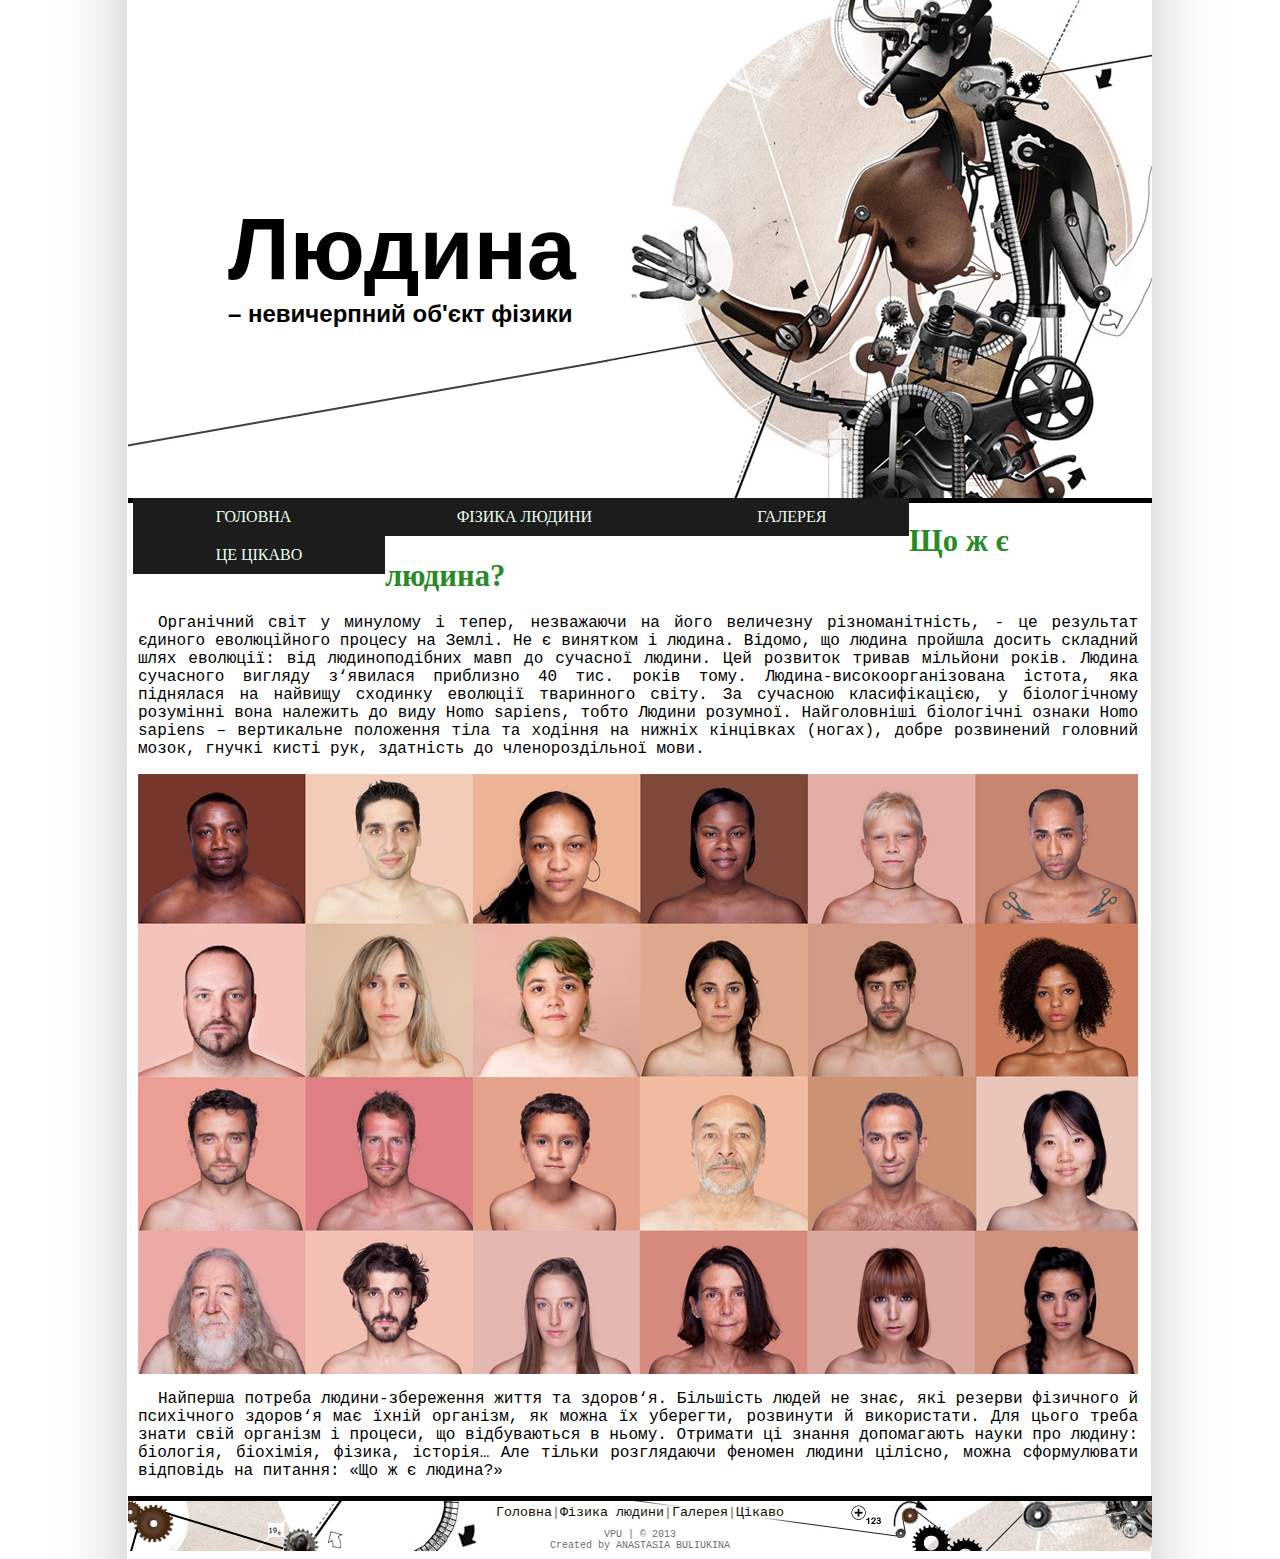
<file: index.html>
<html>
<head>
<title>Բ���� ������</title><link rel="stylesheet" href="style.css" type="text/css">
<meta http-equiv="Content-Type" content="text/html; charset=windows-1251"></head>
<body><div id="page">
<!-- ����� -->
<div id="block1_1"><div id="block2_1" ><a href="index.html" ><font id="style1_1">������</font><br><font id="style2_1">� ����������� ��'��� ������</font></a></div></div>
<!-- ����� -->

<!-- ������� -->
<div id="nav">
<ul> <li><a href="index.html">�������</a></li><li><a href="page2.html">Բ���� ������</a></li><li><a href="page3.html">�������</a></li><li><a href="page4.html">�� ֲ����</a></li></ul></div>
<!-- ������� -->

<div id="content"><h1>�� � � ������?</h1><p>���������� ��� � �������� � �����, ���������� �� ���� ��������� ��������������, - �� ��������� ������� ������������ ������� �� ����. �� � �������� � ������. ³����, �� ������ ������� ������ �������� ���� ��������: �� ������������� ���� �� ������� ������. ��� �������� ������ ������� ����. ������ ��������� ������� �������� ��������� 40 ���. ���� ����. ������-������������������ ������, ��� �������� �� ������� �������� �������� ���������� ����. �� �������� �������������, � ���������� �������� ���� �������� �� ���� Homo sapiens, ����� ������ �������. ������������ �������� ������ Homo sapiens � ����������� ��������� ��� �� ������ �� ������ �������� (�����), ����� ���������� �������� �����, ����� ���� ���, ��������� �� ������������� ����.</p>
<a href="images/people.jpg"><img id="image" src="images/people_s.jpg"></a>
<p>�������� ������� ������-���������� ����� �� �������. ��������� ����� �� ���, �� ������� ��������� � ���������� ������� �� ����� ��������, �� ����� �� ��������, ��������� � �����������. ��� ����� �����  ����� ��� �������� � �������, �� ����������� � �����. �������� �� ������ �����������  ����� ��� ������: ������, ������, ������, ������� ��� ����� ����������� ������� ������ ������, ����� ������������ ������� �� �������: ��� � � ������?�</p></div>



<!-- ������ -->
<div id="footer1">
<div id="footer2"><a href="index.html">�������</a>|<a href="page2.html">Գ���� ������</a>|<a href="page3.html">�������</a>|<a href="page4.html">ֳ����</a></div>
<div id="footer3"><a href="http://vpu1.inf.ua/">VPU</a> | &copy; 2013 <br>Created by <a href="https://www.facebook.com/profile.php?id=100002841311994">ANASTASIA BULIUKINA</a></div>
</div>
<!-- ������ -->
 </div>
 </body>
</html>
</file>
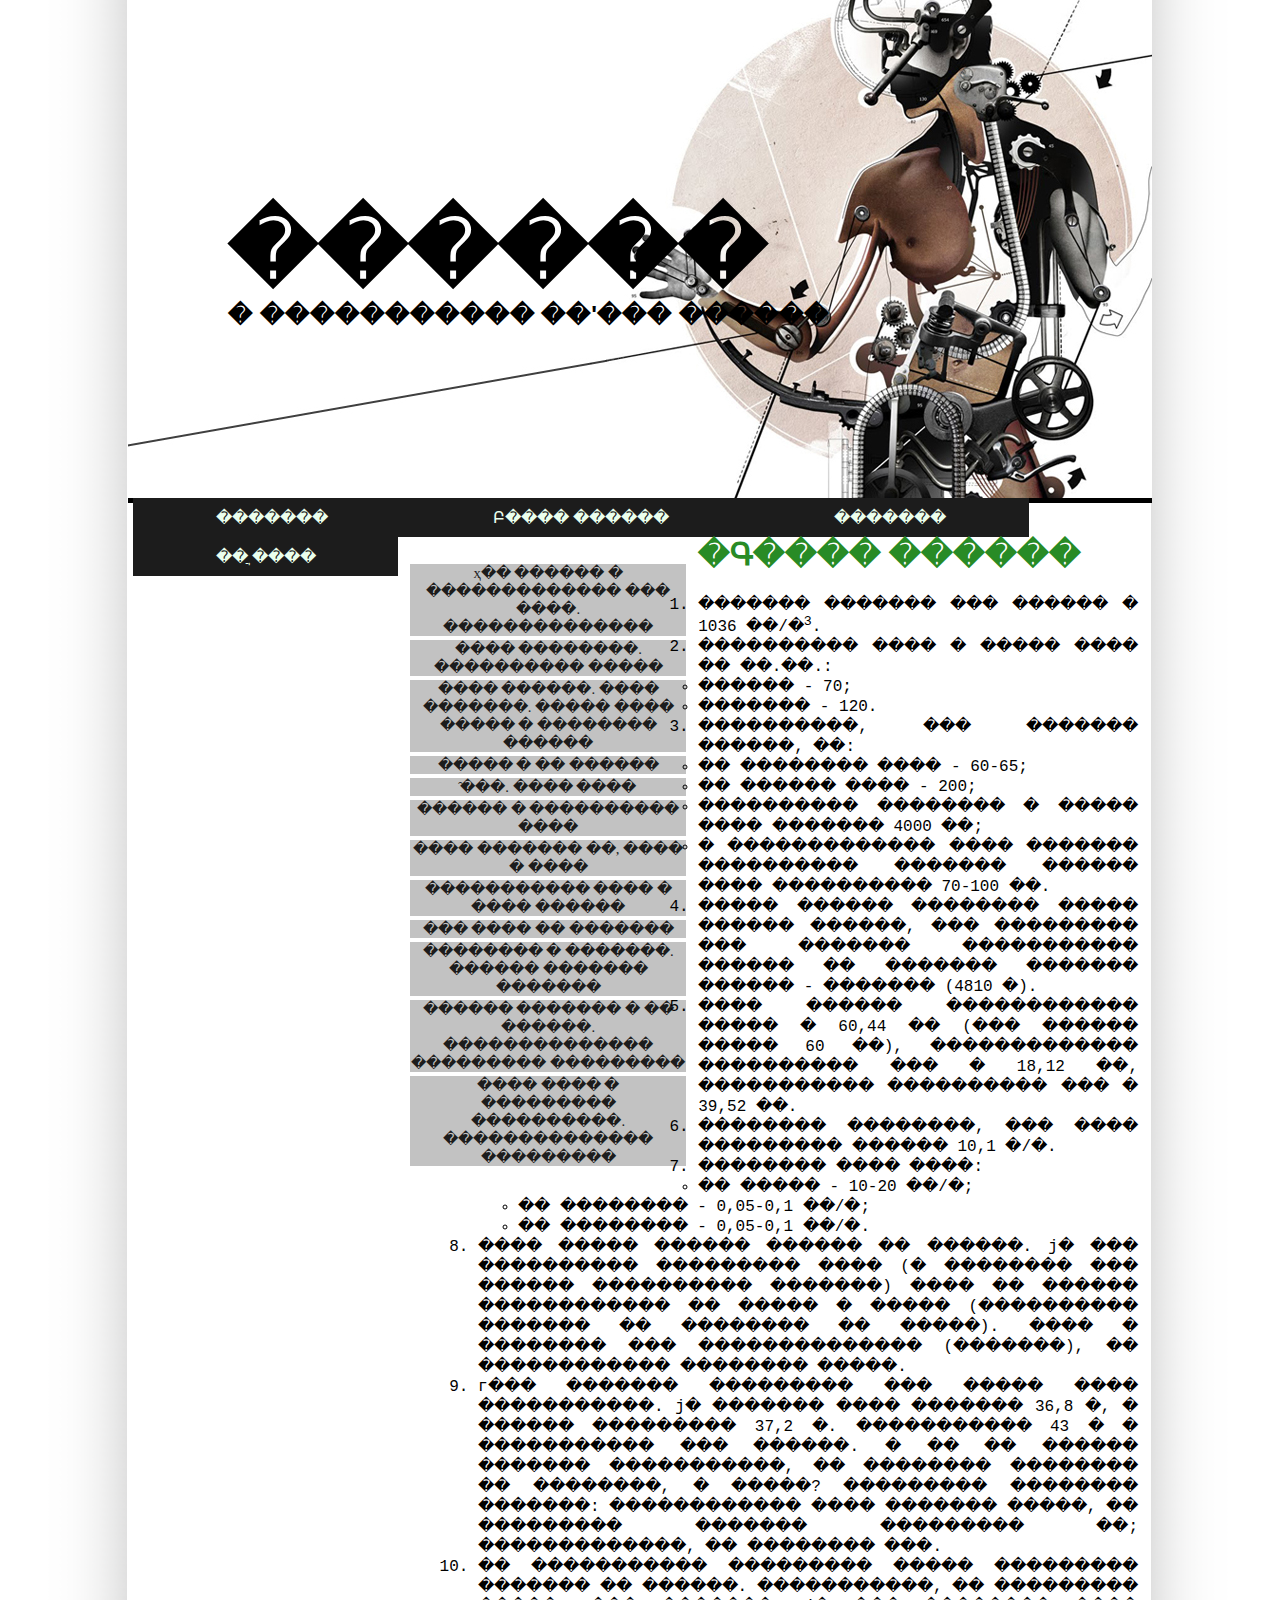
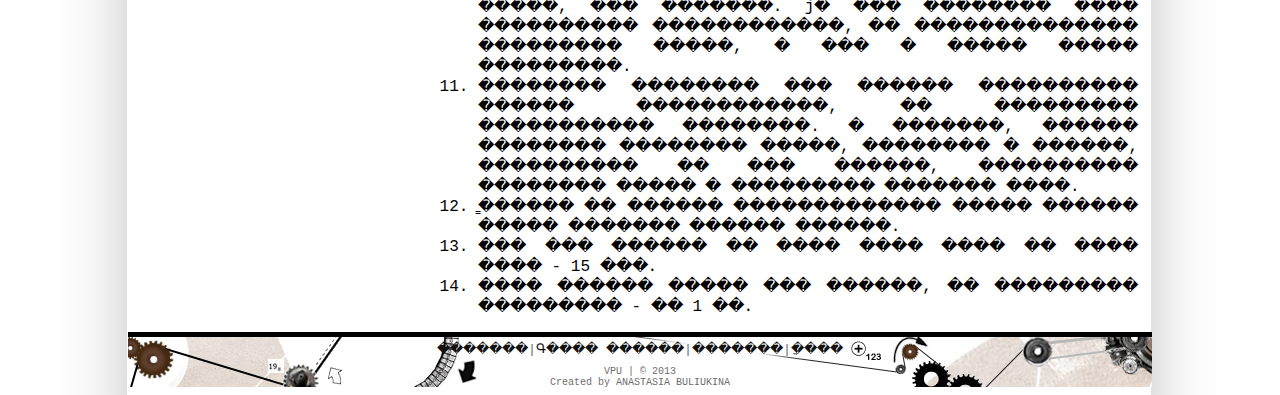
<file: page2.html>
<html>
<head>
<title>Բ���� ������</title><link rel="stylesheet" href="style.css" type="text/css"><meta charset="utf-8" /></head>
<body>
<div id="page">
<!-- ����� -->
<div id="block1_1"><div id="block2_1" ><a href="index.html" ><font id="style1_1">������</font><br><font id="style2_1">� ����������� ��'��� ������</font></a></div></div>
<!-- ����� -->

<!-- ������� -->
<div id="nav">
<ul> <li><a href="index.html">�������</a></li><li><a href="page2.html">Բ���� ������</a></li><li><a href="page3.html">�������</a></li><li><a href="page4.html">�� ֲ����</a></li></ul></div>
<!-- ������� -->

<!-- �������2 -->
<div id="content"><div id="nav2"><ul><li><a href="page2_1.html">ҳ�� ������ � ������������� ��� ����. ��������������</a></li><li><a href="page2_2.html">���� ��������. ���������� �����</a></li><li><a href="page2_3.html">���� ������. ���� �������. ����� ���� ����� � �������� ������</a></li><li><a href="page2_4.html">����� � �� ������</a></li><li><a href="page2_5.html">̑���. ���� ����</a></li><li><a href="page2_6.html">������  � ���������� ����</a></li><li><a href="page2_7.html">����  ������� ��, ���� � ����</a></li><li><a href="page2_8.html">����������� ���� � ���� ������</a></li><li><a href="page2_9.html">��� ���� �� �������</a></li><li><a href="page2_10.html">�������� � �������. ������ ������� �������</a></li><li><a href="page2_11.html">������ ������� � ��  ������. �������������� ��������� ���������</a></li><li><a href="page2_12.html">���� ���� � ��������� ����������. �������������� ���������</a></li></ul></div>
<!-- �������2-->
<div id="ggg"><h1>�Գ���� ������</h1><ol>
<li>������� ������� ��� ������ � 1036 ��/�<sup>3</sup>.</li>
<li>���������� ���� � ����� ���� �� ��.��.:<ul><li>������ - 70;</li><li>������� - 120.</li></ul></li>
<li>����������, ��� ������� ������, ��:<ul><li>�� �������� ���� - 60-65;</li><li>�� ������ ���� - 200;</li><li>���������� �������� � ����� ���� ������� 4000 ��;</li><li>� ������������� ���� ������� ���������� ������� ������ ���� ���������� 70-100 ��.</li></ul></li>
<li>����� ������ �������� ����� ������ ������, ��� ��������� ��� ������� ����������� ������ �� ������� ������� ������ - ������� (4810 �).</li>
<li>���� ������ ������������ ����� � 60,44 �� (��� ������ ����� 60 ��), ������������� ���������� ��� � 18,12 ��, ����������� ���������� ��� � 39,52 ��.</li>
<li>�������� ��������, ��� ���� ��������� ������ 10,1 �/�.</li>
<li>�������� ���� ����:<ul><li>�� ����� - 10-20 ��/�;</li><li>�� �������� - 0,05-0,1 ��/�;</li><li>�� �������� - 0,05-0,1 ��/�.</li></ul></li>
<li>���� ����� ������ ������ �� ������. ϳ� ��� ���������� ��������� ���� (� �������� ��� ������ ���������� �������) ���� �� ������ ������������ �� ����� � ����� (���������� ������� �� �������� �� �����). ���� � �������� ��� �������������� (�������), �� ������������ �������� �����.</li>
<li>г��� ������� ��������� ��� ����� ���� �����������. ϳ� ������� ���� ������� 36,8 �, � ������ ��������� 37,2 �. ����������� 43 � � ����������� ��� ������. � �� �� ������ ������� �����������, �� �������� �������� �� ��������, � �����? ��������� �������� �������: ������������ ���� ������� �����, �� ��������� ������� ��������� ��; �������������, �� �������� ���.</li>
<li>�� ����������� ��������� ����� ��������� ������� �� ������. �����������, �� ��������� �����, ��� �������. ϳ� ��� �������� ���� ���������� ������������, �� �������������� ��������� �����, � ��� � ����� ����� ���������.</li>
<li>�������� �������� ��� ������ ���������� ������ ������������, �� ��������� ����������� ��������. � �������, ������ �������� �������� �����, �������� � ������, ���������� �� ��� ������, ���������� �������� ����� � ��������� ������� ����.</li>
<li>̳������ �� ������ ������������� ����� ������ ����� ������� ������ ������.</li>
<li>��� ��� ������ �� ���� ���� ���� �� ���� ���� - 15 ���.</li>
<li>���� ������ ����� ��� ������, �� ��������� ��������� - �� 1 ��.</li>
</ol></div></div>

<!-- ������ -->
<div id="footer1">
<div id="footer2"><a href="index.html">�������</a>|<a href="page2.html">Գ���� ������</a>|<a href="page3.html">�������</a>|<a href="page4.html">ֳ����</a></div>
<div id="footer3"><a href="http://vpu1.inf.ua/">VPU</a> | &copy; 2013 <br>Created by <a href="https://www.facebook.com/profile.php?id=100002841311994">ANASTASIA BULIUKINA</a></div>


</div>
<!-- ������ -->

</div>
</body>
</html>
</file>
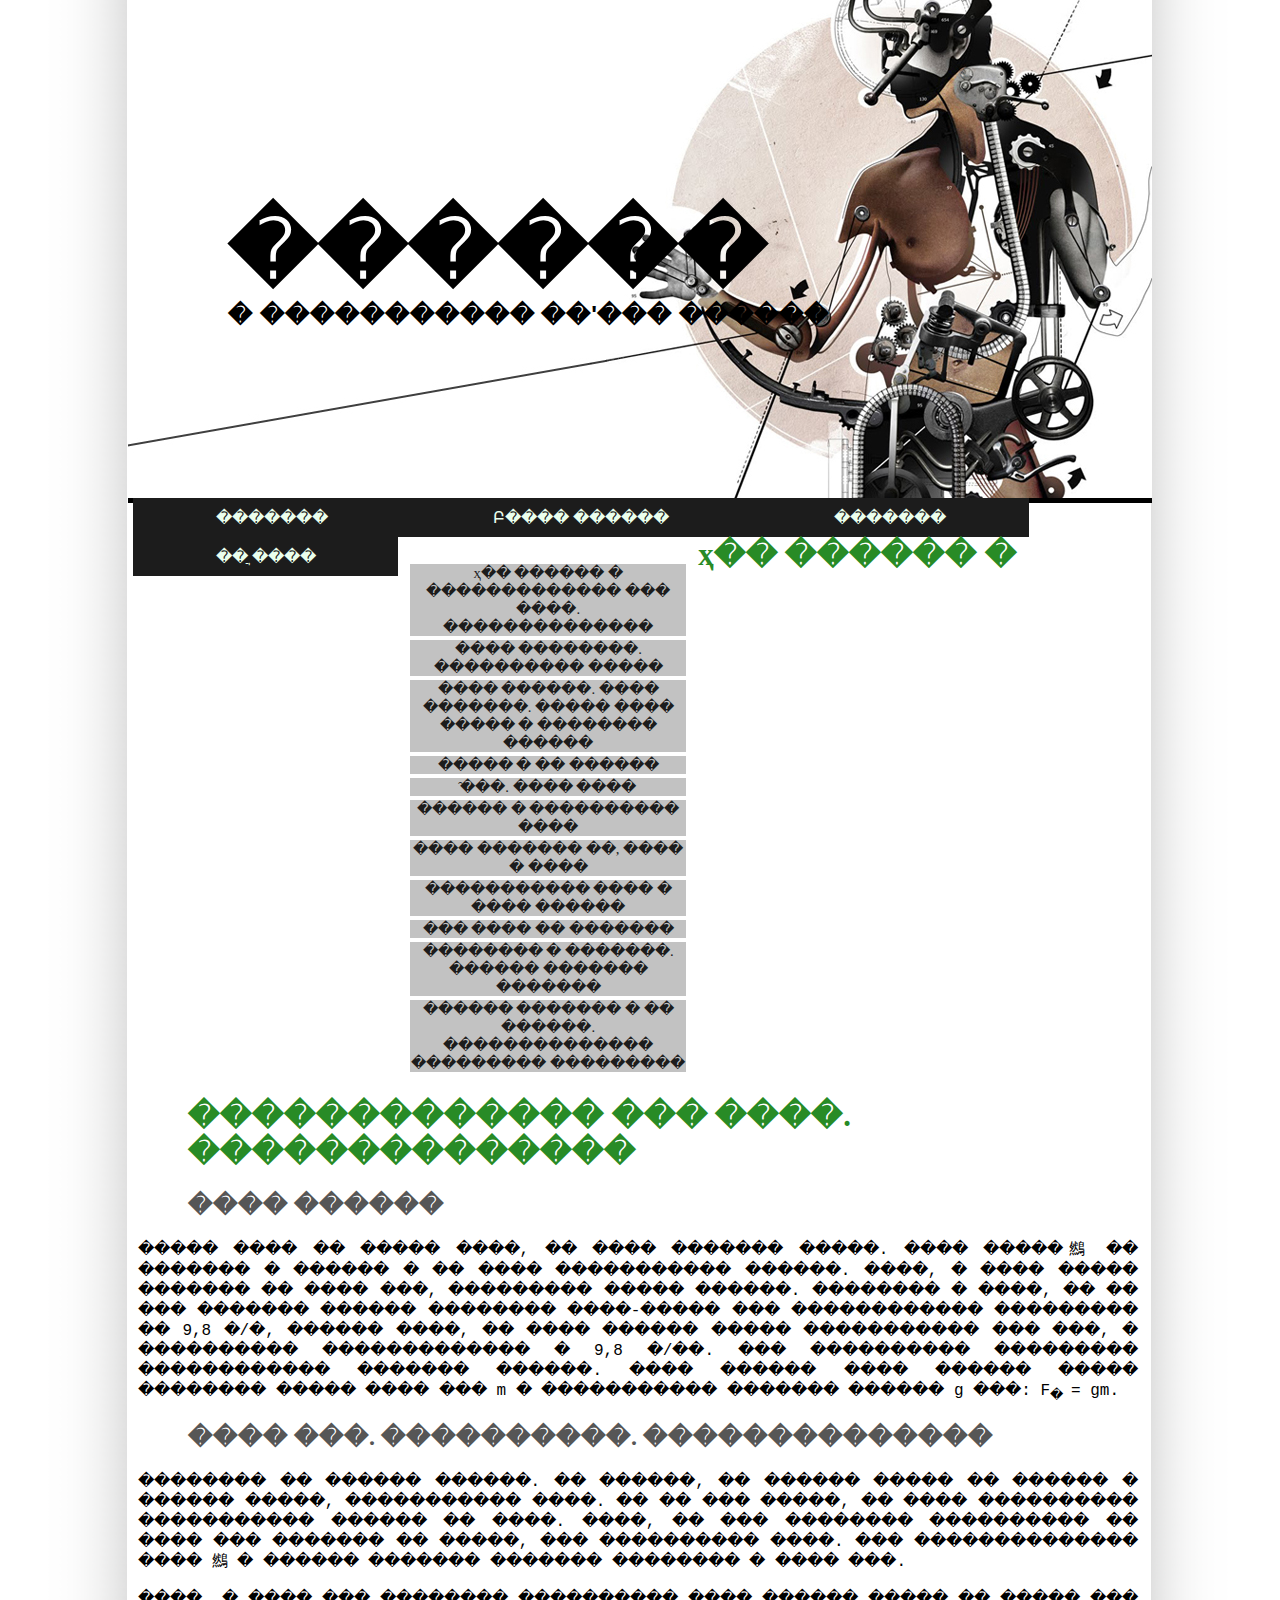
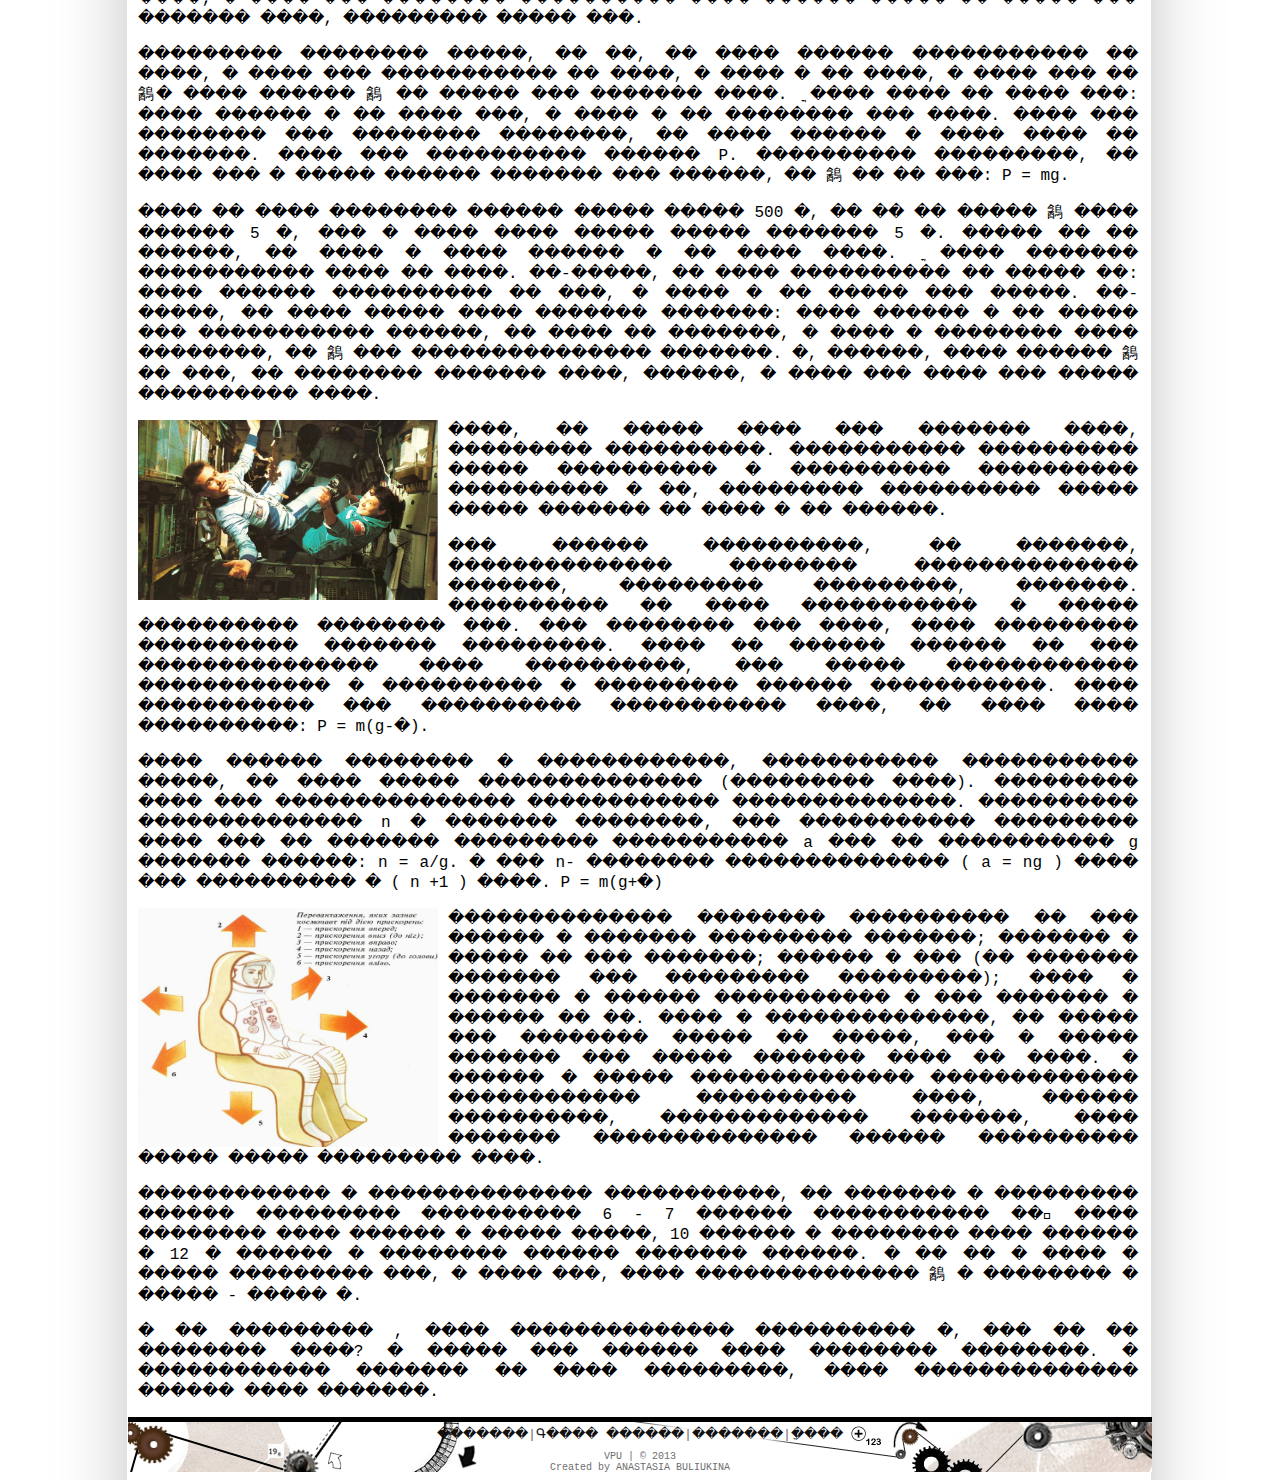
<file: page2_1.html>
<html>
<head>
<title>Բ���� ������</title><link rel="stylesheet" href="style.css" type="text/css"><meta charset="utf-8" /></head>
<body>
<div id="page">
<!-- ����� -->
<div id="block1_1"><div id="block2_1" ><a href="index.html" ><font id="style1_1">������</font><br><font id="style2_1">� ����������� ��'��� ������</font></a></div></div>
<!-- ����� -->

<!-- ������� -->
<div id="nav">
<ul> <li><a href="index.html">�������</a></li><li><a href="page2.html">Բ���� ������</a></li><li><a href="page3.html">�������</a></li><li><a href="page4.html">�� ֲ����</a></li></ul></div>
<!-- ������� -->

<!-- �������2 -->
<div id="content"><div id="nav2"><ul><li><a href="page2_1.html">ҳ�� ������ � ������������� ��� ����. ��������������</a></li><li><a href="page2_2.html">���� ��������. ���������� �����</a></li><li><a href="page2_3.html">���� ������. ���� �������. ����� ���� ����� � �������� ������</a></li><li><a href="page2_4.html">����� � �� ������</a></li><li><a href="page2_5.html">̑���. ���� ����</a></li><li><a href="page2_6.html">������  � ���������� ����</a></li><li><a href="page2_7.html">����  ������� ��, ���� � ����</a></li><li><a href="page2_8.html">����������� ���� � ���� ������</a></li><li><a href="page2_9.html">��� ���� �� �������</a></li><li><a href="page2_10.html">�������� � �������. ������ ������� �������</a></li><li><a href="page2_11.html">������ ������� � ��  ������. �������������� ��������� ���������</a></li></ul></div>
<!-- �������2-->
<h1>ҳ�� ������ � ������������� ��� ����. ��������������</h1><div id="ggg">
<h2>���� ������</h2><p>����� ���� �� ����� ����, �� ���� ������� �����. ���� �����䳿 �� ������� � ������ � �� ���� ����������� ������. ����, � ���� ����� ������� �� ���� ���, ��������� ����� ������. �������� � ����, �� �� ��� ������� ������ �������� ����-����� ��� ������������ ��������� �� 9,8 �/�, ������ ����, �� ���� ������ ����� ����������� ��� ���, � ���������� ������������� � 9,8 �/��. ��� ���������� ��������� ������������ ������� ������. ���� ������ ���� ������ ����� �������� ����� ���� ��� m � ����������� ������� ������ g ���: F<sub>� </sub>= gm.</p><h2>���� ���. ����������. ��������������</h2><p>�������� �� ������ ������. �� ������, �� ������ ����� �� ������ � ������ �����, ����������� ����. �� �� ��� �����, �� ���� ���������� ����������� ������ �� ����. 
����, �� ��� �������� ���������� �� ���� ��� ������� �� �����, ��� ���������� ����. ��� �������������� ���� 䳿 � ������ ������� ������� �������� � ���� ���. </p>
<p>����, � ���� ��� �������� ���������� ���� ������ ����� �� ����� ��� ������� ����, ��������� ����� ���.</p><p>��������� �������� �����, �� ��, �� ���� ������ ����������� �� ����, � ���� ��� ����������� �� ����, � ���� � �� ����, � ���� ��� �� 䳺� ���� ������ 䳺 �� ����� ��� ������� ����. ֳ ���� ���� �� ���� ���: ���� ������ � �� ���� ���, � ���� � �� �������� ��� ����. ���� ��� �������� ��� �������� ��������, �� ���� ������ � ���� ���� �� �������. ���� ��� ���������� ������ P. ���������� ���������, �� ���� ��� � ����� ������ ������� ��� ������, �� 䳺 �� �� ���: P = mg. </p>
<p>���� �� ���� �������� ������ ����� ����� 500 �, �� �� �� ����� 䳺 ���� ������ 5 �, ��� � ���� ���� ����� ����� ������� 5 �. ����� �� �� ������, �� ���� � ���� ������ � �� ���� ����. ֳ ���� ������� ����������� ���� �� ����. ��-�����, �� ���� ���������� �� ����� ��: ���� ������ ���������� �� ���, � ���� � �� ����� ��� �����. ��-�����, �� ���� ����� ���� ������� �������: ���� ������ � �� ����� ��� ����������� ������, �� ���� �� �������, � ���� � �������� ���� ��������, �� 䳺 ��� ��������������� �������. �, ������, ���� ������ 䳺 �� ���, �� �������� ������� ����, ������,  � ���� ��� ���� ��� ����� ���������� ����.</p><a href="images/topic1_1.jpg"><img id="imagepage4" src="images/topic1_1s.jpg"></a><p>����, �� ����� ���� ��� �������  ����, ��������� ����������. ����������� ���������� ����� ���������� � ���������� ���������� ���������� � ��, ��������� ���������� ����� ����� ������� �� ���� � �� ������.</p><p>��� ������ ����������, �� �������, �������������� �������� �������������� �������, ��������� ���������, �������. ���������� �� ���� ����������� � ����� ���������� �������� ���. ��� �������� ��� ����, ���� ��������� ���������� ������� ���������. ���� �� ������ ������ �� ��� ��������������� ���� ����������, ��� ����� ������������ ������������ � ���������� � ��������� ������ �����������. ���� ����������� ��� ���������� ����������� ����, �� ���� ���� ����������: P = m(g-�).</p> ���� ������ �������� � ������������, ����������� ����������� �����, �� ���� ����� �������������� (��������� ����). ��������� ���� ��� ��������������� ������������ ��������������. ���������� �������������� n � ������� ��������, ��� ����������� ��������� ���� ��� �� ������� ��������� ����������� a ��� �� ����������� g ������� ������: n = a/g. � ��� n- �������� �������������� ( a = ng ) ���� ��� ���������� � ( n +1 ) ����. P = m(g+�)</p><a href="images/topic1_2.jpg"><img id="imagepage4" src="images/topic1_2s.jpg"></a>
<p>�������������� �������� ���������� �� ��� ������ � ������� ��������� �������; ������� � ����� �� ��� �������; ������ � ��� (�� ������� ������� ��� ��������� ���������); ���� � ������� � ������ ����������� � ��� ������� � ������ �� ��. ���� � ��������������, �� ����� ��� �������� ����� �� �����, ��� � ����� ������� ��� ����� ������� ���� �� ����. � ������ � ����� �������������� ������������� ������������ ���������� ����, ������ ����������, ������������� �������, ���� ������� �������������� ������ ���������� ����� ����� ��������� ����.</p><p>������������ � �������������� �����������, �� ������� � ��������� ������ ��������� ���������� 6 - 7 ������ ����������� �� ���� �������� ���� ������ � ����� �����, 10 ������ � �������� ���� ������ � 12 � ������ � �������� ������ ������� ������. � �� �� � ���� � ����� ��������� ���, � ���� ���, ���� �������������� 䳺 � �������� � ����� -  ����� �. </p><p>� �� ��������� , ���� �������������� ���������� �, ��� �� �� �������� ����? � ����� ��� ������ ���� �������� ��������. � ������������ ������� �� ���� ���������, ���� �������������� ������ ���� �������.</p>

</div></div>

<!-- ������ -->
<div id="footer1">
<div id="footer2"><a href="index.html">�������</a>|<a href="page2.html">Գ���� ������</a>|<a href="page3.html">�������</a>|<a href="page4.html">ֳ����</a></div>
<div id="footer3"><a href="http://vpu1.inf.ua/">VPU</a> | &copy; 2013 <br>Created by <a href="https://www.facebook.com/profile.php?id=100002841311994">ANASTASIA BULIUKINA</a></div>


</div>
<!-- ������ -->

</div>
</body>
</html>
</file>
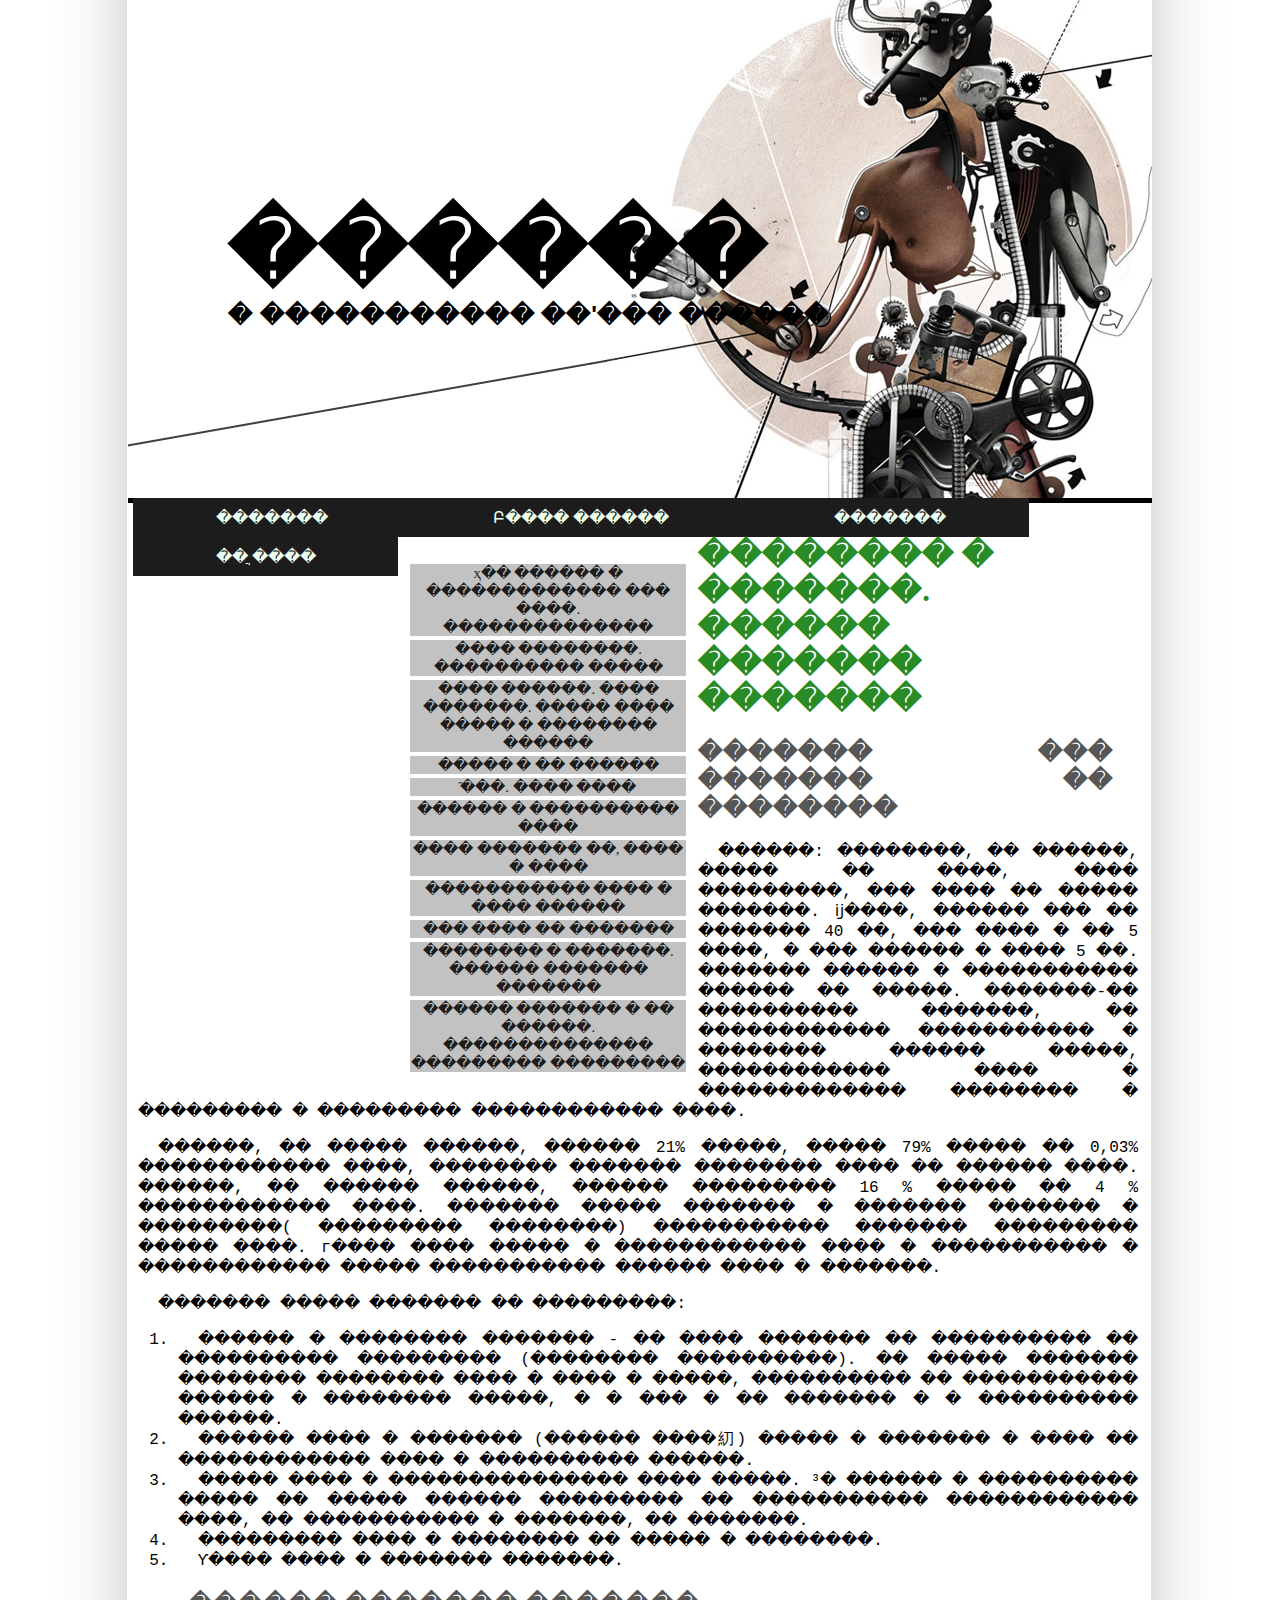
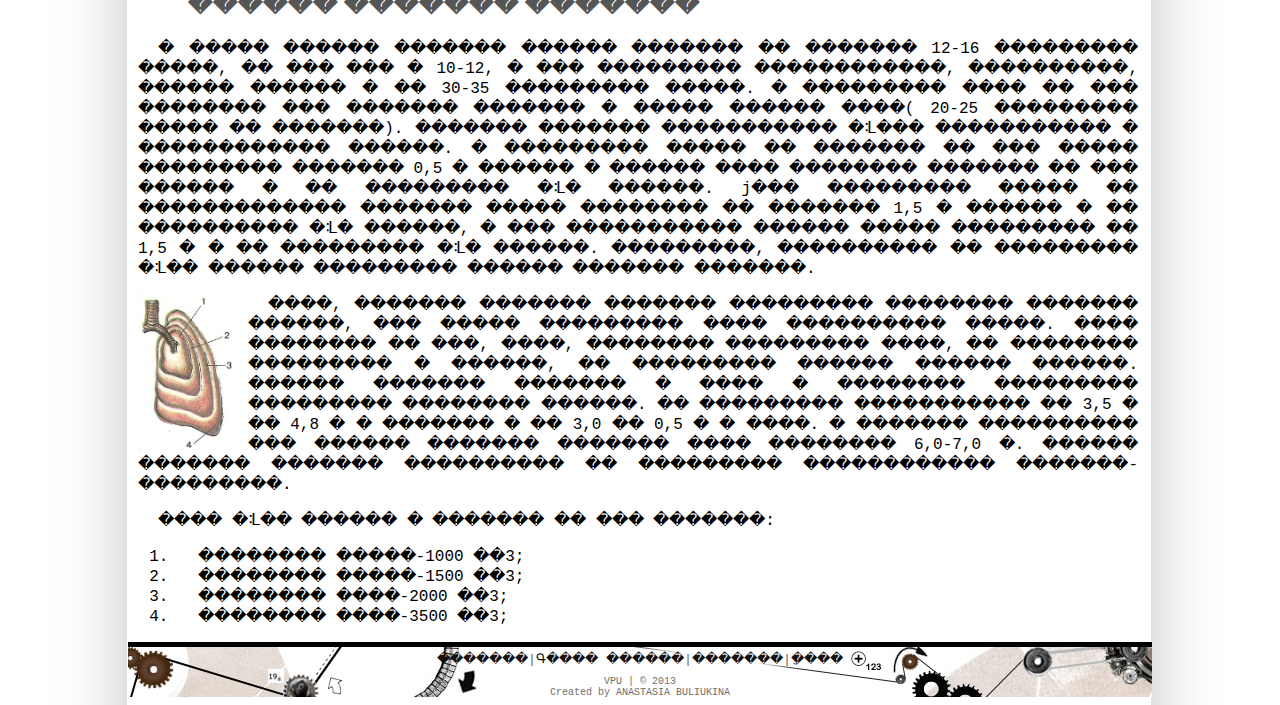
<file: page2_10.html>
<html>
<head>
<title>Բ���� ������</title><link rel="stylesheet" href="style.css" type="text/css"><meta charset="utf-8" /></head>
<body>
<div id="page">
<!-- ����� -->
<div id="block1_1"><div id="block2_1" ><a href="index.html" ><font id="style1_1">������</font><br><font id="style2_1">� ����������� ��'��� ������</font></a></div></div>
<!-- ����� -->

<!-- ������� -->
<div id="nav">
<ul> <li><a href="index.html">�������</a></li><li><a href="page2.html">Բ���� ������</a></li><li><a href="page3.html">�������</a></li><li><a href="page4.html">�� ֲ����</a></li></ul></div>
<!-- ������� -->

<!-- �������2 -->
<div id="content"><div id="nav2"><ul><li><a href="page2_1.html">ҳ�� ������ � ������������� ��� ����. ��������������</a></li><li><a href="page2_2.html">���� ��������. ���������� �����</a></li><li><a href="page2_3.html">���� ������. ���� �������. ����� ���� ����� � �������� ������</a></li><li><a href="page2_4.html">����� � �� ������</a></li><li><a href="page2_5.html">̑���. ���� ����</a></li><li><a href="page2_6.html">������  � ���������� ����</a></li><li><a href="page2_7.html">����  ������� ��, ���� � ����</a></li><li><a href="page2_8.html">����������� ���� � ���� ������</a></li><li><a href="page2_9.html">��� ���� �� �������</a></li><li><a href="page2_10.html">�������� � �������. ������ ������� �������</a></li><li><a href="page2_11.html">������ ������� � ��  ������. �������������� ��������� ���������</a></li></ul></div>
<!-- �������2-->
<h1>�������� � �������. ������ ������� �������</h1><h2>������� ��� ������� �� ��������</h2><p>������: ��������, �� ������, ����� �� ����, ���� ���������, ��� ���� �� ����� �������. ĳ����, ������ ��� �� ������� 40 ��, ��� ���� � �� 5 ����, � ��� ������ � ���� 5 ��. ������� ������ � ����������� ������ �� �����. �������-�� ���������� �������, �� ������������ ����������� � �������� ������ �����, ������������ ���� � ������������� �������� � ��������� � ��������� ������������ ����.</p><p>������, �� ����� ������, ������ 21% �����, ����� 79% ����� �� 0,03% ������������ ����, �������� ������� �������� ���� �� ������ ����. ������, �� ������  ������, ������ ��������� 16 % ����� �� 4 % ������������ ����. ������� ����� ������� � ������� ������� � ���������( ��������� ��������)  ����������� ������� ��������� ����� ����. г���� ���� ����� � ������������ ���� � ����������� � ������������ ����� ����������� ������ ���� � �������.</p>
<p>������� ����� ������� �� ���������: <ol><li>������ � �������� ������� - �� ���� ������� �� ���������� �� ���������� ��������� (�������� ����������). �� ����� ������� �������� �������� ���� � ���� � �����, ���������� �� ����������� ������ � �������� �����, � � ��� � �� ������� � � ���������� ������.<li>������ ���� � ������� (������ ����糿) ����� � ������� � ���� �� ������������ ���� � ���������� ������.<li>����� ���� � ��������������� ���� �����. ³� ������ � ���������� ����� �� ����� ������ ��������� �� ����������� ������������ ����, �� ����������� � �������, �� �������.<li>��������� ���� � �������� �� ����� � ��������.<li>ϒ����  ���� � ������� �������.</ol></p>
<h2>������ ������� �������</h2><p>� ����� ������ ������� ������ ������� �� ������� 12-16 ��������� �����, �� ��� ��� � 10-12, � ��� ��������� ������������, ����������, ������ ������ � �� 30-35 ��������� �����. � ��������� ���� �� ��� �������� ��� ������� ������� � ����� ������ ����( 20-25 ��������� ����� �� �������). ������� ������� ����������� �ᒺ��� ����������� � ������������ ������. � ��������� ����� �� ������� �� ���  ����� ��������� ������� 0,5 � ������ � ������ ���� �������� ������� �� ��� ������ � �� ��������� �ᒺ� ������. ϳ��� ���������  ����� �� ������������� ������� ����� �������� �� ������� 1,5 � ������ � �� ���������� �ᒺ� ������, � ��� ����������� ������ ����� ��������� �� 1,5 � � �� ��������� �ᒺ� ������. ���������, ���������� �� ���������  �ᒺ�� ������  ��������� ������ ������� �������.</p><a href="images/topic10_1.jpg"><img id="imagepage4s" src="images/topic10_1.jpg"></a><p>����, ������� ������� ������� ��������� �������� ������� ������, ��� ����� ��������� ���� ���������� �����. ���� �������� �� ���, ����, �������� ��������� ����, �� �������� ��������� � ������, �� ��������� ������ ������ ������. ������ ������� ������� � ���� � �������� ��������� ��������� �������� ������. �� ��������� ����������� �� 3,5 � �� 4,8 � � ������� � �� 3,0 �� 0,5 � � ����. � ������� ���������� ��� ������ ������� ������� ���� �������� 6,0-7,0 �. ������ ������� ������� ���������� �� ��������� ������������ �������-���������.</p><p>���� �ᒺ�� ������ � ������� �� ��� �������:<ol><li>�������� �����-1000 ��3;<li>�������� �����-1500 ��3;<li>�������� ����-2000 ��3;<li>�������� ����-3500 ��3;</ol></p>
</div>
<!-- ������ -->
<div id="footer1">
<div id="footer2"><a href="index.html">�������</a>|<a href="page2.html">Գ���� ������</a>|<a href="page3.html">�������</a>|<a href="page4.html">ֳ����</a></div>
<div id="footer3"><a href="http://vpu1.inf.ua/">VPU</a> | &copy; 2013 <br>Created by <a href="https://www.facebook.com/profile.php?id=100002841311994">ANASTASIA BULIUKINA</a></div>


</div>
<!-- ������ -->

</div>
</body>
</html>
</file>
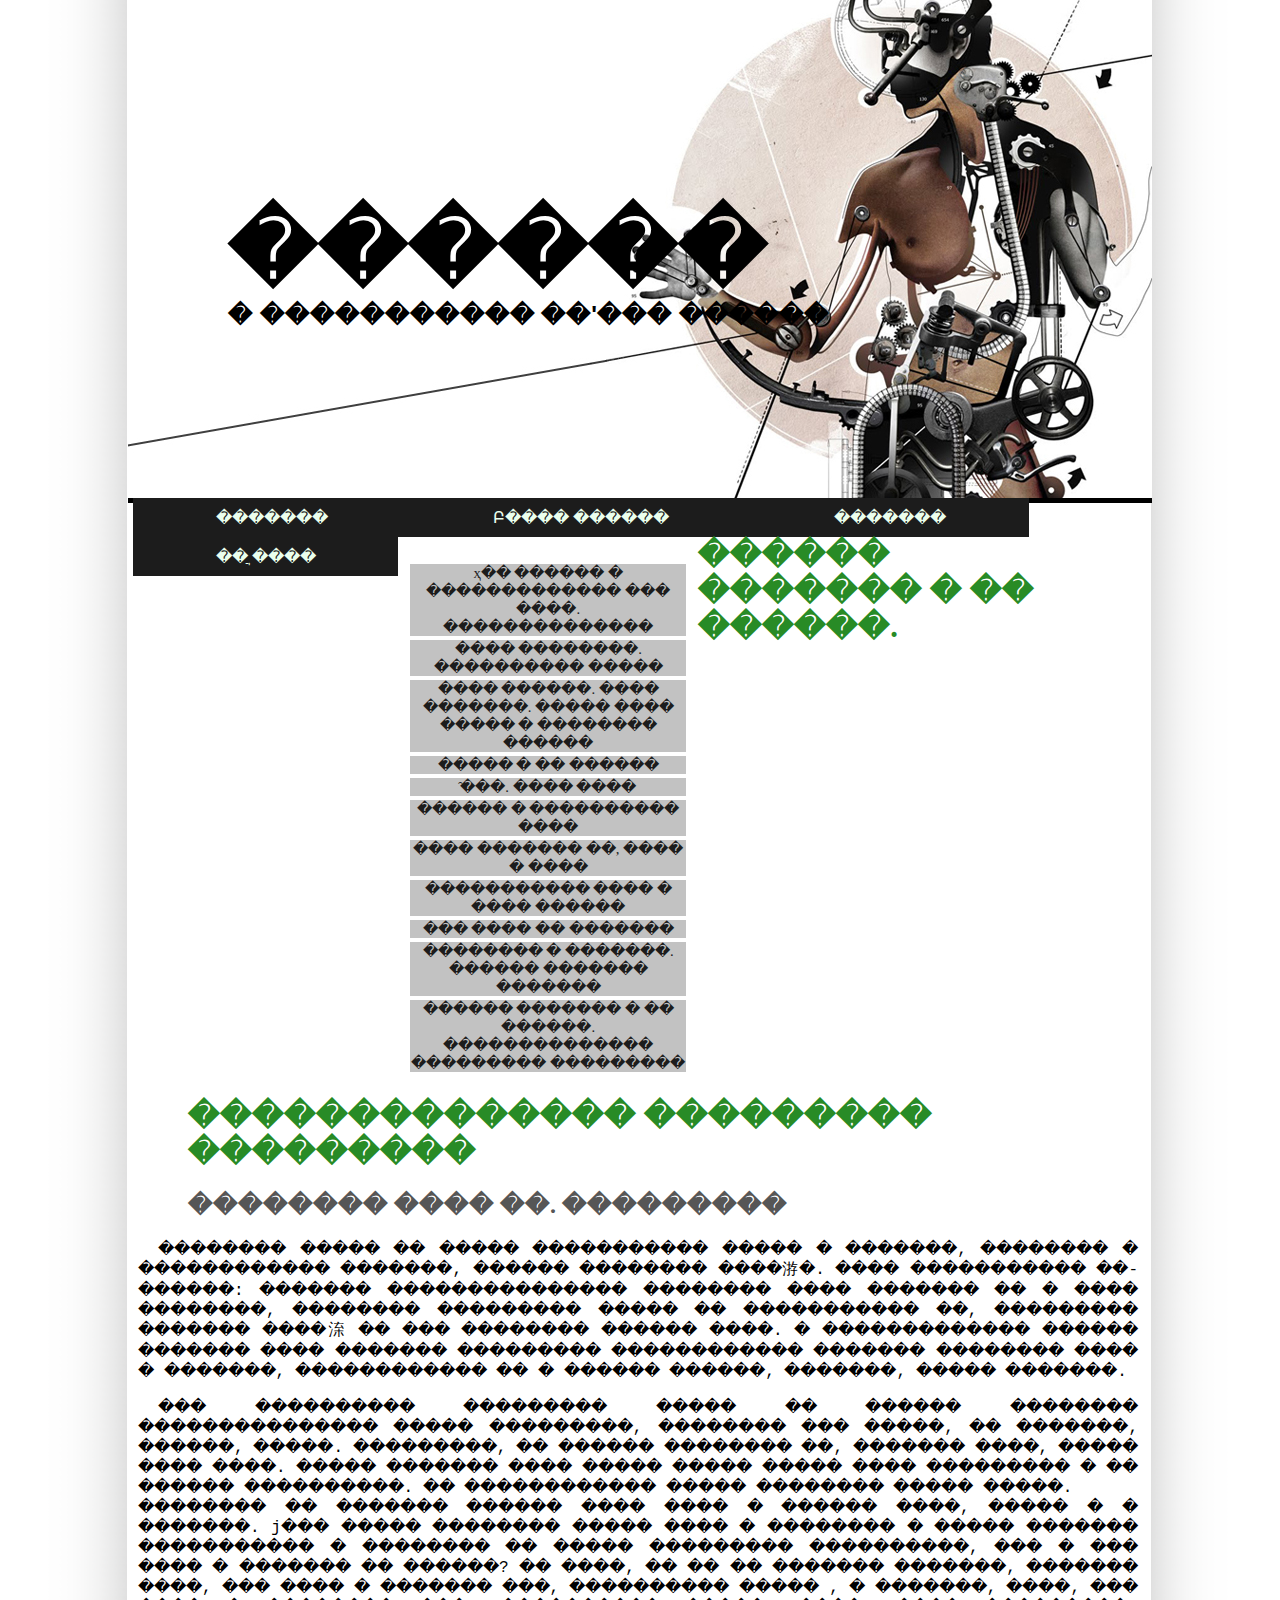
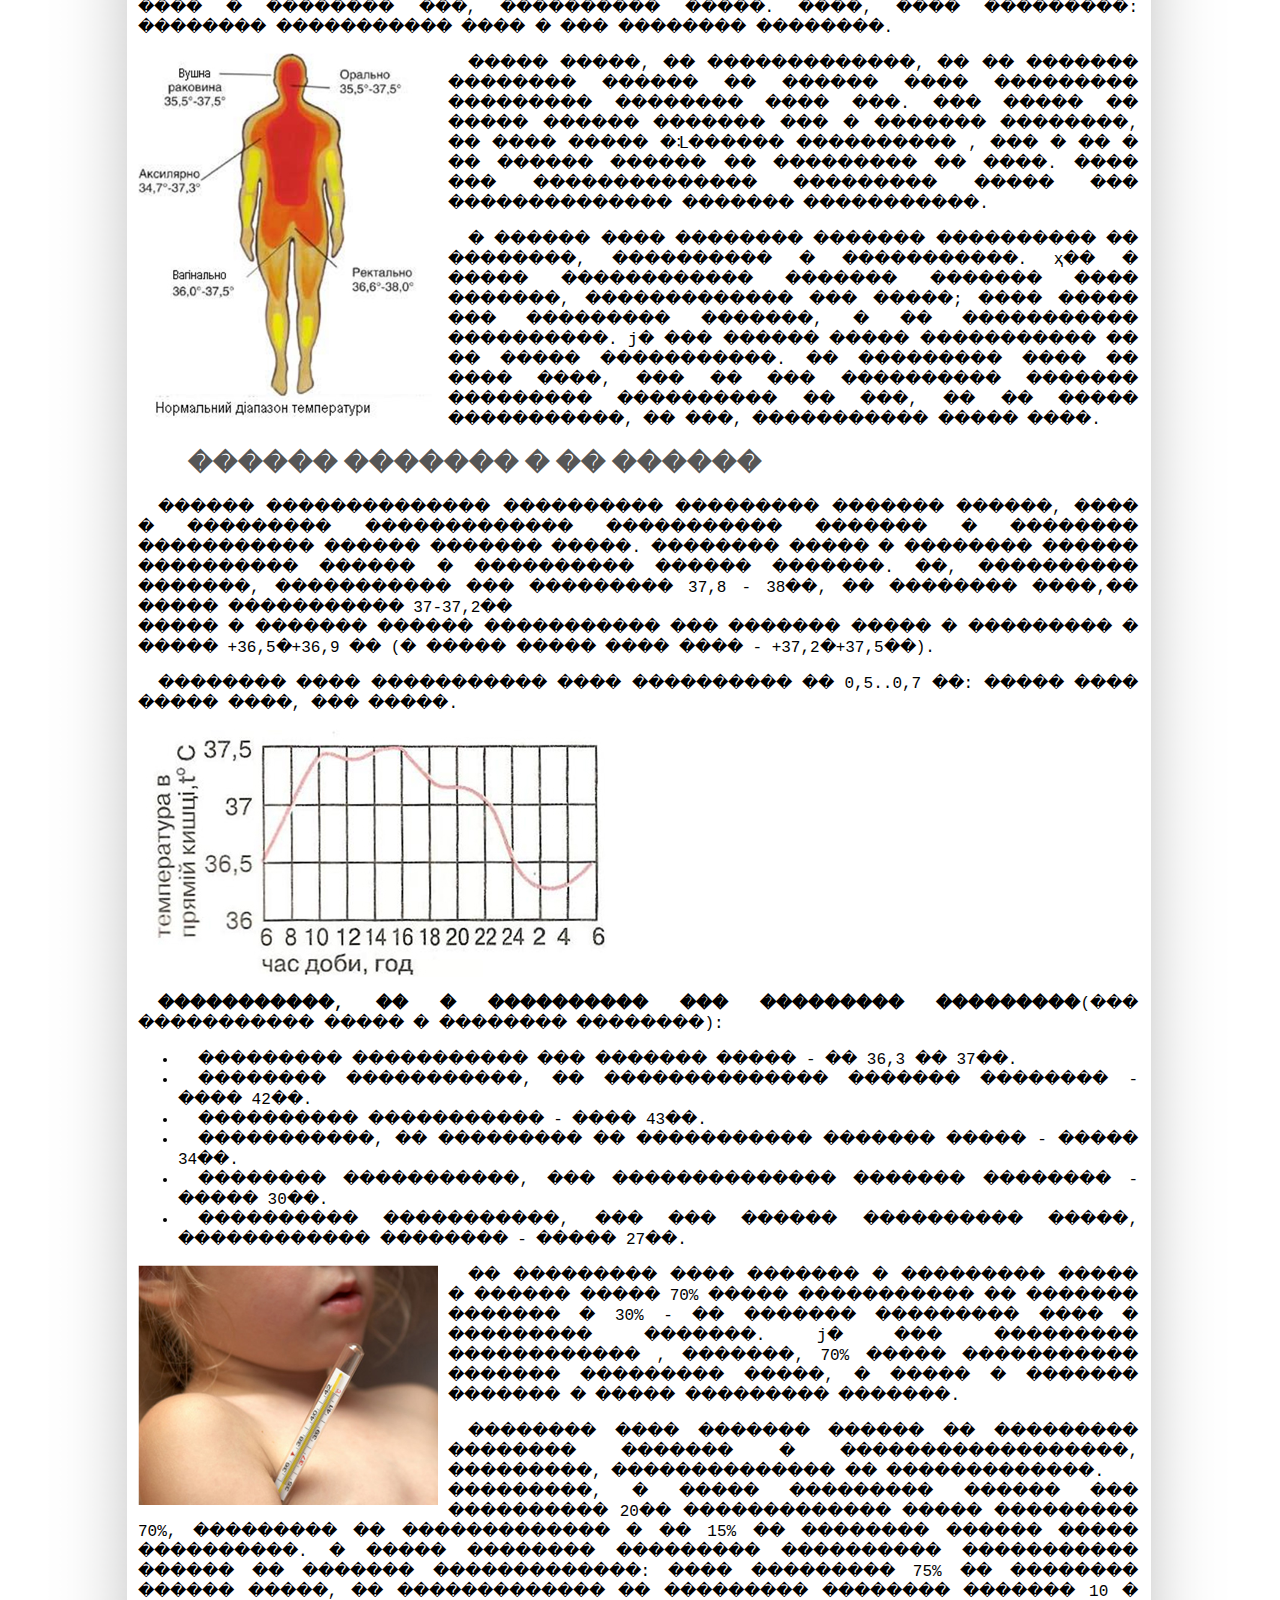
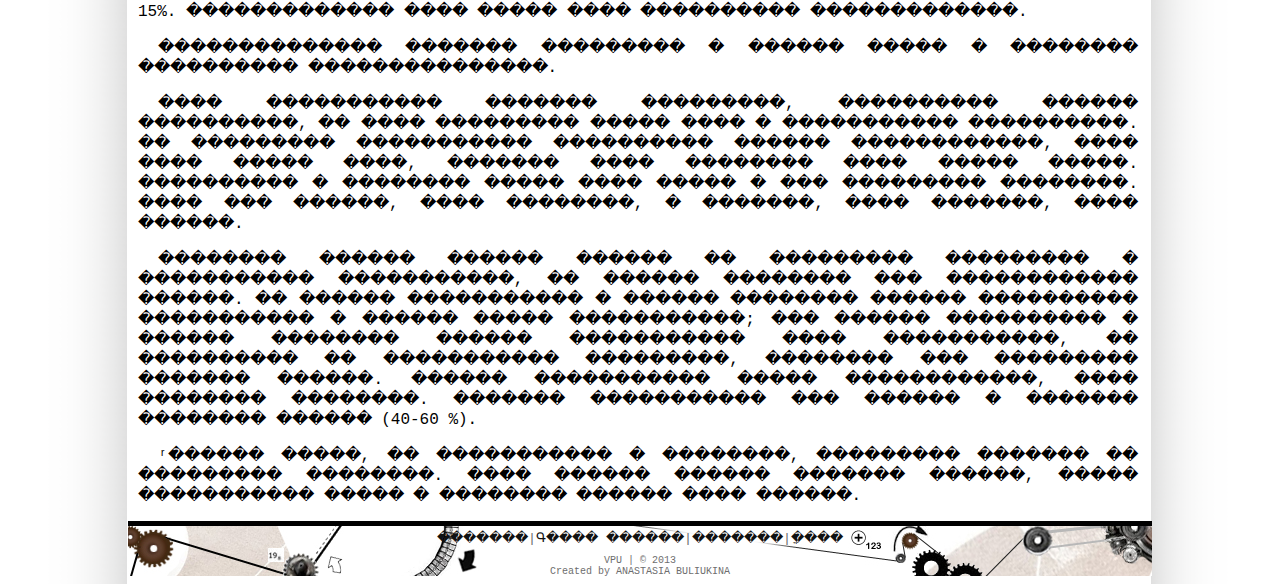
<file: page2_11.html>
<html>
<head>
<title>Բ���� ������</title><link rel="stylesheet" href="style.css" type="text/css"><meta charset="utf-8" /></head>
<body>
<div id="page">
<!-- ����� -->
<div id="block1_1"><div id="block2_1" ><a href="index.html" ><font id="style1_1">������</font><br><font id="style2_1">� ����������� ��'��� ������</font></a></div></div>
<!-- ����� -->

<!-- ������� -->
<div id="nav">
<ul> <li><a href="index.html">�������</a></li><li><a href="page2.html">Բ���� ������</a></li><li><a href="page3.html">�������</a></li><li><a href="page4.html">�� ֲ����</a></li></ul></div>
<!-- ������� -->

<!-- �������2 -->
<div id="content"><div id="nav2"><ul><li><a href="page2_1.html">ҳ�� ������ � ������������� ��� ����. ��������������</a></li><li><a href="page2_2.html">���� ��������. ���������� �����</a></li><li><a href="page2_3.html">���� ������. ���� �������. ����� ���� ����� � �������� ������</a></li><li><a href="page2_4.html">����� � �� ������</a></li><li><a href="page2_5.html">̑���. ���� ����</a></li><li><a href="page2_6.html">������  � ���������� ����</a></li><li><a href="page2_7.html">����  ������� ��, ���� � ����</a></li><li><a href="page2_8.html">����������� ���� � ���� ������</a></li><li><a href="page2_9.html">��� ���� �� �������</a></li><li><a href="page2_10.html">�������� � �������. ������ ������� �������</a></li><li><a href="page2_11.html">������ ������� � ��  ������. �������������� ��������� ���������</a></li></ul></div>
<!-- �������2-->
<h1>������ ������� � ��  ������. �������������� ��������� ���������</h1><h2>�������� ���� ��. ���������</h2><p>�������� ����� �� ����� ����������� ����� � �������,  �������� � ������������ �������, ������  �������� ����㳺�. ���� ����������� ��-������: ������� ��������������� �������� ���� ������� �� � ���� ��������, �������� ��������� ����� �� ����������� ��, ��������� ������� ����㳿 �� ��� �������� ������ ����. � ������������� ������ ������� ���� ������� ��������� ������������ ������� �������� ���� � �������, ������������ �� � ������  ������, �������, ����� �������.</p><p>��� ���������� ��������� ����� �� ������ �������� ��������������� ����� ���������, �������� ��� �����, �� �������, ������, �����. ���������, �� ������ �������� ��, ������� ����, ����� ���� ����. ����� ������� ���� ����� ����� ����� ���� ��������� � �� ������ ����������. �� ������������ ����� �������� ����� �����.<br>�������� �� ������� ������ ���� ���� � ������ ����, ����� � � �������. ϳ��� ����� �������� ����� ���� � �������� � ����� ������� ����������� � �������� �� ����� ��������� ����������, ��� � ��� ���� � ������� �� ������? �� ����, �� �� �� ������� �������, ������� ����, ��� ���� � �������  ���, ���������� ����� , � �������, ����, ��� ���� � �������� ���, ���������� �����. ����, ���� ���������: �������� ����������� ���� � ��� �������� ��������.</p><a href="images/topic11_1.jpg"><img id="imagepage4" src="images/topic11_1s.jpg"></a><p>����� �����, �� �������������, ��  �� ������� �������� ������ �� ������ ���� ��������� ��������� �������� ���� ���. ��� ����� �� ����� ������ ������� ��� � ������� ��������, �� ���� ����� �ᒺ������ ���������� , ��� � �� � �� ������ ������ �� ��������� �� ����. ���� ��� �������������� ��������� ����� ��� �������������� ������� �����������. </p><p>� ������ ���� �������� ������� ���������� �� ��������, ���������� � �����������. ҳ�� � ����� ������������ ������� ������� ���� �������, ������������� ��� �����; ���� ����� ��� ��������� �������, � �� ����������� ����������. ϳ� ��� ������ ����� ����������� �� �� ����� �����������.  �� ��������� ����  �� ���� ����, ��� �� ��� ���������� ������� ��������� ���������� �� ���, �� �� ����� �����������, �� ���, ����������� ����� ����.</p><h2>������ ������� � �� ������</h2><p>������ �������������� ���������� ��������� ������� ������, ���� � ��������� ������������� ����������� ������� � �������� ����������� ������ ������� �����. �������� ����� � �������� ������ ���������� ������ � ���������� ������ �������. ��, ���������� �������, ����������� ��� ��������� 37,8 - 38��, �� �������� ����,�� ����� ����������� 37-37,2��<br>����� � ������� ������ ����������� ��� ������� ����� � ��������� � ����� +36,5�+36,9 �� (� ����� ����� ���� ���� - +37,2�+37,5��). </p><p>�������� ���� ����������� ���� ���������� �� 0,5..0,7 ��: ����� ���� ����� ����, ��� �����. </p><a href="images/topic11_2.jpg"><img  src="images/topic11_2s.jpg"></a><p><b>�����������, �� � ���������� ��� ��������� ���������</b>(��� ����������� ����� � �������� ��������):<ul><li>��������� ����������� ��� ������� ����� - �� 36,3 �� 37��.<li>�������� �����������, �� �������������� ������� �������� - ���� 42��.<li>���������� ����������� - ���� 43��.<li>�����������, �� ��������� �� ����������� ������� ����� - ����� 34��.<li>�������� �����������, ��� �������������� ������� �������� - ����� 30��.<li>���������� �����������, ��� ��� ������ ���������� �����, ������������ �������� - ����� 27��.</ul></p><a href="images/topic11_3.jpg"><img id="imagepage4" src="images/topic11_3s.jpg"></a><p>�� ��������� ���� ������� � ��������� ����� � ������ ����� 70% ����� ����������� �� ������� ������� � 30% - �� ������� ��������� ���� � ��������� �������. ϳ� ��� ��������� ������������ , �������, 70% ����� ����������� ������� ��������� �����, � ����� � ������� ������� � ����� ��������� �������.</p><p>��������  ���� ������� ������ �� ��������� �������� ������� � ������������������, ���������, �������������� �� �������������.<br>���������, � ����� ��������� ������ ��� ���������� 20�� ������������� ����� ��������� 70%, ��������� �� ������������� � �� 15% �� �������� ������ ����� ����������. � ����� �������� ��������� ���������� ����������� ������ �� �������   �������������: ���� ��������� 75% �� �������� ������ �����, �� ������������� �� ��������� �������� ������� 10 � 15%. ������������� ���� ����� ���� ���������� �������������.</p><p>�������������� ������� ��������� � ������ ����� � �������� ���������� ���������������.</p><p>���� ����������� ������� ���������, ���������� ������ ����������, �� ���� ��������� ����� ���� � ����������� ����������. �� ��������� ����������� ���������� ������  ������������, ���� ���� ����� ����, ������� ���� �������� ���� ����� �����. ���������� � �������� ����� ���� ����� � ��� ��������� ��������. ���� ��� ������, ���� ��������, � �������, ���� �������, ���� ������. </p><p>�������� ������ ������ ������ �� ��������� ��������� � ����������� �����������, �� ������ �������� ��� ������������ ������. �� ������ ����������� � ������ �������� ������ ���������� ����������� � ������ ����� �����������; ��� ������ ���������� � ������ �������� ������ ����������� ���� �����������, �� ���������� �� ����������� ���������, �������� ��� ��������� ������� ������. ������ ����������� ����� ������������, ���� �������� ��������. ������� ����������� ��� ������ � ������� �������� ������ (40-60 %).</p><p>ʳ������ �����, �� ����������� � ��������, ��������� ������� �� ��������� ��������. ���� ������ ������ ������� ������, ����� ����������� ����� � �������� ������ ���� ������.</p>
</div>
<!-- ������ -->
<div id="footer1">
<div id="footer2"><a href="index.html">�������</a>|<a href="page2.html">Գ���� ������</a>|<a href="page3.html">�������</a>|<a href="page4.html">ֳ����</a></div>
<div id="footer3"><a href="http://vpu1.inf.ua/">VPU</a> | &copy; 2013 <br>Created by <a href="https://www.facebook.com/profile.php?id=100002841311994">ANASTASIA BULIUKINA</a></div>


</div>
<!-- ������ -->

</div>
</body>
</html>
</file>
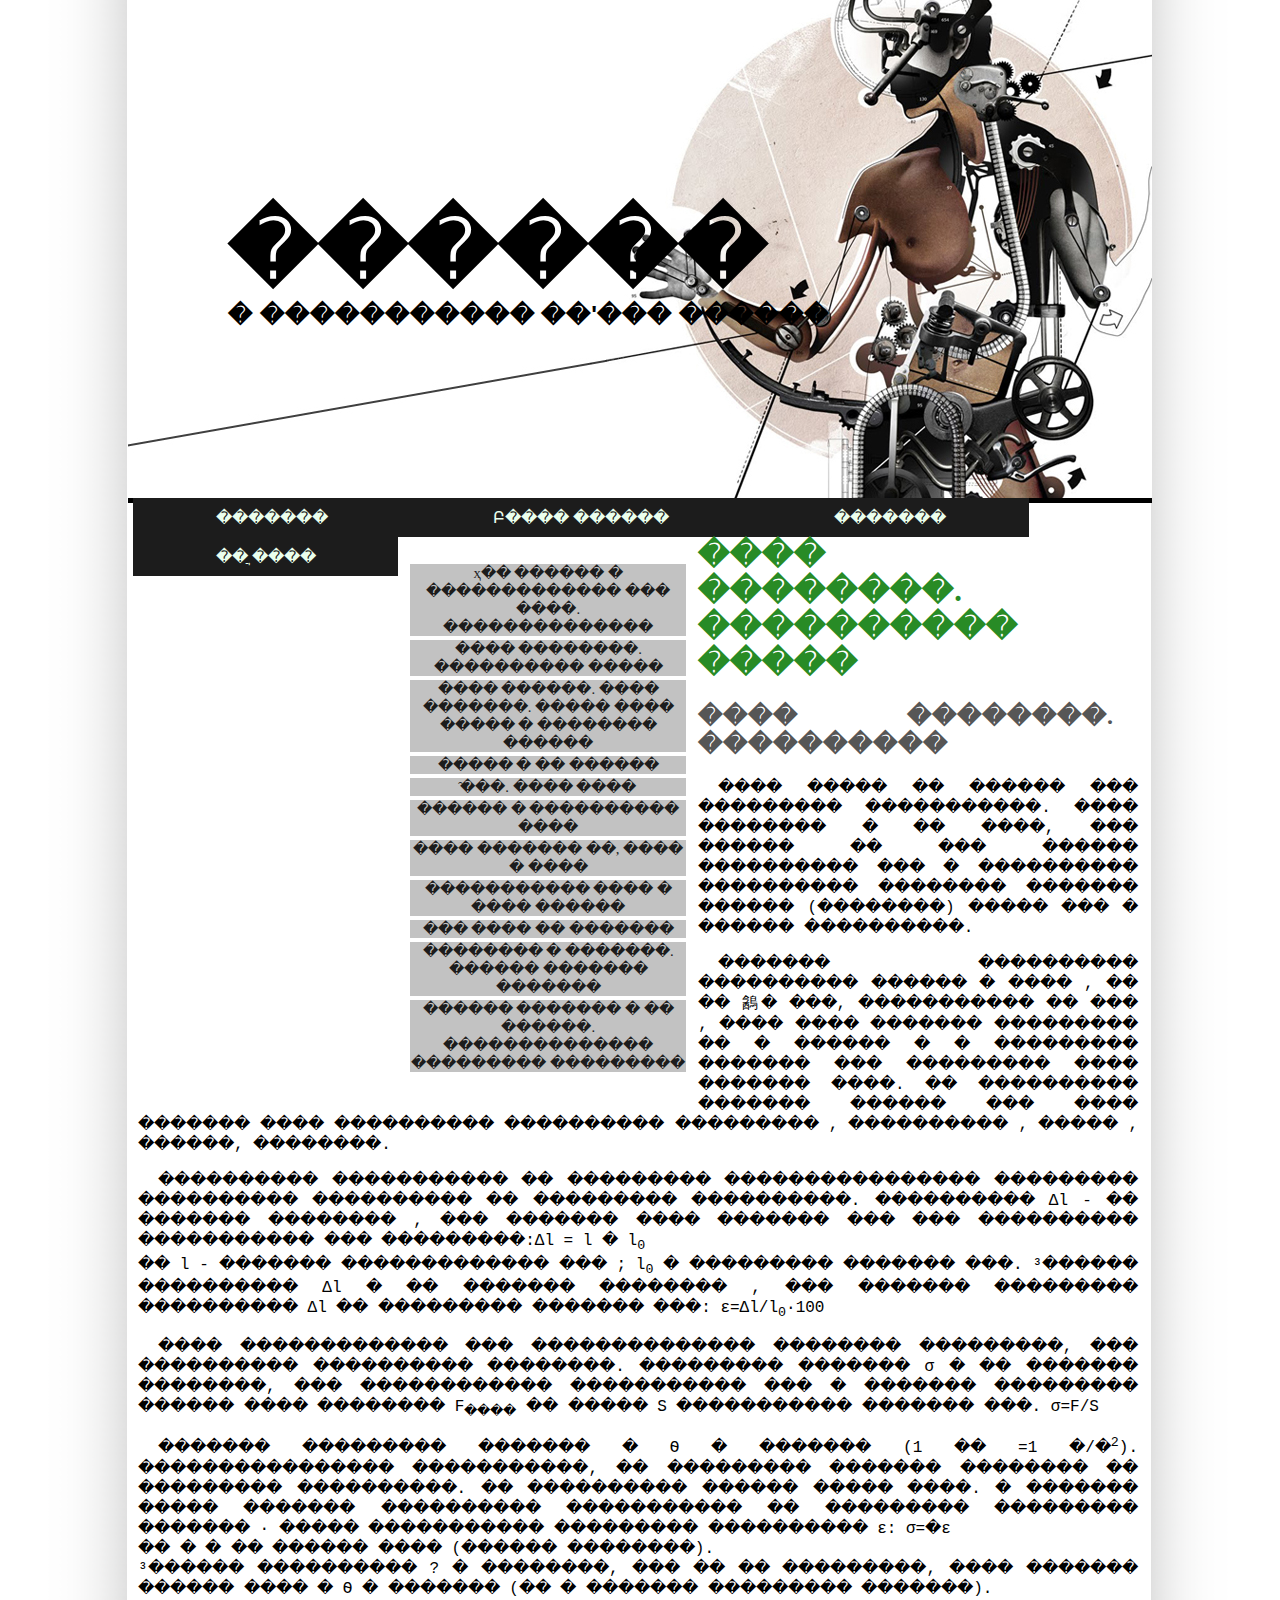
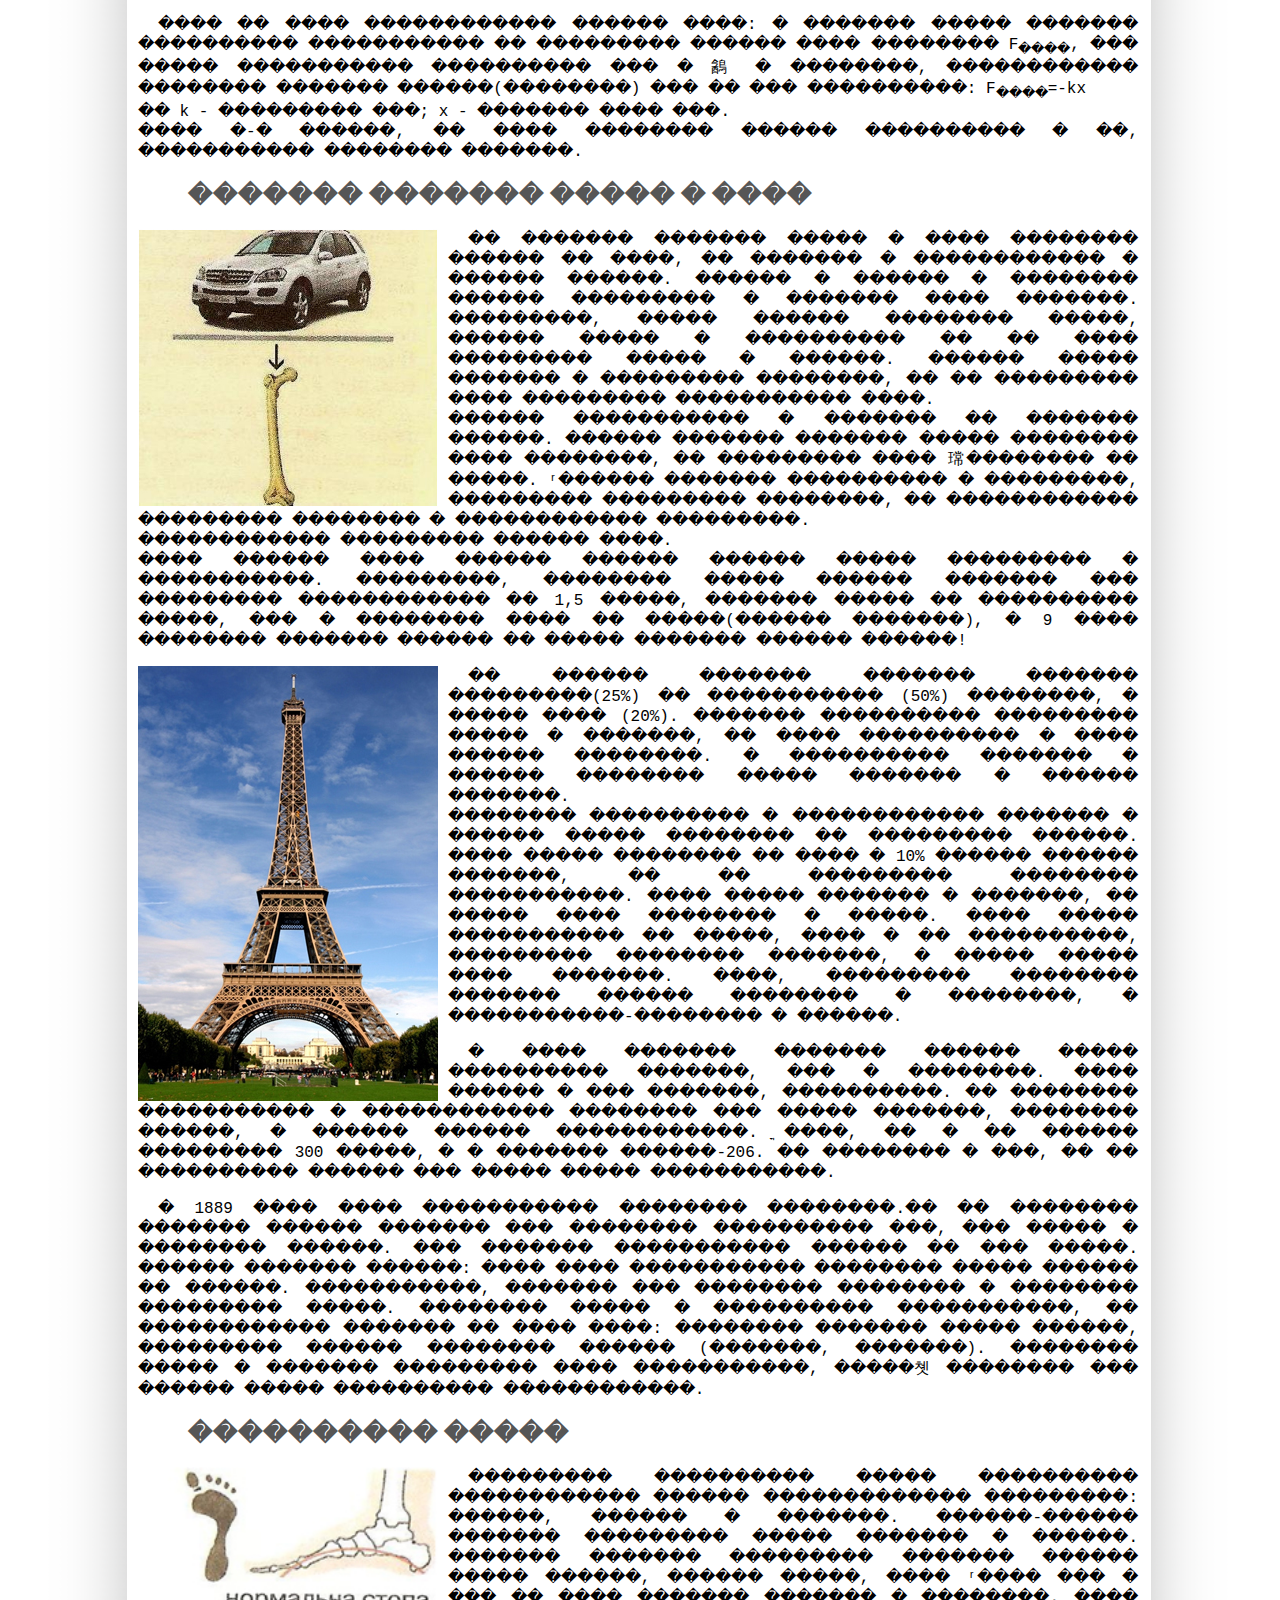
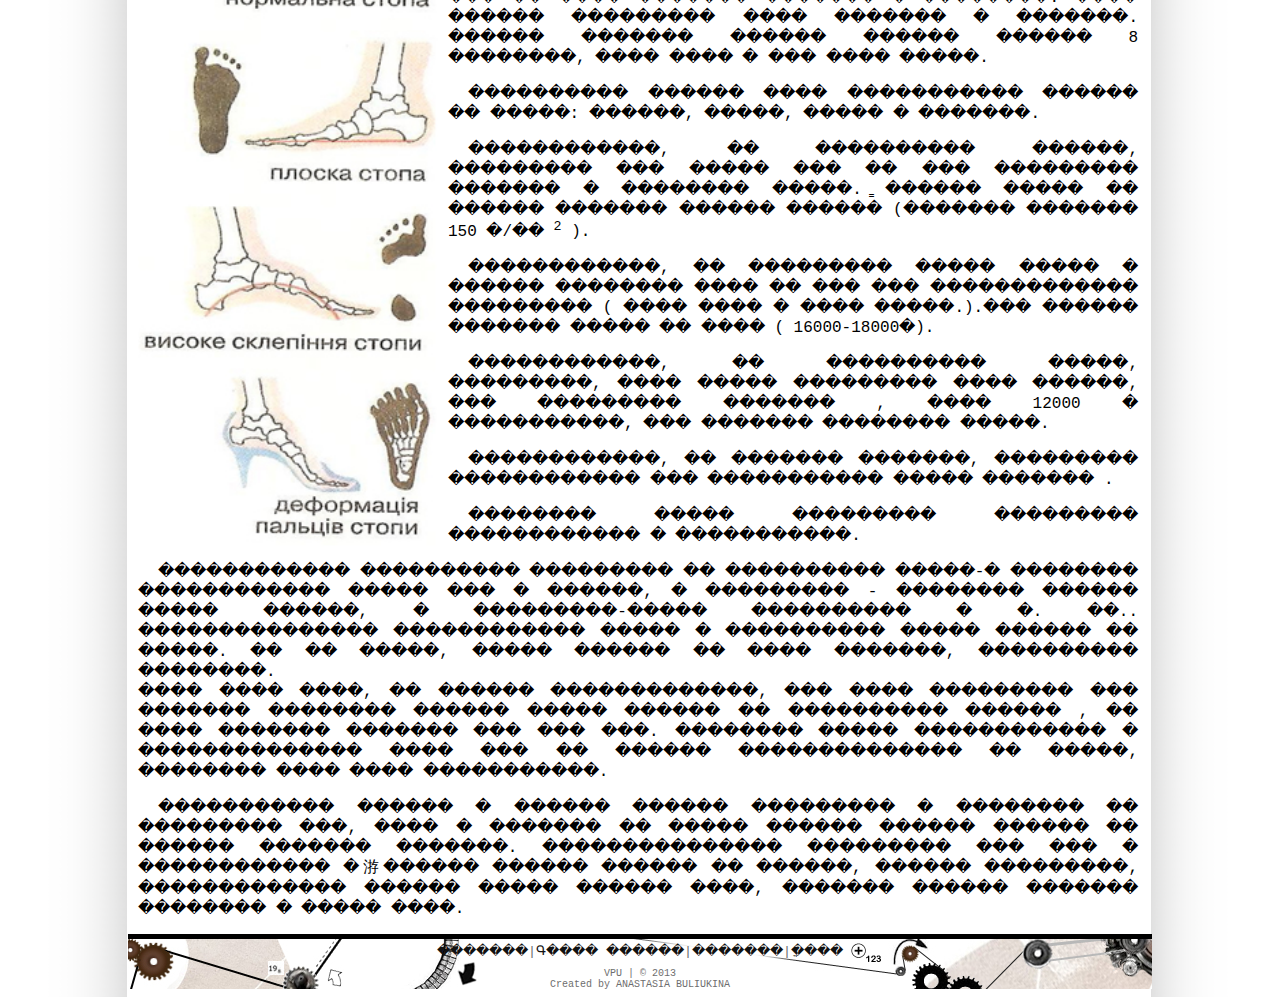
<file: page2_2.html>
<html>
<head>
<title>Բ���� ������</title><link rel="stylesheet" href="style.css" type="text/css"><meta charset="utf-8" /></head>
<body>
<div id="page">
<!-- ����� -->
<div id="block1_1"><div id="block2_1" ><a href="index.html" ><font id="style1_1">������</font><br><font id="style2_1">� ����������� ��'��� ������</font></a></div></div>
<!-- ����� -->

<!-- ������� -->
<div id="nav">
<ul> <li><a href="index.html">�������</a></li><li><a href="page2.html">Բ���� ������</a></li><li><a href="page3.html">�������</a></li><li><a href="page4.html">�� ֲ����</a></li></ul></div>
<!-- ������� -->

<!-- �������2 -->
<div id="content"><div id="nav2"><ul><li><a href="page2_1.html">ҳ�� ������ � ������������� ��� ����. ��������������</a></li><li><a href="page2_2.html">���� ��������. ���������� �����</a></li><li><a href="page2_3.html">���� ������. ���� �������. ����� ���� ����� � �������� ������</a></li><li><a href="page2_4.html">����� � �� ������</a></li><li><a href="page2_5.html">̑���. ���� ����</a></li><li><a href="page2_6.html">������  � ���������� ����</a></li><li><a href="page2_7.html">����  ������� ��, ���� � ����</a></li><li><a href="page2_8.html">����������� ���� � ���� ������</a></li><li><a href="page2_9.html">��� ���� �� �������</a></li><li><a href="page2_10.html">�������� � �������. ������ ������� �������</a></li><li><a href="page2_11.html">������ ������� � ��  ������. �������������� ��������� ���������</a></li></ul></div>
<!-- �������2-->
<h1>���� ��������. ���������� �����</h1><h2>���� ��������. ����������</h2>
<p>���� �����  �� ������ ��� ��������� �����������. ���� �������� � �� ����, ��� ������ �� ��� ������ ���������� ��� � ���������� ���������� �������� ������� ������ (��������) ����� ��� � ������ ����������.</p><p>������� ���������� ���������� ������  � ���� , �� �� 䳺� ���, ����������� �� ��� , ���� ���� �������  ���������   �� � ������ � � ��������� ������� ��� ��������� ���� ������� ����.  �� ���������� ������� ������ ��� ���� ������� ���� ���������� ���������� ��������� , ���������� , ����� , ������, ��������.  </p><p>���������� ����������� �� ��������� ���������������� ��������� ���������� ���������� �� ��������� ����������. ���������� &#916;l - �� ������� �������� , ��� ������� ���� ������� ��� ��� ����������  ����������� ��� ���������:&#916;l = l � l<sub>0</sub><br>�� l  - ������� ������������� ��� ; l<sub>0</sub> � ��������� ������� ���. ³������ ���������� &#916;l � �� ������� �������� , ��� ������� ��������� ���������� &#916;l �� ��������� ������� ���: &#949;=&#916;l/l<sub>0</sub>&#183;100</p><p>���� ������������� ��� �������������� �������� ���������, ��� ���������� ���������� ��������.
��������� ������� &#963; � �� ������� ��������, ��� ������������ ����������� ��� � ������� ��������� ������ ���� �������� F<sub>����</sub>  �� ����� S ����������� ������� ���. &#963;=F/S
</p><p>������� ��������� ������� � Ѳ � ������� (1 �� =1 �/�<sup>2</sup>).
���������������� �����������, �� ��������� ������� �������� �� ��������� ����������. �� ���������� ������ ����� ����. � ������� ����� ������� ���������� ����������� �� ��������� ��������� ������� &#183; ����� ����������� ��������� ���������� &#949;: &#963=�&#949;<BR>�� � � �� ������ ���� (������ ��������).<br>³������ ���������� ? � ��������, ��� �� �� ���������, ���� ������� ������ ���� � Ѳ � ������� (�� � ������� ��������� �������).
</p><p>���� �� ���� ������������ ������ ����: � ������� ����� ������� ���������� ����������� �� ��������� ������ ���� �������� F<sub>����</sub>, ��� ����� ����������� ���������� ��� � 䳺 � ��������, ������������ �������� ������� ������(��������) ��� �� ��� ����������: F<sub>����</sub>=-kx<br>�� k - ��������� ���; x - ������� ���� ���.<br>���� �-� ������, �� ���� �������� ������ ���������� � ��, ����������� �������� �������.</p>
<h2>������� ������� ����� � ����</h2>
<img id="imagepage4" src="images/topic2_1.jpg"><p>�� ������� ������� ����� � ���� �������� ������ �� ����, �� ������� � ������������ � ������ ������. ������ � ������ � �������� ������ ��������� � ������� ���� �������. ���������, ����� ������ �������� �����, ������ ����� � ���������� �� �� ���� ��������� ����� � ������. ������ ����� ������� � ��������� ��������, �� �� ��������� ���� ��������� ����������� ����.<br>������  ����������� � ������� �� ������� ������. ������ ������� ������� ����� �������� ���� ��������, �� ��������� ���� 瑺�������� �� �����. ʳ������ ������� ���������� � ���������, ��������� ��������� ��������, �� ������������ ��������� �������� � ������������ ���������.<br>������������ ��������� ������ ����.<br>���� ������ ���� ������ ������ ������ ����� ��������� � �����������. ���������, �������� ����� ������ ������� ��� ��������� ������������ �� 1,5 �����, ������� ����� �� ���������� �����, ��� � �������� ���� �� �����(������ �������), � 9 ���� �������� ������� ������ �� ����� ������� ������ ������!
</p><a href="images/topic2_2.jpg"><img id="imagepage4" src="images/topic2_2s.jpg"></a><p>�� ������ ������� ������� ������� ���������(25%) �� ����������� (50%) ��������, � ����� ���� (20%). ������� ���������� ��������� ����� � �������, �� ���� ���������� � ���� ������ ��������. � ���������� ������� � ������ �������� ����� ������� � ������ �������.<br>�������� ���������� � ������������ ������� � ������ ����� �������� �� ��������� ������. ���� ����� �������� �� ���� � 10% ������ ������ �������, �� �� ��������� �������� �����������. ���� ����� ������� � �������, �� ����� ���� �������� � �����. ���� ����� ����������� �� �����, ���� � �� ����������, ��������� �������� �������, � ����� ����� ���� �������. ����, ��������� �������� ������� ������ �������� � ��������, � �����������-�������� � ������. 
</p><p>� ���� ������� ������� ������ ����� ���������� �������, ��� � ��������. ���� ������ � ��� �������, ����������. �� �������� ����������� � ������������ �������� ���  ����� �������, �������� ������, � ������ ������ ������������. ֳ����, �� � �� ������ ��������� 300 �����, � � ������� ������-206. �� �������� � ���, �� �� ���������� ������ ��� ����� ����� �����������.</p><p>� 1889 ���� ���� ����������� �������� ��������.�� �� �������� ������� ������ ������� ��� �������� ���������� ���, ��� ����� � �������� ������. ��� ������� ����������� ������ �� ��� �����. ������ ������� ������: ���� ���� ����������� �������� ����� ������ �� ������. �����������, ������� ��� �������� �������� � �������� ��������� �����. �������� ����� � ���������� �����������, �� ������������ ������� �� ���� ����: �������� ������� ����� ������, ��������� ������ �������� ������ (�������, �������). �������� ����� � ������� ��������� ���� �����������, �����쳿 �������� ��� ������ ����� ���������� ������������.</p>
<h2>���������� �����</h2><a href="images/topic2_3.jpg"><img id="imagepage4" src="images/topic2_3s.jpg"></a><p>��������� ���������� ����� ���������� ������������ ������ ������������� ���������: ������, ������ � �������. ������-������ ������� ��������� ����� ������� � ������. ������� ������� ��������� ������� ������ ����� ������, ������ �����, ���� ʳ���� ��� � ��� �� ���� ������� ������� � ��������. ���� ������ ��������� ���� ������� � �������. ������ ������� ������ ������ ������ 8 ��������, ���� ���� � ��� ���� �����.</p><p>���������� ������ ���� ����������� ������ �� �����: ������, �����, ����� � �������.<p>������������, �� ���������� ������, ��������� ��� ����� ��� �� ��� ��������� ������� � �������� �����. ̳������ ����� �� ������ ������� ������ ������ (������� ������� 150 �/�� <sup>2</sup> ).</p><p>������������, �� ��������� ����� ����� � ������ �������� ���� �� ��� ��� ������������� ��������� ( ���� ���� � ���� �����.).��� ������ ������� ����� �� ���� ( 16000-18000�).</p>
<p>������������, �� ���������� �����, ���������, ���� ����� ��������� ���� ������, ��� ��������� ������� , ���� 12000 � �����������, ��� ������� �������� �����.</p>
<p>������������, �� ������� �������, ��������� ������������ ��� ����������� ����� ������� .<p>�������� ����� ��������� ��������� ������������ � �����������. </p><p>������������ ���������� ��������� �� ���������� �����-� �������� ������������ ����� ��� � ������, � ��������� - �������� ������ ����� ������, � ���������-����� ���������� � �. ��.. ��������������� ������������ ����� � ���������� ����� ������ ��  �����. �� �� �����, ����� ������ �� ���� �������, ���������� ��������.<br>���� ���� ����, �� ������ �������������, ��� ���� ��������� ��� ������� �������� ������ ����� ������ �� ���������� ������ , �� ���� ������� ������� ��� ��� ���. �������� ����� ������������ � �������������� ���� ��� �� ������ �������������� �� �����, �������� ���� ���� �����������.</p><p>����������� ������ � ������ ������ ��������� � �������� �� ��������� ���, ���� � ������� �� ����� ������ ������ ������ �� ������ ������� �������. ��������������� ��������� ��� ��� � ������������ �㳺������ ������ ������ �� ������, ������ ���������, ������������� ������ ����� ������ ����, ������� ������ ������� �������� � ����� ����.</p>
</div>

<!-- ������ -->
<div id="footer1">
<div id="footer2"><a href="index.html">�������</a>|<a href="page2.html">Գ���� ������</a>|<a href="page3.html">�������</a>|<a href="page4.html">ֳ����</a></div>
<div id="footer3"><a href="http://vpu1.inf.ua/">VPU</a> | &copy; 2013 <br>Created by <a href="https://www.facebook.com/profile.php?id=100002841311994">ANASTASIA BULIUKINA</a></div>


</div>
<!-- ������ -->

</div>
</body>
</html>
</file>
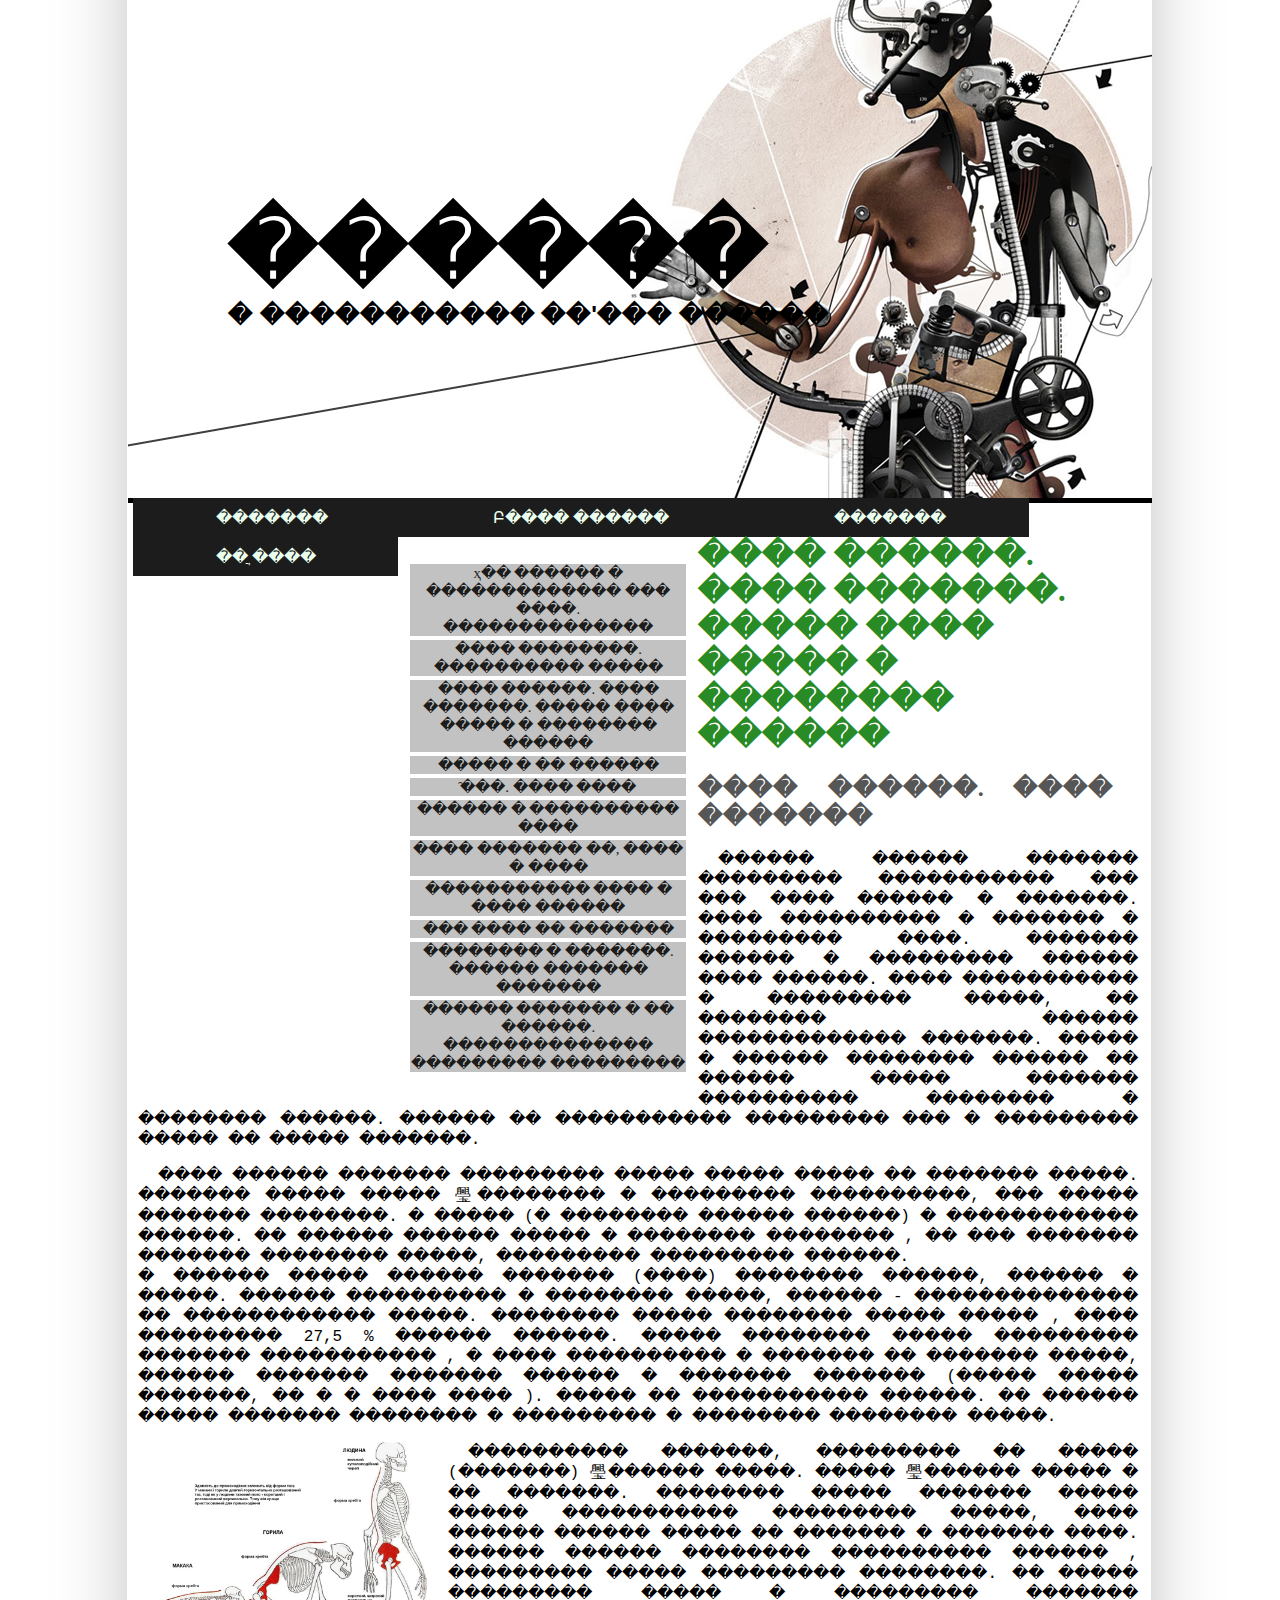
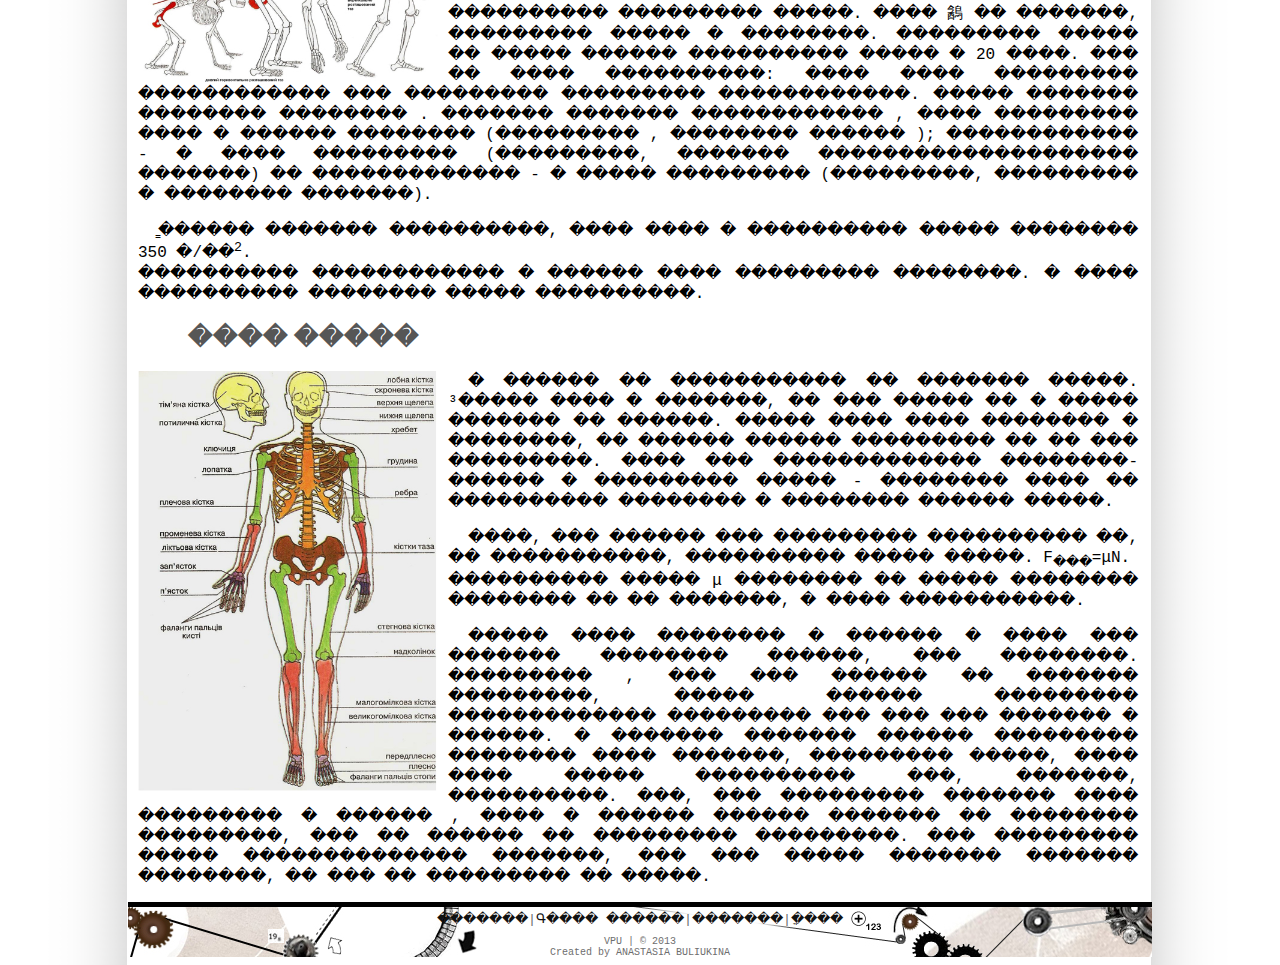
<file: page2_3.html>
<html>
<head>
<title>Բ���� ������</title><link rel="stylesheet" href="style.css" type="text/css"><meta charset="utf-8" /></head>
<body>
<div id="page">
<!-- ����� -->
<div id="block1_1"><div id="block2_1" ><a href="index.html" ><font id="style1_1">������</font><br><font id="style2_1">� ����������� ��'��� ������</font></a></div></div>
<!-- ����� -->

<!-- ������� -->
<div id="nav">
<ul> <li><a href="index.html">�������</a></li><li><a href="page2.html">Բ���� ������</a></li><li><a href="page3.html">�������</a></li><li><a href="page4.html">�� ֲ����</a></li></ul></div>
<!-- ������� -->

<!-- �������2 -->
<div id="content"><div id="nav2"><ul><li><a href="page2_1.html">ҳ�� ������ � ������������� ��� ����. ��������������</a></li><li><a href="page2_2.html">���� ��������. ���������� �����</a></li><li><a href="page2_3.html">���� ������. ���� �������. ����� ���� ����� � �������� ������</a></li><li><a href="page2_4.html">����� � �� ������</a></li><li><a href="page2_5.html">̑���. ���� ����</a></li><li><a href="page2_6.html">������  � ���������� ����</a></li><li><a href="page2_7.html">����  ������� ��, ���� � ����</a></li><li><a href="page2_8.html">����������� ���� � ���� ������</a></li><li><a href="page2_9.html">��� ���� �� �������</a></li><li><a href="page2_10.html">�������� � �������. ������ ������� �������</a></li><li><a href="page2_11.html">������ ������� � ��  ������. �������������� ��������� ���������</a></li></ul></div>
<!-- �������2-->
<h1>���� ������. ���� �������. ����� ���� ����� � �������� ������</h1><h2>���� ������. ���� �������</h2>
<p>������ ������ ������� ��������� ����������� ��� ��� ���� ������ � �������. ���� ���������� � ������� � ��������� ����. ������� ������ � ��������� ������ ���� ������. ���� ����������� � ��������� �����, �� �������� ������ ������������� �������. ����� � ������ �������� ������ �� ������ �����  ������� ���������� �������� � �������� ������. ������ �� ����������� ��������� ��� � ��������� ����� �� ����� �������.</p><p>���� ������ ������� ��������� ����� ����� �����  �� ������� �����. ������� ����� ����� 璺�������� � ���������  ����������, ��� ����� ������� ��������. � �����   (� �������� ������ ������) � ������������ ������. �� ������ ������ ����� � �������� �������� , �� ��� ������� ������� �������� �����, ��������� ��������� ������.<br>� ������ ����� ������ ������� (����) �������� ������, ������ � �����. ������ ���������� � �������� �����, ������ - ��������������  �� ������������ �����. �������� ����� �������� ����� ����� , ���� ��������� 27,5 % ������ ������. ����� �������� ����� ��������� ������� ����������� , � ���� ���������� � ������� �� ������� �����, ������ ������� ������� ������ � ������� ������� (����� ����� �������, �� � � ���� ���� ). ����� �� ����������� ������. �� ������ ����� ������� �������� � ��������� � �������� �������� �����.</p><a href="images/topic3_1.jpg"><img id="imagepage4" src="images/topic3_1s.jpg"></a><p>���������� �������, ��������� �� ����� (�������) 璺������ �����. ����� 璺������ ����� � �� �������. �������� ����� ������� ����� ����� ����������� ��������� �����, ���� ������ ������ ����� �� ������� � ������� ����. 
������ ������ �������� ���������� ������ , ��������� ����� ��������� ��������. �� ����� ��������� ����� � ��������� �������  ���������� ��������� �����. ���� 䳺 �� �������, ��������� ����� � ��������. ��������� ����� �� ����� ������ ���������� ����� � 20 ����. ��� �� ���� ����������: ���� ���� ��������� ������������ ��� ��������� ��������� ������������. ����� ������� �������� �������� . 
������� ������� ������������ , ���� ��������� ���� � ������ �������� (��������� , �������� ������ ); ������������  - � ���� ��������� (���������, ������� �������������������� �������) �� ������������� -  � ����� ��������� (���������, ��������� � �������� �������).</p><p>̳������ ������� ����������, ���� ���� � ���������� ����� �������� 350 �/��<sup>2</sup>.<br>
���������� ������������ � ������ ���� ��������� ��������. � ���� ���������� �������� ����� ����������.</p>
<h2>���� �����</h2><a href="images/topic3_2.jpg"><img id="imagepage4" src="images/topic3_2s.jpg"></a><p>� ������ �� ����������� �� ������� �����. ³����� ���� � �������, �� ��� ����� �� � ����� ������� �� ������. ����� ���� ���� �������� � ��������, �� ������ ������ ��������� �� �� ��� ���������. ���� ��� ������������� ��������-������ � ��������� ����� - �������� ���� �� ���������� �������� � �������� ������ �����.</p>	<p>����, ��� ������ ��� ��������� ���������� ��, �� �����������, ���������� ����� �����. F<sub>���</sub>=&#956;N.<br>���������� ����� &#956; �������� �� ����� �������� �������� �� �� �������, � ���� �����������.
</p><p>����� ���� �������� � ������ � ���� ��� ������� �������� ������, ��� ��������. ��������� , ��� ��� ������ �� ������� ���������, ����� ������ ��������� ������������� ���������  ��� ��� ��� ������� � ������. � ������� ������� ������ ��������� �������� ���� �������, ��������� �����, ���� ���� ����� ���������� ���, �������, ����������. ���, ��� ��������� ������� ���� ��������� � ������ , ���� � ������ ������ ������� �� �������� ���������, ��� �� ������ �� ��������� ���������. ��� ��������� ����� �������������� �������, ��� ��� ����� ������� ������� ��������, �� ��� �� ��������� �� �����.</p>

</div>

<!-- ������ -->
<div id="footer1">
<div id="footer2"><a href="index.html">�������</a>|<a href="page2.html">Գ���� ������</a>|<a href="page3.html">�������</a>|<a href="page4.html">ֳ����</a></div>
<div id="footer3"><a href="http://vpu1.inf.ua/">VPU</a> | &copy; 2013 <br>Created by <a href="https://www.facebook.com/profile.php?id=100002841311994">ANASTASIA BULIUKINA</a></div>


</div>
<!-- ������ -->

</div>
</body>
</html>
</file>
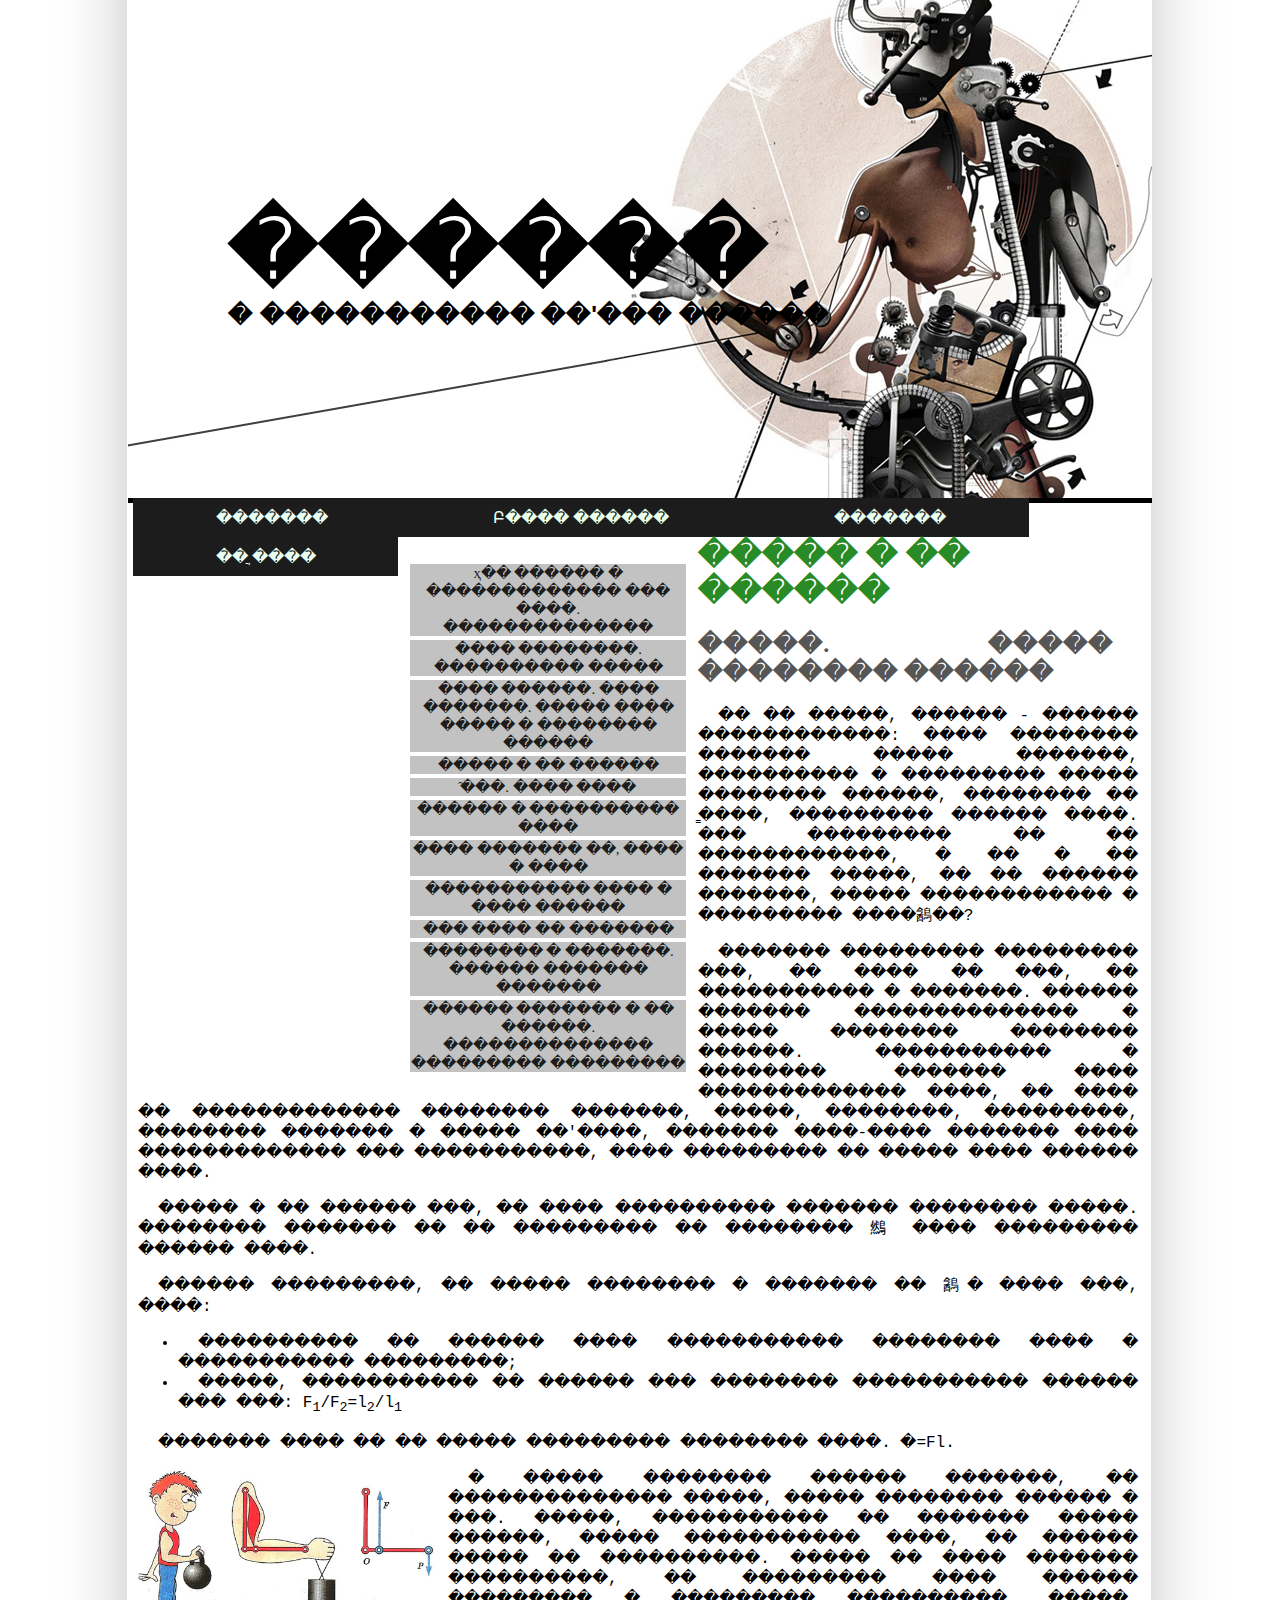
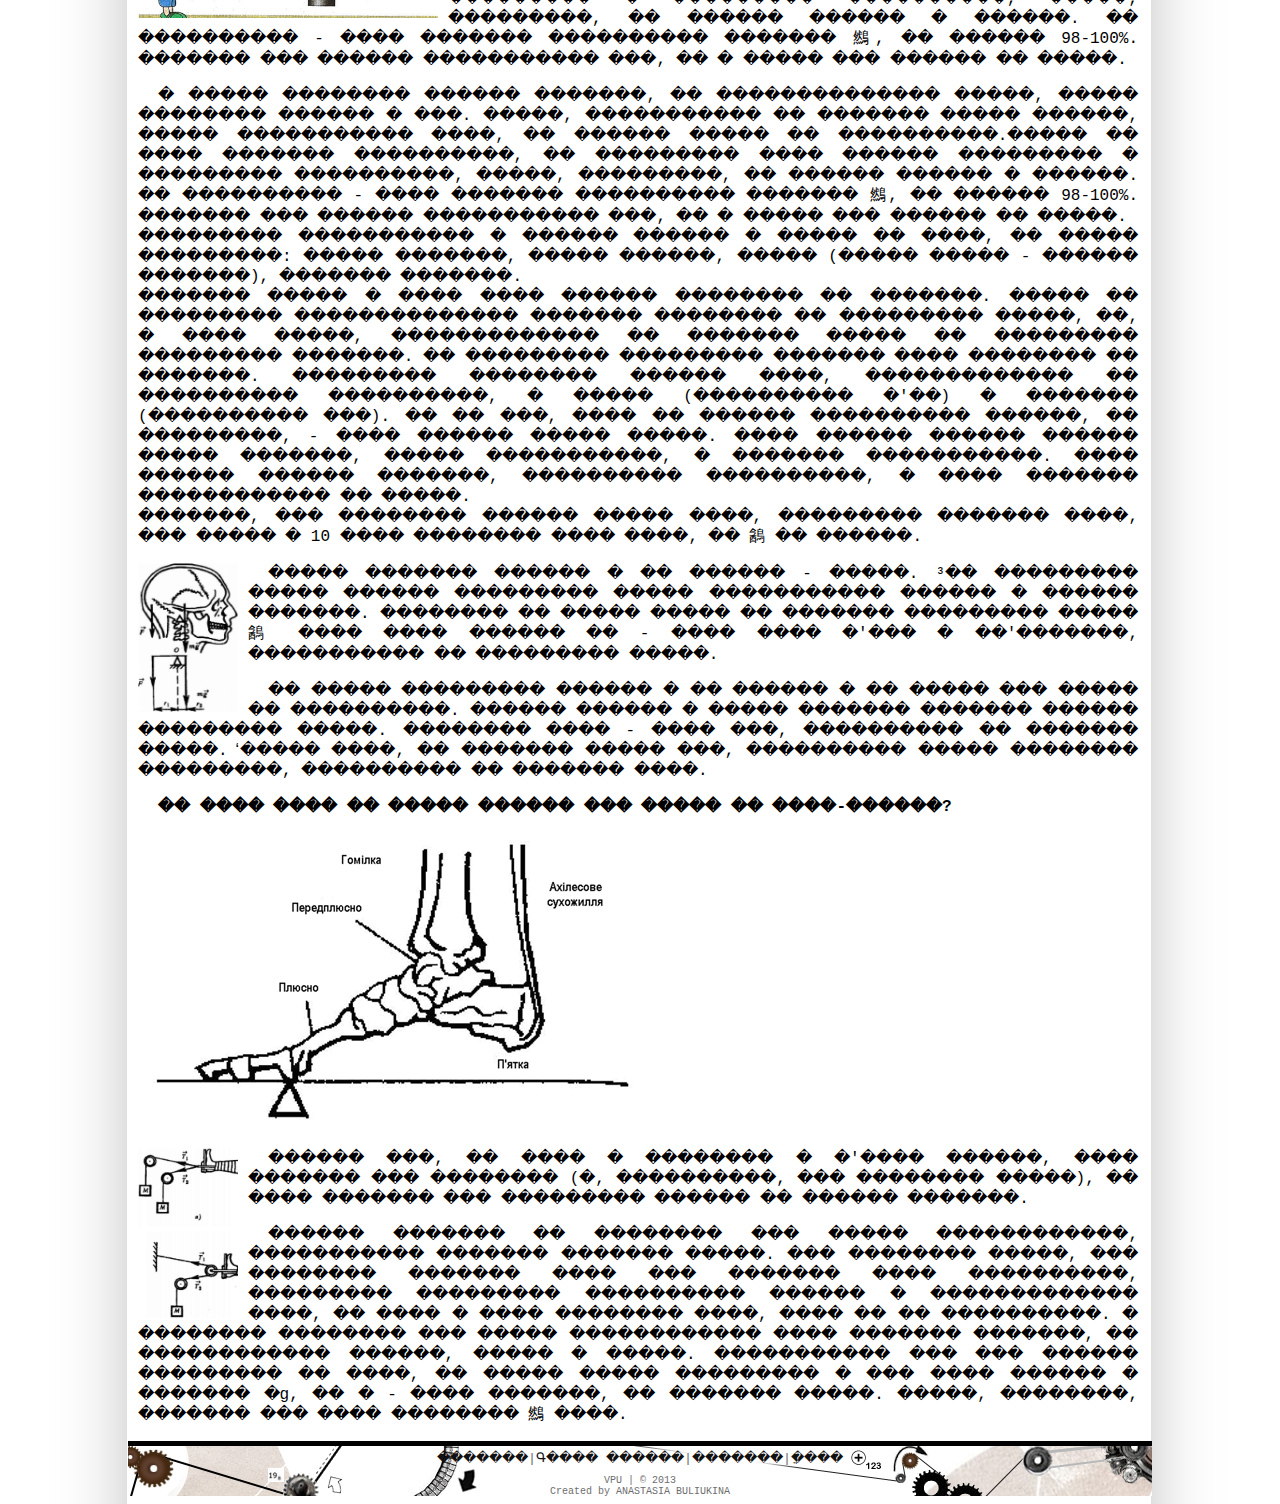
<file: page2_4.html>
<html>
<head>
<title>Բ���� ������</title><link rel="stylesheet" href="style.css" type="text/css"><meta charset="utf-8" /></head>
<body>
<div id="page">
<!-- ����� -->
<div id="block1_1"><div id="block2_1" ><a href="index.html" ><font id="style1_1">������</font><br><font id="style2_1">� ����������� ��'��� ������</font></a></div></div>
<!-- ����� -->

<!-- ������� -->
<div id="nav">
<ul> <li><a href="index.html">�������</a></li><li><a href="page2.html">Բ���� ������</a></li><li><a href="page3.html">�������</a></li><li><a href="page4.html">�� ֲ����</a></li></ul></div>
<!-- ������� -->

<!-- �������2 -->
<div id="content"><div id="nav2"><ul><li><a href="page2_1.html">ҳ�� ������ � ������������� ��� ����. ��������������</a></li><li><a href="page2_2.html">���� ��������. ���������� �����</a></li><li><a href="page2_3.html">���� ������. ���� �������. ����� ���� ����� � �������� ������</a></li><li><a href="page2_4.html">����� � �� ������</a></li><li><a href="page2_5.html">̑���. ���� ����</a></li><li><a href="page2_6.html">������  � ���������� ����</a></li><li><a href="page2_7.html">����  ������� ��, ���� � ����</a></li><li><a href="page2_8.html">����������� ���� � ���� ������</a></li><li><a href="page2_9.html">��� ���� �� �������</a></li><li><a href="page2_10.html">�������� � �������. ������ ������� �������</a></li><li><a href="page2_11.html">������ ������� � ��  ������. �������������� ��������� ���������</a></li></ul></div>
<!-- �������2-->
<h1>����� � �� ������</h1><h2>�����. ����� �������� ������</h2>
<p>�� �� �����, ������ - ������ ������������: ���� �������� ������� ����� �������, ���������� � ��������� ����� �������� ������, �������� �� ̳����, ��������� ������ ����. ��� ��������� �� �� ������������, � �� � �� ������� �����, �� �� ������ �������, ����� ������������ � ��������� ����䳺��?</p><p>������� ��������� ��������� ���, �� ���� �� ���, �� ����������� � �������. ������ ������� �������������� � ����� �������� �������� ������. ����������� � �������� ������� ���� ������������� ����, �� ���� �� ������������� �������� �������, �����, ��������, ���������, �������� ������� � ����� ��'����, ������� ����-���� ������� ���� ������������� ��� �����������, ���� ��������� �� ����� ���� ������ ����.</p><p>����� � �� ������ ���, �� ���� ���������� ������� �������� �����. �������� ������� �� �� ��������� �� �������� 䳿 ���� ��������� ������ ����.</p><p>������ ���������, �� ����� �������� � ������� �� 䳺� ���� ���, ����: <ul>
<li>���������� �� ������ ���� ����������� �������� ���� � ����������� ���������; 
<li>�����, ����������� �� ������ ��� �������� ����������� ������ ��� ���: F<sub>1</sub>/F<sub>2</sub>=l<sub>2</sub>/l<sub>1</sub></ul>                                    
</p><p>������� ���� �� �� ����� ��������� �������� ����. �=Fl.
</p><a href="images/topic4_1.jpg"><img id="imagepage4" src="images/topic4_1s.jpg"></a><p>� ����� �������� ������ �������, �� �������������� �����, ����� �������� ������ � ���. �����, ����������� �� ������� ����� ������, ����� ����������� ����, �� ������ ����� �� ����������.
����� �� ���� ������� ����������, �� ��������� ���� ������ ��������� � ��������� ����������, �����, ���������, �� ������ ������ � ������. �� ���������� - ���� ������� ���������� ������� 䳿, �� ������ 98-100%. ������� ��� ������ ����������� ���, �� � ����� ��� ������ �� �����.</p><p>� ����� �������� ������ �������, �� �������������� �����, ����� �������� ������ � ���. �����, ����������� �� ������� ����� ������, ����� ����������� ����, �� ������ ����� �� ����������.����� �� ���� ������� ����������, �� ��������� ���� ������ ��������� � ��������� ����������, �����, ���������, �� ������ ������ � ������. �� ���������� - ���� ������� ���������� ������� 䳿, �� ������ 98-100%. ������� ��� ������ ����������� ���, �� � ����� ��� ������ �� �����.<br>��������� ����������� � ������ ������ � ����� �� ����, �� ����� ���������: ����� �������, ����� ������, ����� (����� ����� - ������ �������), ������� �������.<br>������� ����� � ���� ���� ������ �������� �� �������. ����� �� ��������� �������������� ������� �������� �� ��������� �����, ��, � ���� �����, ������������� �� ������� ����� �� ���������  ��������� �������. �� ��������� ��������� ������� ���� �������� �� �������. ��������� �������� ������ ����, ������������� �� ���������� ����������, � ����� (���������� �'��) � ������� (���������� ���). �� �� ���, ���� �� ������ ���������� ������, �� ���������, - ���� ������ ����� �����. ���� ������ ������ ������ ����� �������, ����� �����������, � ������� �����������. ���� ������ ������ �������, ���������� ����������, � ���� ������� ������������ �� �����.<br>�������, ��� �������� ������ ����� ����, ��������� ������� ����, ��� ����� � 10 ���� �������� ���� ����, �� 䳺 �� ������.
</p><a href="images/topic4_2.jpg"><img id="imagepage4s" src="images/topic4_2.jpg"></a><p>����� ������� ������ � �� ������ - �����. ³�� ��������� ����� ������ ��������� ����� ����������� ������ � ������ �������. �������� �� ����� ����� �� ������� ��������� ����� 䳺 ���� ���� ������ �� - ����  ���� �'��� � ��'�������, ����������� �� ��������� �����.</p><p>�� ����� ��������� ������ � �� ������ � �� ����� ��� ����� �� ����������. ������ ������ � ����� ������� ������� ������ ��������� �����. �������� ���� - ���� ���, ���������� �� ������� �����. ̒����� ����, �� ������� ����� ���, ���������� ����� �������� ���������, ���������� �� ������� ����.</p><p><b>�� ���� ���� �� ����� ������ ��� ����� �� ����-������?</b></p><a href="images/topic4_3.jpg"><img src="images/topic4_3s.jpg"></a><p><a href="images/topic4_4.jpg"><img id="imagepage4s" src="images/topic4_4s.jpg"></a>������ ���, �� ���� � �������� � �'���� ������, ���� ������� ��� �������� (�, ����������, ��� �������� �����), �� ���� ������� ��� ��������� ������ �� ������ �������.</p><p>������ ������� �� �������� ��� ����� ������������, ����������� ������� ������� �����. ��� �������� �����, ��� �������� ������� ���� ��� ������� ���� ����������, ��������� ��������� ���������� ������ � ������������� ����, �� ���� � ���� �������� ����, ���� �� �� ����������. � �������� �������� ��� ����� ������������ ���� ������� �������, �� ������������ ������, ����� � �����. ����������� ��� ��� ������ ��������� �� ����, �� ����� ����� ��������� � ��� ���� ������ � ������� �g, �� � - ���� �������, �� ������� �����. �����, ��������, ������� ��� ���� �������� 䳿 ����.</p><p></p>
</div>

<!-- ������ -->
<div id="footer1">
<div id="footer2"><a href="index.html">�������</a>|<a href="page2.html">Գ���� ������</a>|<a href="page3.html">�������</a>|<a href="page4.html">ֳ����</a></div>
<div id="footer3"><a href="http://vpu1.inf.ua/">VPU</a> | &copy; 2013 <br>Created by <a href="https://www.facebook.com/profile.php?id=100002841311994">ANASTASIA BULIUKINA</a></div>


</div>
<!-- ������ -->

</div>
</body>
</html>
</file>
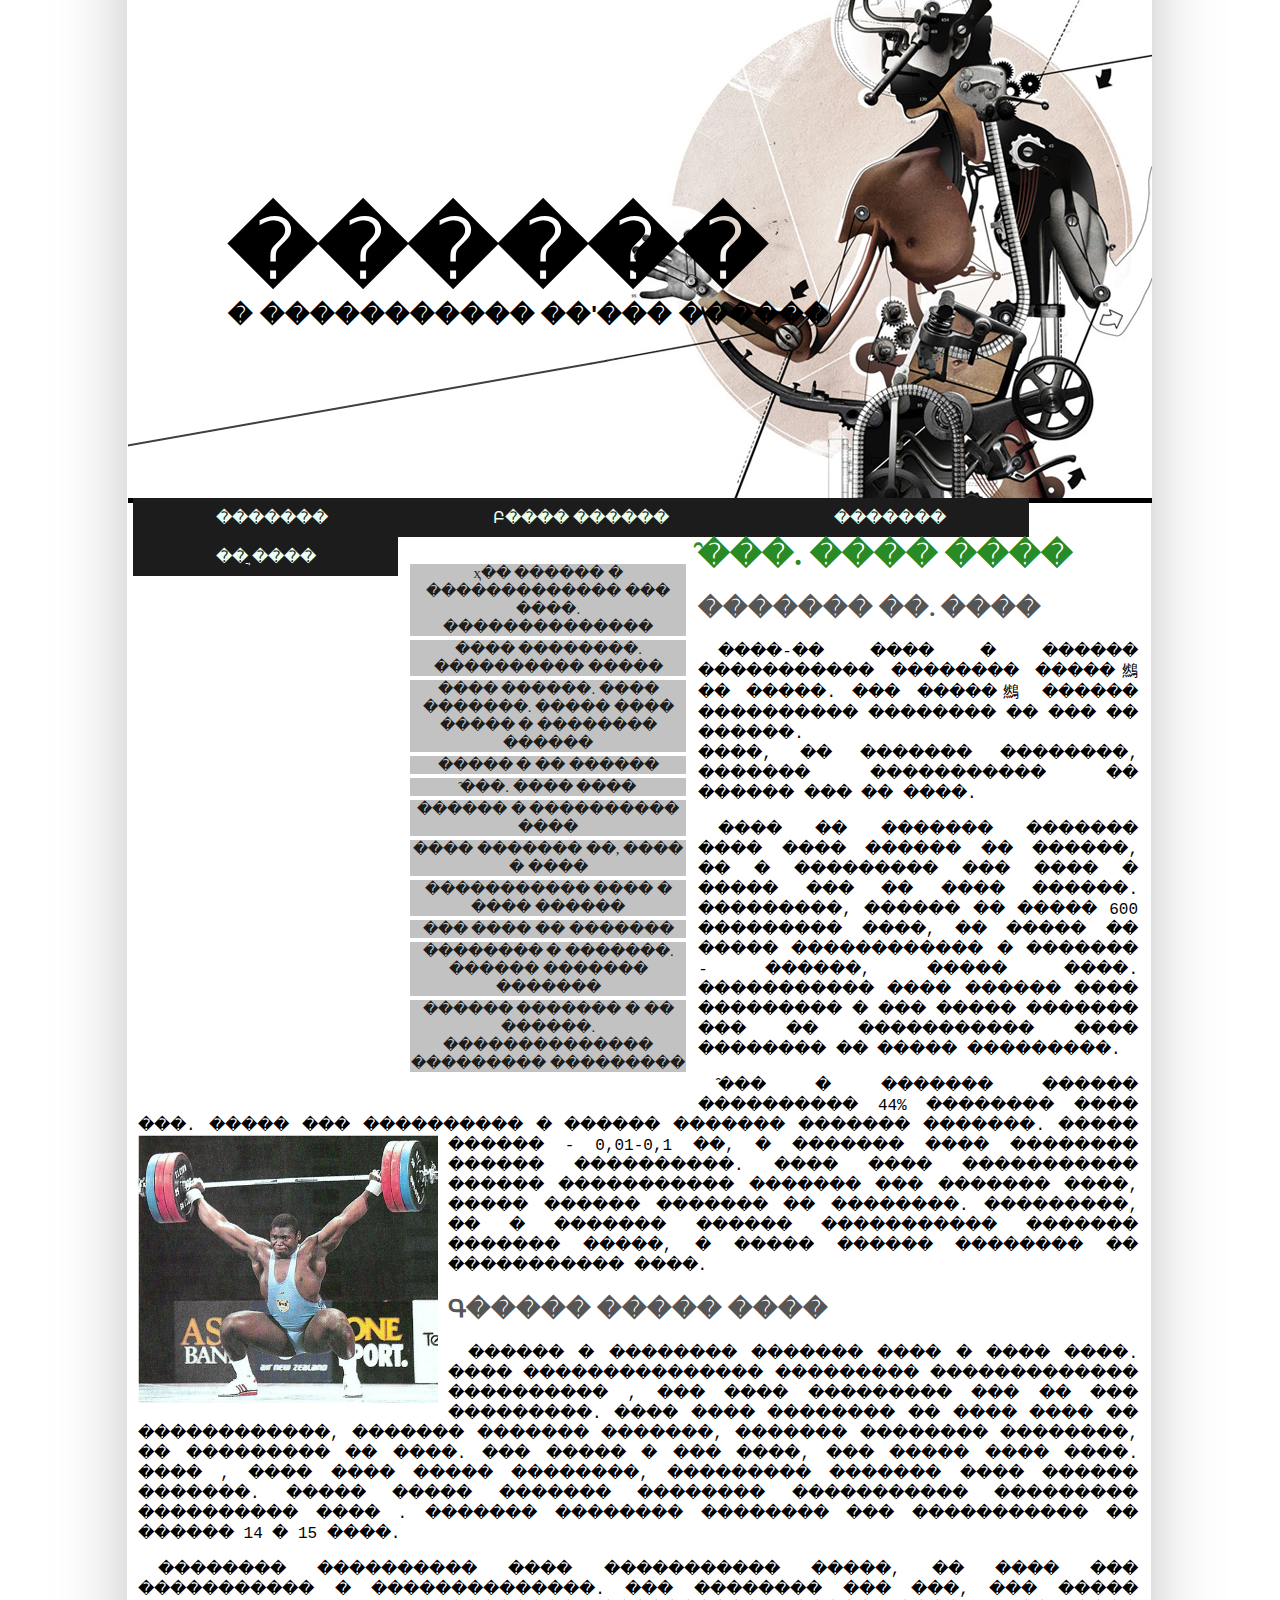
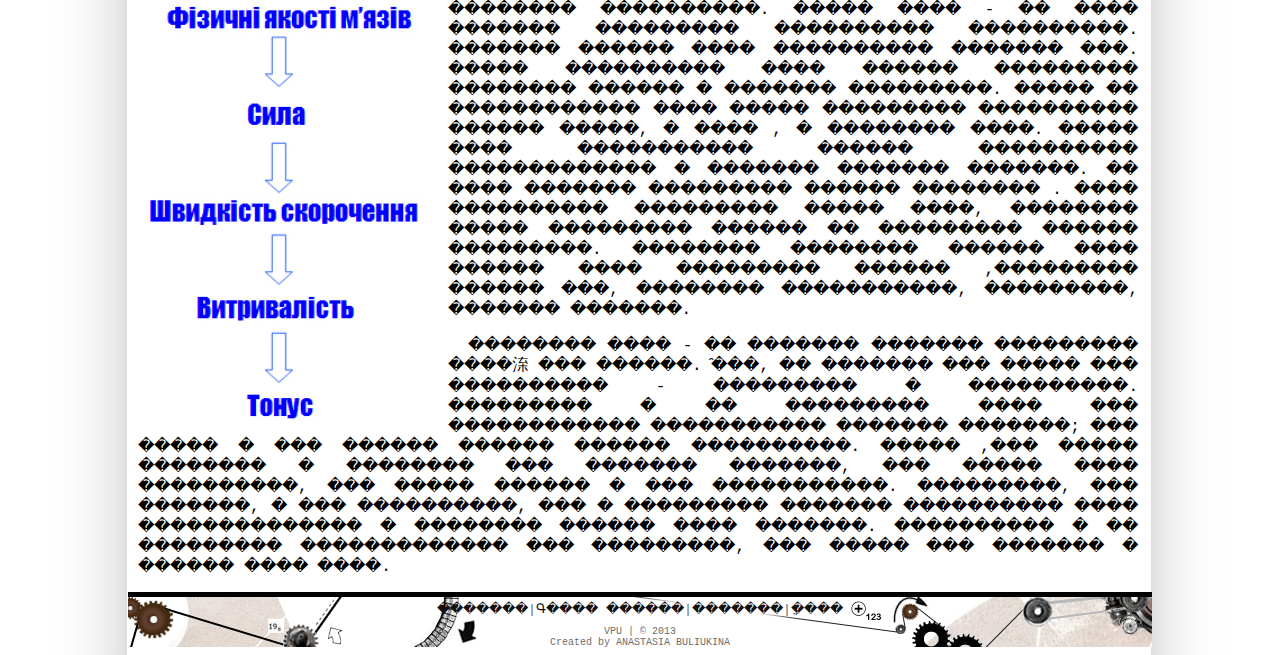
<file: page2_5.html>
<html>
<head>
<title>Բ���� ������</title><link rel="stylesheet" href="style.css" type="text/css"><meta charset="utf-8" /></head>
<body>
<div id="page">
<!-- ����� -->
<div id="block1_1"><div id="block2_1" ><a href="index.html" ><font id="style1_1">������</font><br><font id="style2_1">� ����������� ��'��� ������</font></a></div></div>
<!-- ����� -->

<!-- ������� -->
<div id="nav">
<ul> <li><a href="index.html">�������</a></li><li><a href="page2.html">Բ���� ������</a></li><li><a href="page3.html">�������</a></li><li><a href="page4.html">�� ֲ����</a></li></ul></div>
<!-- ������� -->

<!-- �������2 -->
<div id="content"><div id="nav2"><ul><li><a href="page2_1.html">ҳ�� ������ � ������������� ��� ����. ��������������</a></li><li><a href="page2_2.html">���� ��������. ���������� �����</a></li><li><a href="page2_3.html">���� ������. ���� �������. ����� ���� ����� � �������� ������</a></li><li><a href="page2_4.html">����� � �� ������</a></li><li><a href="page2_5.html">̑���. ���� ����</a></li><li><a href="page2_6.html">������  � ���������� ����</a></li><li><a href="page2_7.html">����  ������� ��, ���� � ����</a></li><li><a href="page2_8.html">����������� ���� � ���� ������</a></li><li><a href="page2_9.html">��� ���� �� �������</a></li><li><a href="page2_10.html">�������� � �������. ������ ������� �������</a></li><li><a href="page2_11.html">������ ������� � ��  ������. �������������� ��������� ���������</a></li></ul></div>
<!-- �������2-->
<h1>̑���. ���� ����</h1><h2>������� ��. ����</h2>
<p>����-�� ���� � ������ ����������� �������� �����䳿 �� �����. ��� �����䳿 ������ ���������� �������� �� ��� �� ������.<br>����, �� ������� ��������, ������� ����������� �� ������ ��� �� ����.
</p><p>���� �� ������� ������� ���� ���� ������ �� ������, �� � ��������� ��� ���� � ����� ��� �� ���� ������. ���������, ������ �� ����� 600 ��������� ����, �� ����� �� ����� ������������ � ������� - ������, ����� ����. ����������� ���� ������ ����  ��������� � ��� ����� ������� ��� �� ����������� ���� �������� �� ����� ���������.</p><p>̑��� � ������� ������ ���������� 44% �������� ���� ���. ����� ��� ���������� � ������ ������� ������� �������.<a href="images/topic5_1.jpg"><img id="imagepage4" src="images/topic5_1s.jpg"></a> ����� ������ - 0,01-0,1 ��, � ������� ���� �������� ������ ����������. ���� ���� ����������� ������ ����������� ������� ��� ������� ����, ����� ������ ������� �� ��������. ���������, �� � ������� ������ ����������� ������� ������� �����, � ����� ������ �������� �� ����������� ����. </p><h2>Գ����� ����� ���� </h2><p>������ � �������� ������� ���� � ���� ����. ���� ��������������� ��������� ������������� ���������� , ��� ���� ��������� ��� �� ��� ���������. ���� ���� �������� �� ���� ���� �� ������������, ������� �������  �������, ������� �������� ��������, �� ��������� �� ����. ��� ����� � ���   ����, ��� ����� ���� ����.  ���� , ���� ���� ����� ��������, ��������� �������  ���� ������ �������. ����� ����� ������� �������� ����������� ��������� ���������� ���� . ������� �������� �������� ��� ����������� �� ������ 14 � 15 ����. </p><p>�������� ���������� ���� ����������� �����, �� ���� ��� ����������� � ��������������. ��� �������� ��� ���, ��� ����� �������� ����������.  <img id="imagepage4" src="images/topic5_3.jpg">����� ���� - �� ���� ������� ��������� ���������� ����������. ������� ������ ���� ���������� ������� ���. ����� ���������� ���� ������ ��������� �������� ������ � ������� ���������. ����� �� ������������ ���� ����� ��������� ���������� ������ �����, � ���� , � �������� ����. ����� ���� ����������� ������ ���������� ������������� �  ������� ������� �������. �� ���� ������� ��������� ������ �������� . ���� ���������� ��������� ����� ����, �������� ����� ��������� ������ �� ���������  ������ ���������. �������� �������� ������ ���� ������ ���� ��������� ������ ,��������� ������ ���, �������� �����������, ���������, ������� �������.</p><p>�������� ���� - �� ������� ������� ��������� ����㳿 ��� ������. ̑���, �� ������� ��� ����� ��� ���������� - ��������� � ����������.
��������� � �� ��������� ���� ��� ������������ ����������� ������� �������; ��� ����� � ��� ������ ������ ������ ����������. ����� ,��� ����� �������� � �������� ��� ������� �������, ��� ����� ���� ����������, ��� ����� ������ � ��� �����������. ���������, ��� �������, � ��� ����������, ��� � ��������� ������� ���������� ���� �������������� � �������� ������ ���� �������.
���������� � �� ��������� ������������� ��� ���������, ��� ����� ��� ������� � ������ ���� ����.
</p><p></p><p></p><p></p><p></p><p></p><p></p><p></p><p></p><p></p><p></p><p></p><p></p><p></p><p></p><p></p><p></p><p></p><p></p><p></p>
</div>

<!-- ������ -->
<div id="footer1">
<div id="footer2"><a href="index.html">�������</a>|<a href="page2.html">Գ���� ������</a>|<a href="page3.html">�������</a>|<a href="page4.html">ֳ����</a></div>
<div id="footer3"><a href="http://vpu1.inf.ua/">VPU</a> | &copy; 2013 <br>Created by <a href="https://www.facebook.com/profile.php?id=100002841311994">ANASTASIA BULIUKINA</a></div>


</div>
<!-- ������ -->

</div>
</body>
</html>
</file>
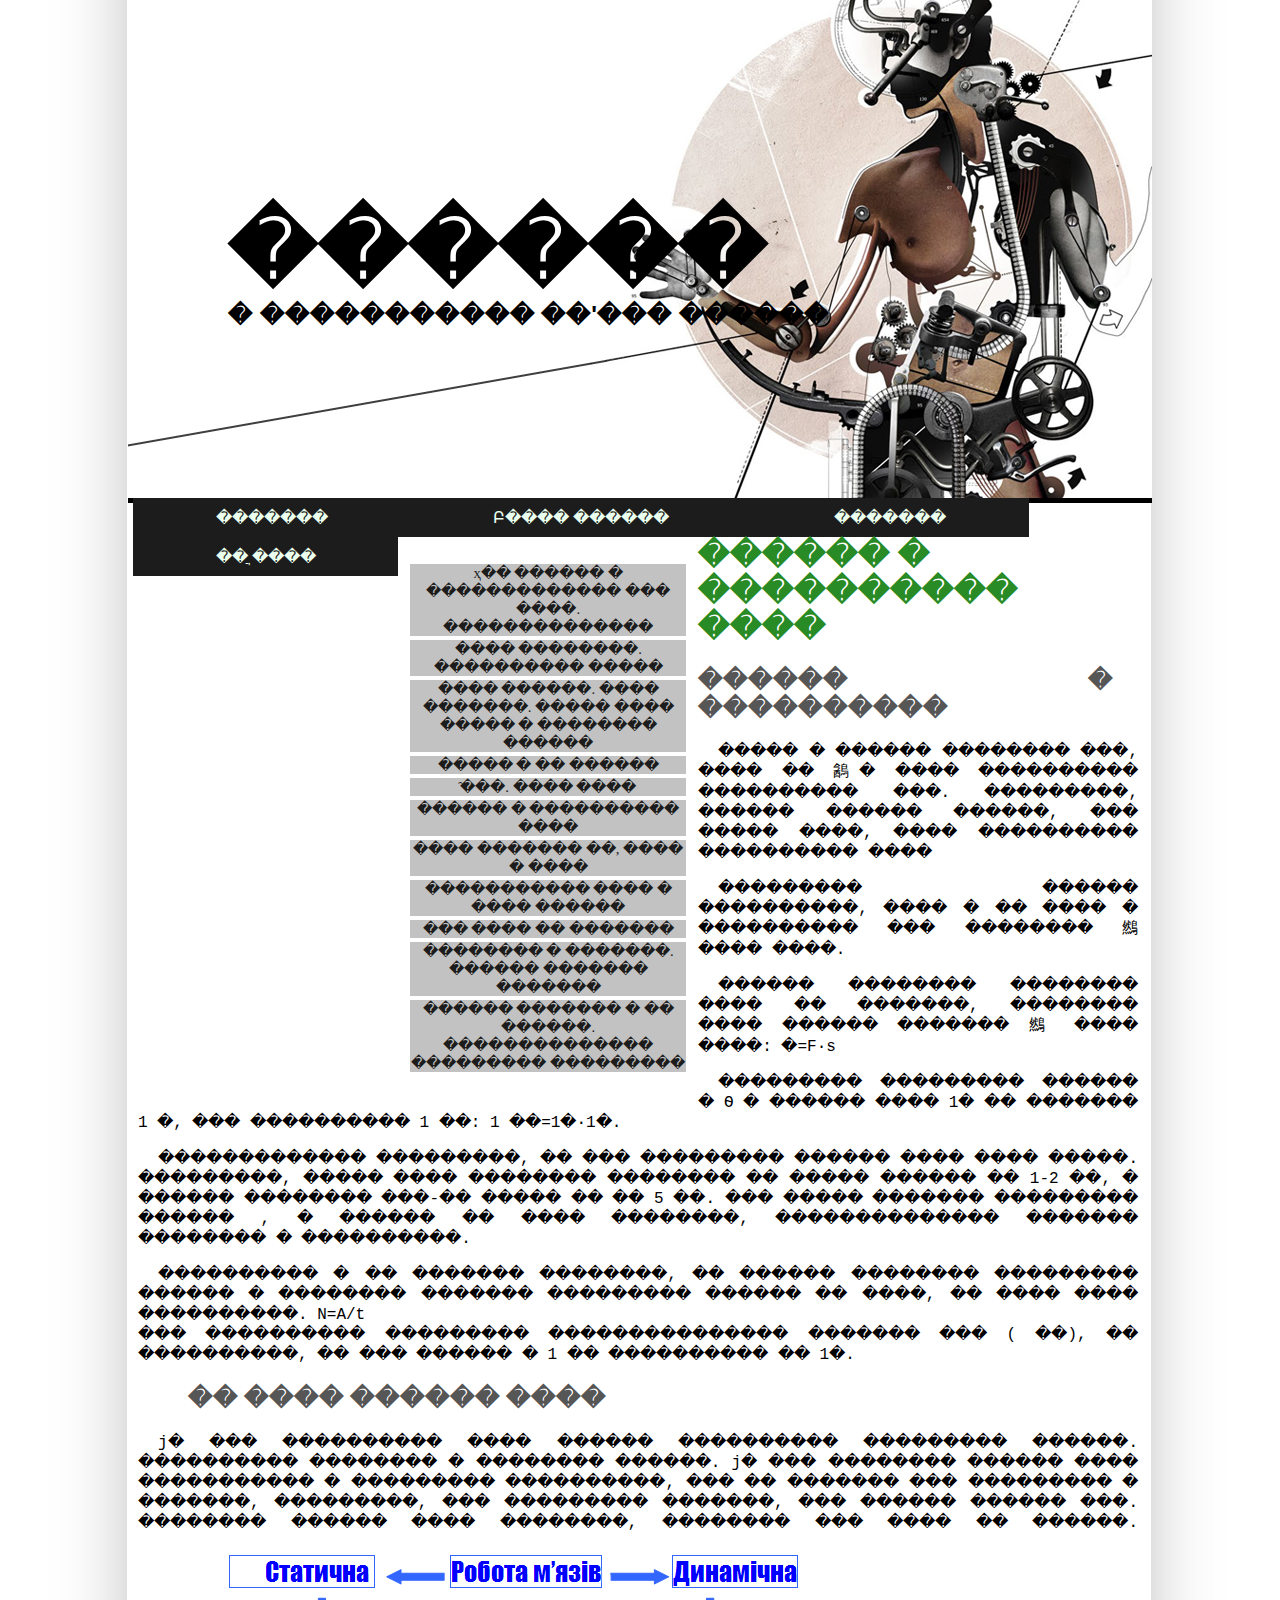
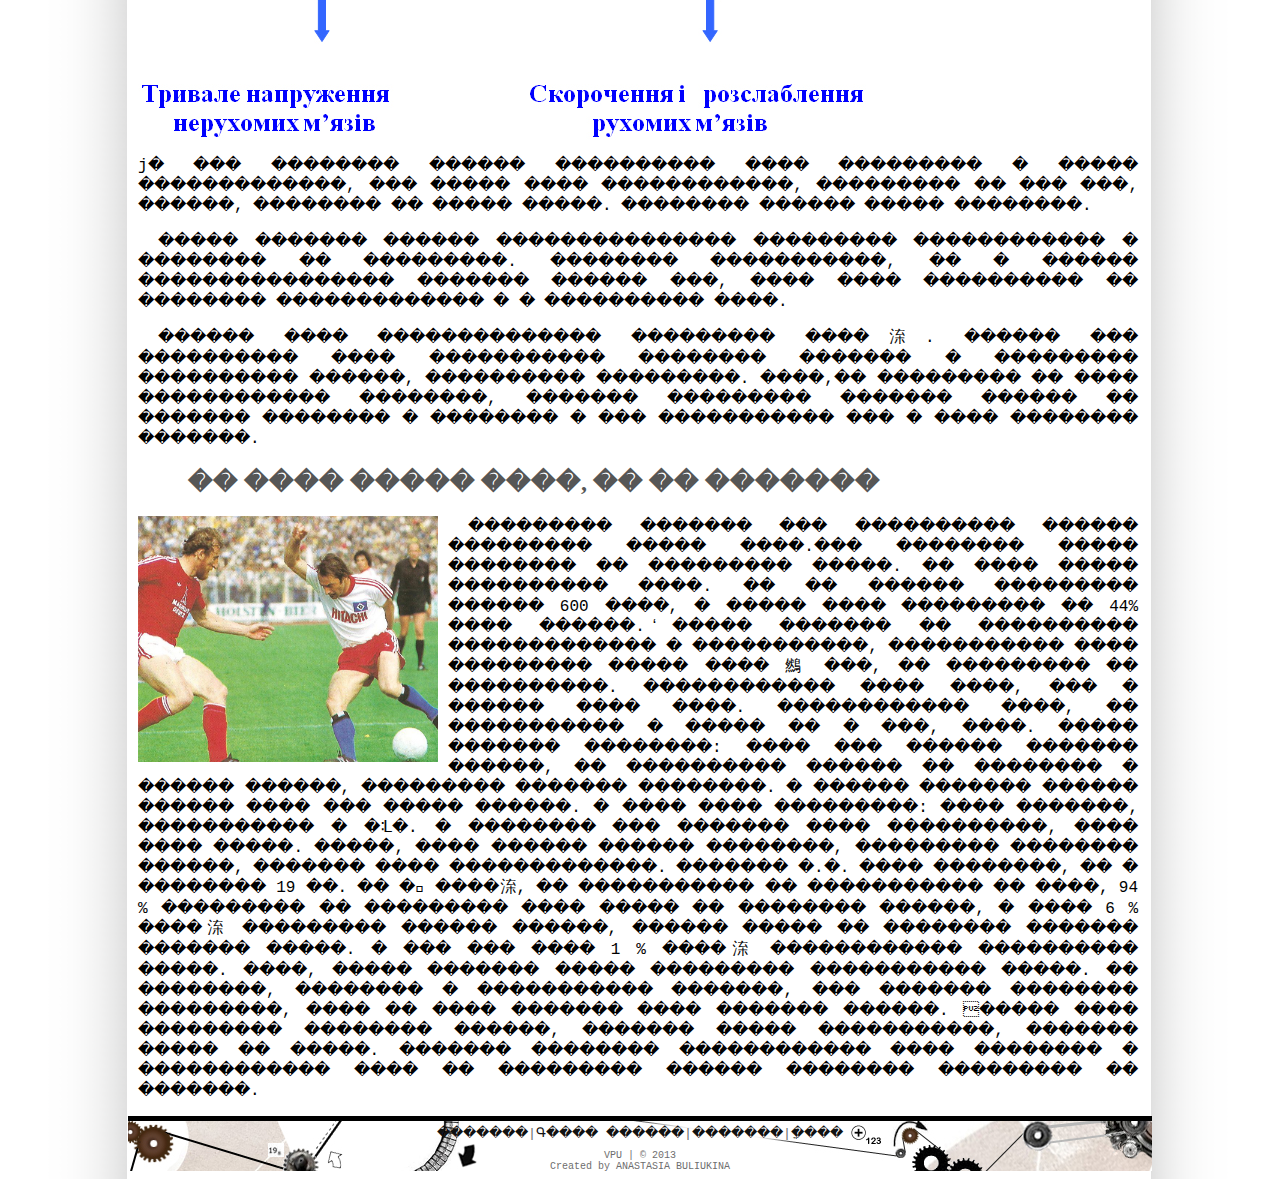
<file: page2_6.html>
<html>
<head>
<title>Բ���� ������</title><link rel="stylesheet" href="style.css" type="text/css"><meta charset="utf-8" /></head>
<body>
<div id="page">
<!-- ����� -->
<div id="block1_1"><div id="block2_1" ><a href="index.html" ><font id="style1_1">������</font><br><font id="style2_1">� ����������� ��'��� ������</font></a></div></div>
<!-- ����� -->

<!-- ������� -->
<div id="nav">
<ul> <li><a href="index.html">�������</a></li><li><a href="page2.html">Բ���� ������</a></li><li><a href="page3.html">�������</a></li><li><a href="page4.html">�� ֲ����</a></li></ul></div>
<!-- ������� -->

<!-- �������2 -->
<div id="content"><div id="nav2"><ul><li><a href="page2_1.html">ҳ�� ������ � ������������� ��� ����. ��������������</a></li><li><a href="page2_2.html">���� ��������. ���������� �����</a></li><li><a href="page2_3.html">���� ������. ���� �������. ����� ���� ����� � �������� ������</a></li><li><a href="page2_4.html">����� � �� ������</a></li><li><a href="page2_5.html">̑���. ���� ����</a></li><li><a href="page2_6.html">������  � ���������� ����</a></li><li><a href="page2_7.html">����  ������� ��, ���� � ����</a></li><li><a href="page2_8.html">����������� ���� � ���� ������</a></li><li><a href="page2_9.html">��� ���� �� �������</a></li><li><a href="page2_10.html">�������� � �������. ������ ������� �������</a></li><li><a href="page2_11.html">������ ������� � ��  ������. �������������� ��������� ���������</a></li></ul></div>
<!-- �������2-->
<h1>������  � ���������� ����</h1><h2>������ � ����������</h2><p>����� � ������ �������� ���, ���� �� 䳺� ���� ���������� ���������� ���. ���������, ������ ������ ������, ��� ����� ����, ���� ���������� ���������� ����</p><p>��������� ������ ����������, ���� � �� ���� � ���������� ��� �������� 䳿 ���� ����.</p><p>������ �������� �������� ���� �� �������, 	�������� ���� ������ ������� 䳿 ���� ����: �=F&#183;s</p><p>��������� ��������� ������ � Ѳ � ������ ���� 1� �� ������� 1 �, ��� ���������� 1 ��: 1 ��=1�&#183;1�.
</p><p>������������� ���������, �� ��� ��������� ������ ���� ���� �����. ���������, ����� ���� �������� �������� �� ����� ������ �� 1-2 ��, � ������ �������� ���-�� ����� �� �� 5 ��. ��� �����  ������� ��������� ������ , � ������ �� ���� ��������, �������������� ������� �������� � ����������. 
</p><p>���������� � �� ������� ��������, �� ������ �������� ��������� ������ � �������� ������� ��������� ������ �� ����, �� ���� ���� ����������. N=A/t<br>��� ���������� ��������� ��������������� ������� ��� ( ��), �� ����������, �� ��� ������ � 1 �� ���������� �� 1�.</p>
<h2>�� ���� ������ ����</h2><p>ϳ� ��� ���������� ���� ������ ���������� ��������� ������.  ���������� �������� � �������� ������. ϳ� ��� �������� ������ ���� ����������� � ��������� ����������, ��� �� ������� ��� ��������� � �������, ���������, ��� ��������� �������, ��� ������ ������ ���. �������� ������ ���� ��������, �������� ��� ���� �� ������.<img src="images/topic6_1.jpg"><br>ϳ� ��� �������� ������ ���������� ���� ��������� � ����� �������������, ��� ����� ���� ������������, ��������� �� ��� ���, ������, �������� �� ����� �����. �������� ������ ����� ��������.
</p><p>����� ������� ������ ��������������� ��������� ������������ � �������� �� ���������. �������� �����������, �� � ������ ���������������� ������� ������ ���, ���� ���� ���������� �� �������� ������������� � � ���������� ����.</p><p>������ ���� �������������� ��������� ����㳿. ������ ��� ���������� ���� ����������� �������� ������� � ��������� ���������� ������, ���������� ���������. ����,�� ��������� �� ���� ������������ ��������, ������� ��������� ������� ������ �� ������� �������� � �������� � ��� ����������� ��� � ���� �������� �������.</p><h2>�� ���� ����� ����, �� �� �������</h2><a href="images/topic6_2.jpg"><img id="imagepage4" src="images/topic6_2s.jpg"></a><p>��������� ������� ��� ���������� ������ ��������� ����� ����.��� �������� ����� �������� �� ��������� �����. �� ���� ����� ���������� ����. �� �� ������ ��������� ������ 600 ����, � ����� ���� ��������� �� 44% ���� ������. ̒����� ������� �� ���������� ������������� � �����������, ����������� ���� ��������� ����� ���� 䳿 ���, �� ��������� �� ����������. ������������ ���� ����, ��� � ������ ���� ����. ������������ ����, �� ����������� � ����� �� � ���, ����. ����� ������� ��������: ���� ��� ������ ������� ������, �� ���������� ������ �� �������� � ������ ������, ��������� ������� ��������. � ������ ������� ������ ������ ���� ��� ����� ������. � ���� ���� ���������: ���� �������, ����������� � �ᒺ�. � �������� ��� ������� ���� ����������, ���� ���� �����. �����, ���� ������ ������ ��������, ��������� �������� ������, ������� ���� �������������. ������� �.�. ���� ��������, �� � �������� 19 ��. �� �񳺿 ����㳿, �� ����������� �� ����������� �� ����, 94 % ��������� �� ��������� ���� ����� �� �������� ������, � ���� 6 % ����㳿 ��������� ������ ������, ������ ����� �� �������� ������� ������� �����. � ��� ��� ���� 1 % ����㳿 ������������ ���������� �����. ����, ����� ������� ����� ��������� ����������� �����. �� ��������, �������� �  ����������� �������, ��� ������� �������� ���������, ���� �� ���� ������� ���� ������� ������. ����� ���� ��������� �������� ������, ������� ����� �����������, ������� ����� �� �����. ������� �������� ������������ ���� �������� � ������������ ���� �� ��������� ������ �������� ��������� �� �������.</p></div>


<!-- ������ -->
<div id="footer1">
<div id="footer2"><a href="index.html">�������</a>|<a href="page2.html">Գ���� ������</a>|<a href="page3.html">�������</a>|<a href="page4.html">ֳ����</a></div>
<div id="footer3"><a href="http://vpu1.inf.ua/">VPU</a> | &copy; 2013 <br>Created by <a href="https://www.facebook.com/profile.php?id=100002841311994">ANASTASIA BULIUKINA</a></div>


</div>
<!-- ������ -->

</div>
</body>
</html>
</file>
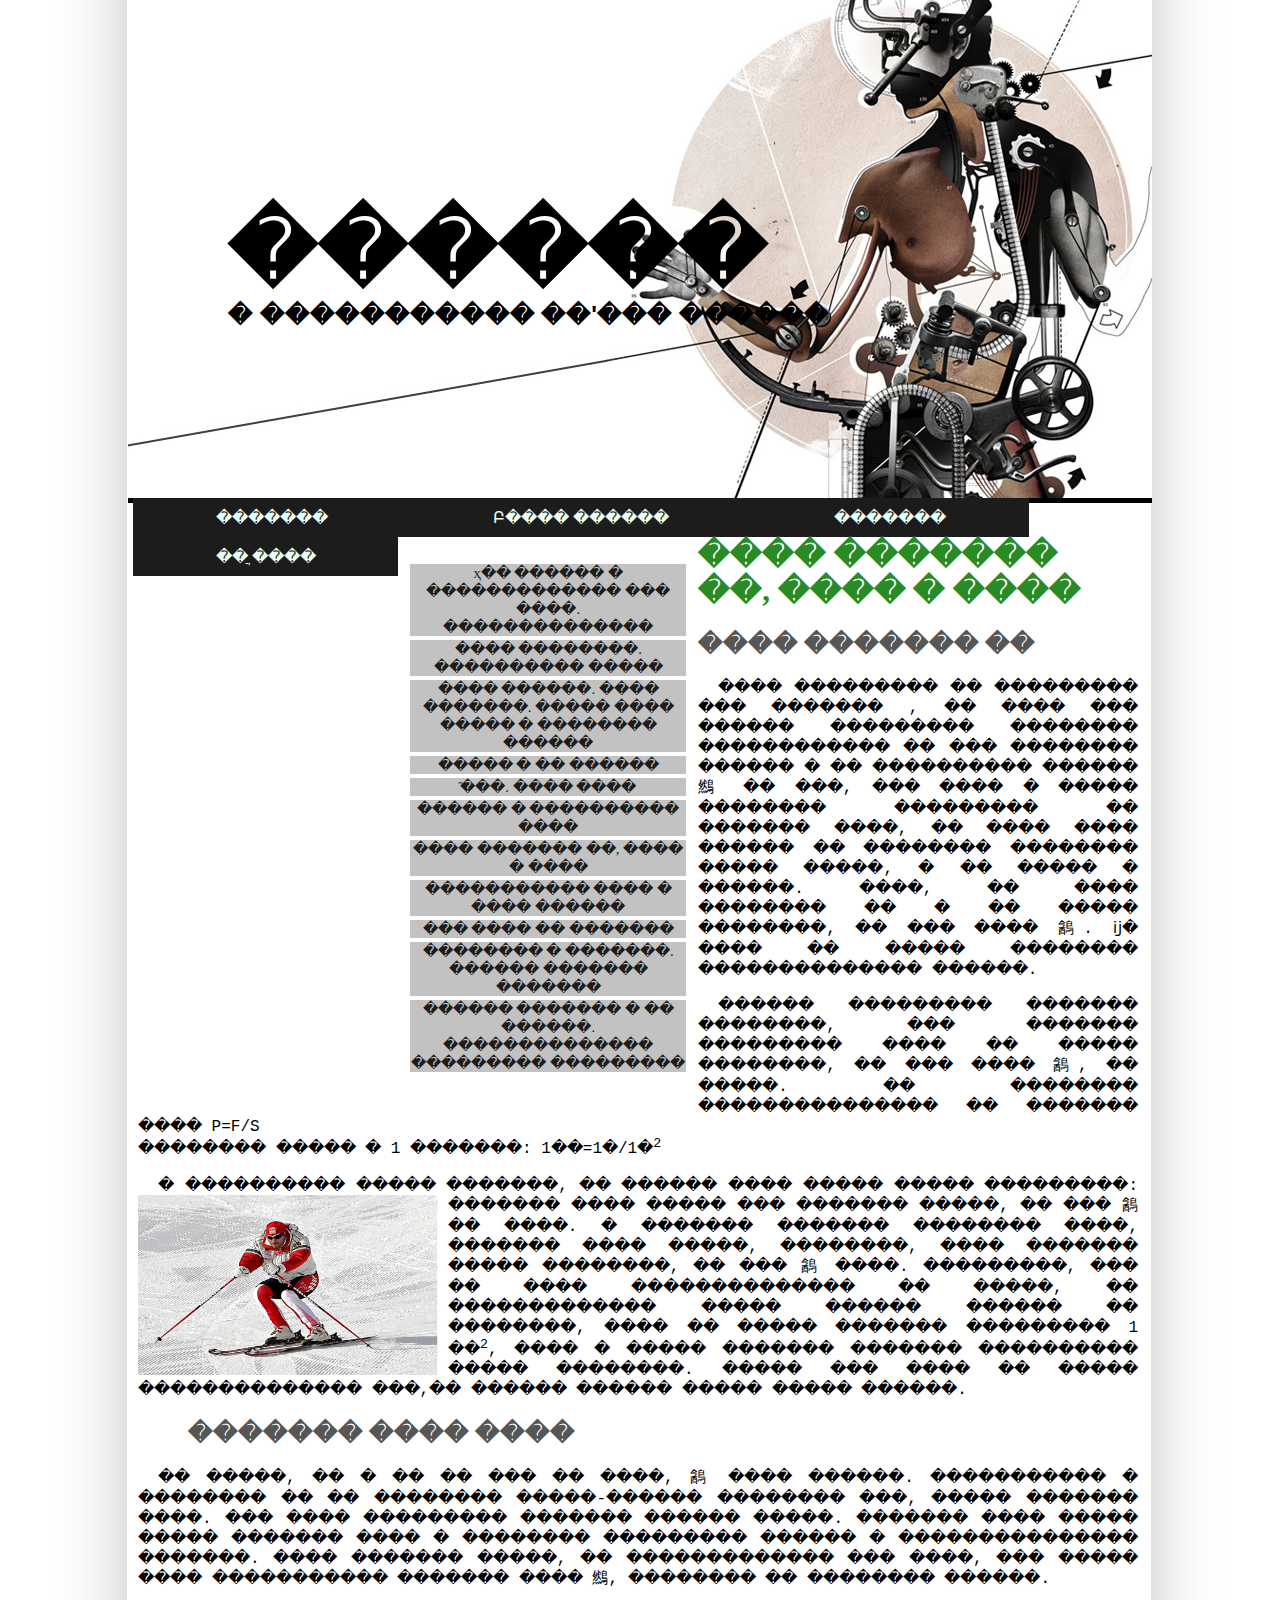
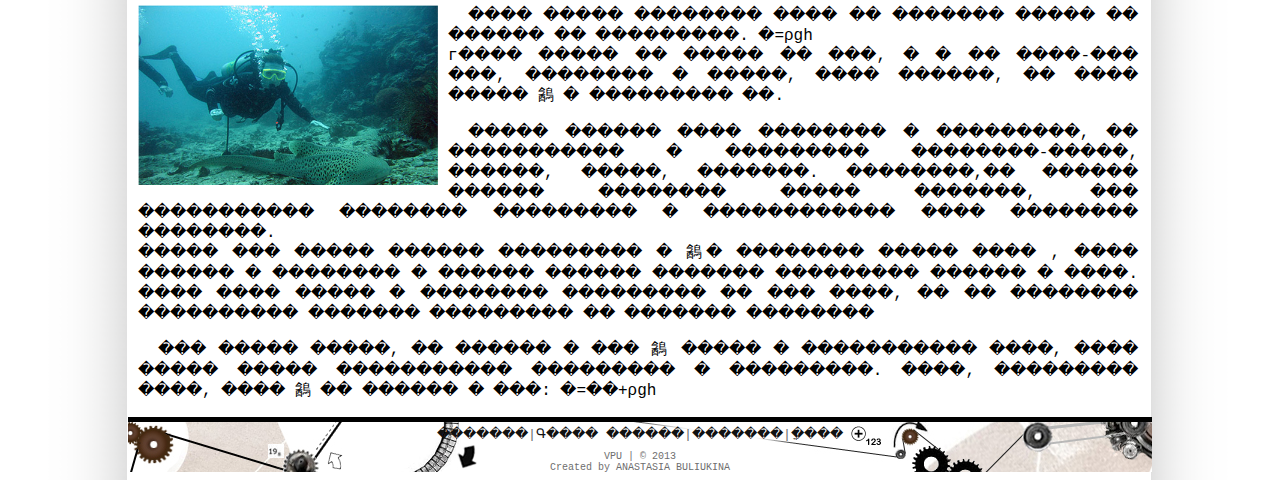
<file: page2_7.html>
<html>
<head>
<title>Բ���� ������</title><link rel="stylesheet" href="style.css" type="text/css"><meta charset="utf-8" /></head>
<body>
<div id="page">
<!-- ����� -->
<div id="block1_1"><div id="block2_1" ><a href="index.html" ><font id="style1_1">������</font><br><font id="style2_1">� ����������� ��'��� ������</font></a></div></div>
<!-- ����� -->

<!-- ������� -->
<div id="nav">
<ul> <li><a href="index.html">�������</a></li><li><a href="page2.html">Բ���� ������</a></li><li><a href="page3.html">�������</a></li><li><a href="page4.html">�� ֲ����</a></li></ul></div>
<!-- ������� -->

<!-- �������2 -->
<div id="content"><div id="nav2"><ul><li><a href="page2_1.html">ҳ�� ������ � ������������� ��� ����. ��������������</a></li><li><a href="page2_2.html">���� ��������. ���������� �����</a></li><li><a href="page2_3.html">���� ������. ���� �������. ����� ���� ����� � �������� ������</a></li><li><a href="page2_4.html">����� � �� ������</a></li><li><a href="page2_5.html">̑���. ���� ����</a></li><li><a href="page2_6.html">������  � ���������� ����</a></li><li><a href="page2_7.html">����  ������� ��, ���� � ����</a></li><li><a href="page2_8.html">����������� ���� � ���� ������</a></li><li><a href="page2_9.html">��� ���� �� �������</a></li><li><a href="page2_10.html">�������� � �������. ������ ������� �������</a></li><li><a href="page2_11.html">������ ������� � ��  ������. �������������� ��������� ���������</a></li></ul></div>
<!-- �������2-->
<h1>����  ������� ��, ���� � ����</h1><h2>���� ������� ��</h2><p>���� ��������� �� ��������� ��� ������� , �� ���� ��� ������ ��������� �������� ������������ �� ��� �������� ������ � �� ���������� ������ 䳿 �� ���, ���  ���� � ����� �������� ��������� �� ������� ����, �� ���� ���� ������ �� �������� �������� ����� �����, � �� ����� � ������. ����, �� ���� �������� �� � �� ����� ��������, �� ��� ���� 䳺. ĳ� ���� �� ����� �������� �������������� ������.</p><p>������ ��������� ������� ��������, ��� ������� ��������� ���� �� ����� ��������, �� ��� ���� 䳺, �� �����. �� �������� ��������������� �� ������� ���� P=F/S<br>�������� ����� � 1 �������: 1��=1�/1�<sup>2</sup></p><p>� ���������� ����� �������, �� ������ ���� ����� ����� ���������:<a href="images/topic7_1.jpg"><img id="imagepage4" src="images/topic7_1s.jpg"></a> ������� ���� ����� ��� ������� �����, �� ��� 䳺 �� ����. � ������� ������� �������� ����, ������� ���� �����, ��������, ���� ������� ����� ��������, �� ��� 䳺 ����. ���������, ��� �� ���� �������������� �� �����, �� ������������� ����� ������ ������ �� ��������, ���� �� ����� ������� ��������� 1 ��<sup>2</sup>, ���� � ����� ������� ������� ���������� ����� ��������. ����� ��� ���� �� ����� �������������� ���,�� ������ ������ ����� ����� ������.</p>
<h2>������� ���� ����</h2><p>�� �����, �� � �� �� ��� �� ����, 䳺 ���� ������. ����������� � �������� �� �� �������� �����-������ �������� ���, ����� ������� ����. ��� ���� ��������� ������� ������ �����. ������� ���� ����� ����� ������� ���� � �������� ��������� ������ � ��������������� �������. ���� ������� �����, �� ������������� ��� ����, ��� ����� ���� ����������� ������� ���� 䳿, �������� �� �������� ������.</p><a href="images/topic7_2.jpg"><img id="imagepage4" src="images/topic7_2s.jpg"></a><p>���� ����� �������� ���� �� ������� ����� �� ������ �� ���������. �=&#961;gh<br>г���� ����� �� ����� �� ���, � � �� ����-��� ���, �������� � �����, ���� ������, �� ���� ����� 䳺 � ��������� ��.</p><p>����� ������ ���� �������� � ���������, �� ����������� � ��������� ��������-�����, ������, �����, �������. ��������,�� ������ ������ �������� ����� �������, ��� ����������� �������� ��������� � ������������ ���� �������� ��������.<br>����� ��� ����� ������ ��������� � 䳺� �������� ����� ���� , ���� ������ � �������� � ������ ������ ������� ��������� ������ � ����. ���� ���� ����� � �������� ��������� �� ��� ����, �� �� �������� ���������� ������� ���������  �� ������� ��������</p><p>��� ����� �����, �� ������ � ��� 䳺 ����� � ����������� ����, ���� ����� ����� ����������� ��������� � ���������. ����, ��������� ����, ���� 䳺  �� ������ � ���: �=��+&#961;gh</p>

</div>
<!-- ������ -->
<div id="footer1">
<div id="footer2"><a href="index.html">�������</a>|<a href="page2.html">Գ���� ������</a>|<a href="page3.html">�������</a>|<a href="page4.html">ֳ����</a></div>
<div id="footer3"><a href="http://vpu1.inf.ua/">VPU</a> | &copy; 2013 <br>Created by <a href="https://www.facebook.com/profile.php?id=100002841311994">ANASTASIA BULIUKINA</a></div>


</div>
<!-- ������ -->

</div>
</body>
</html>
</file>
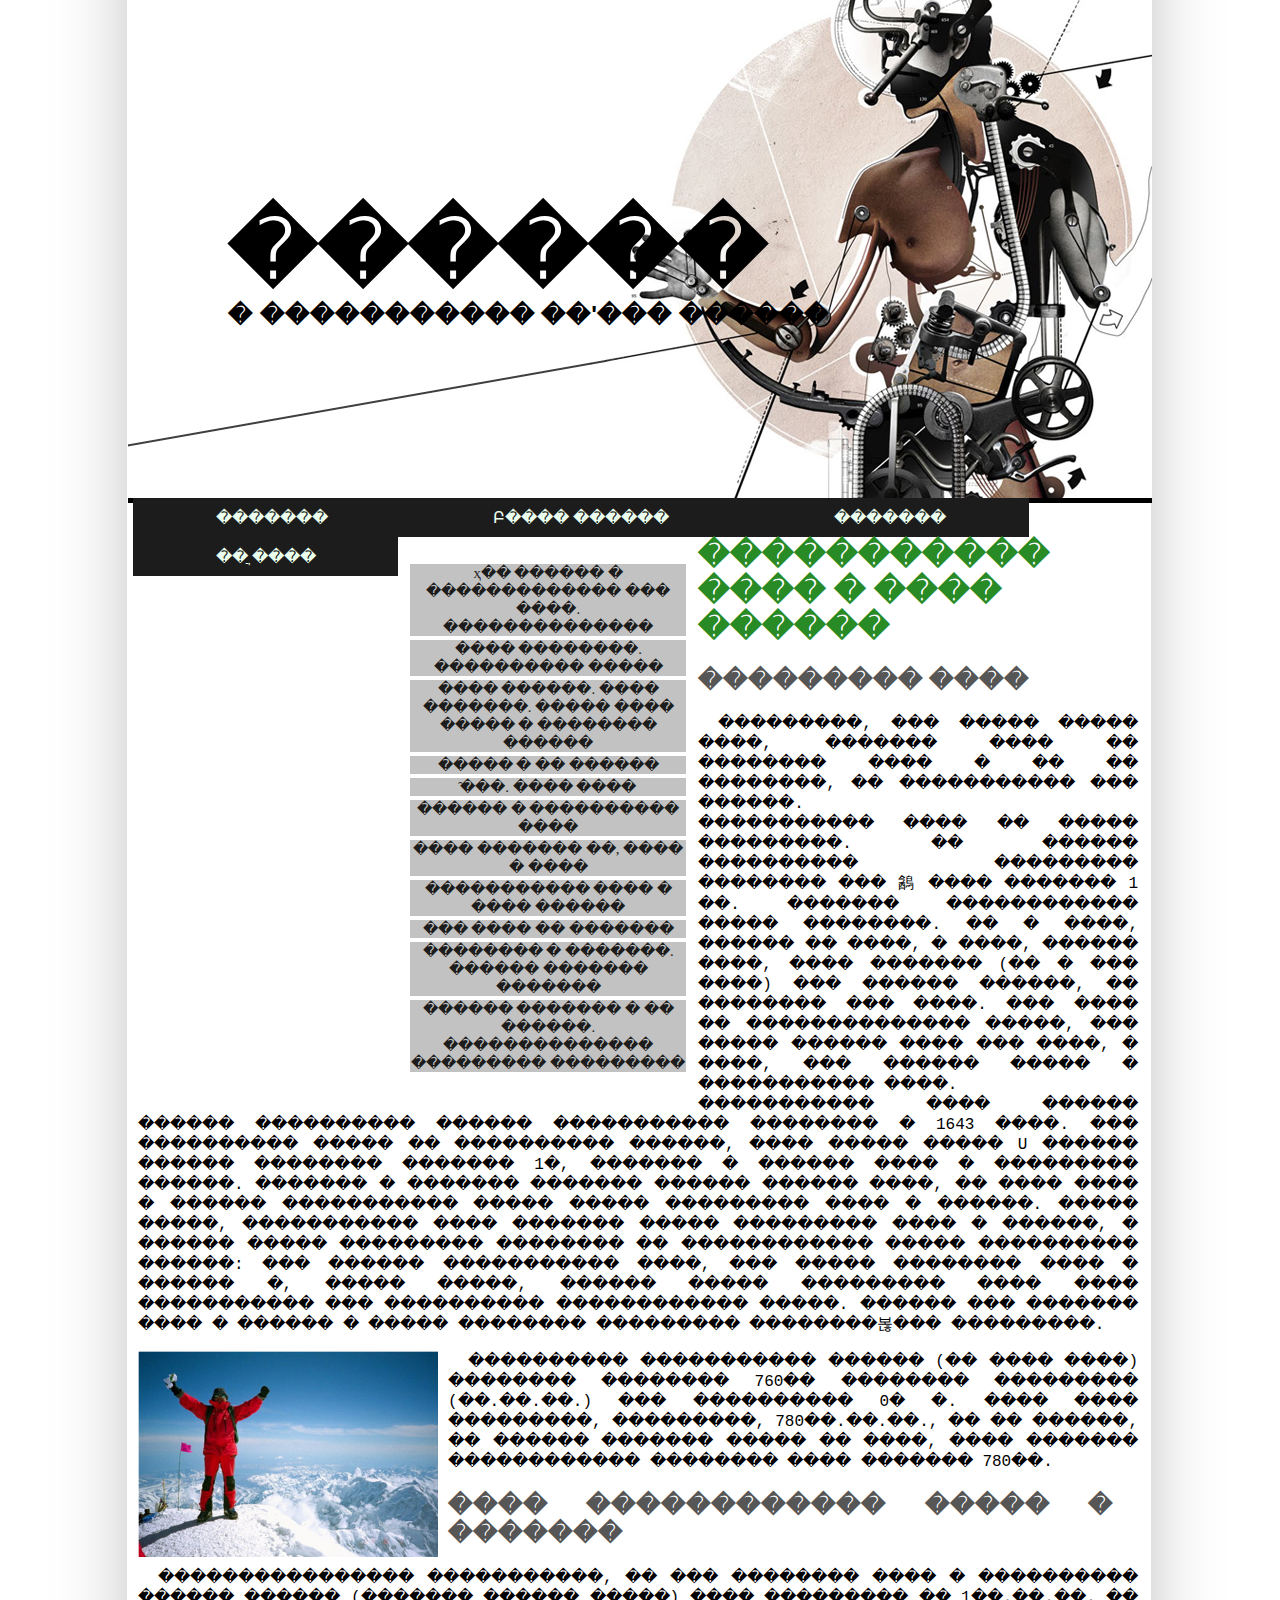
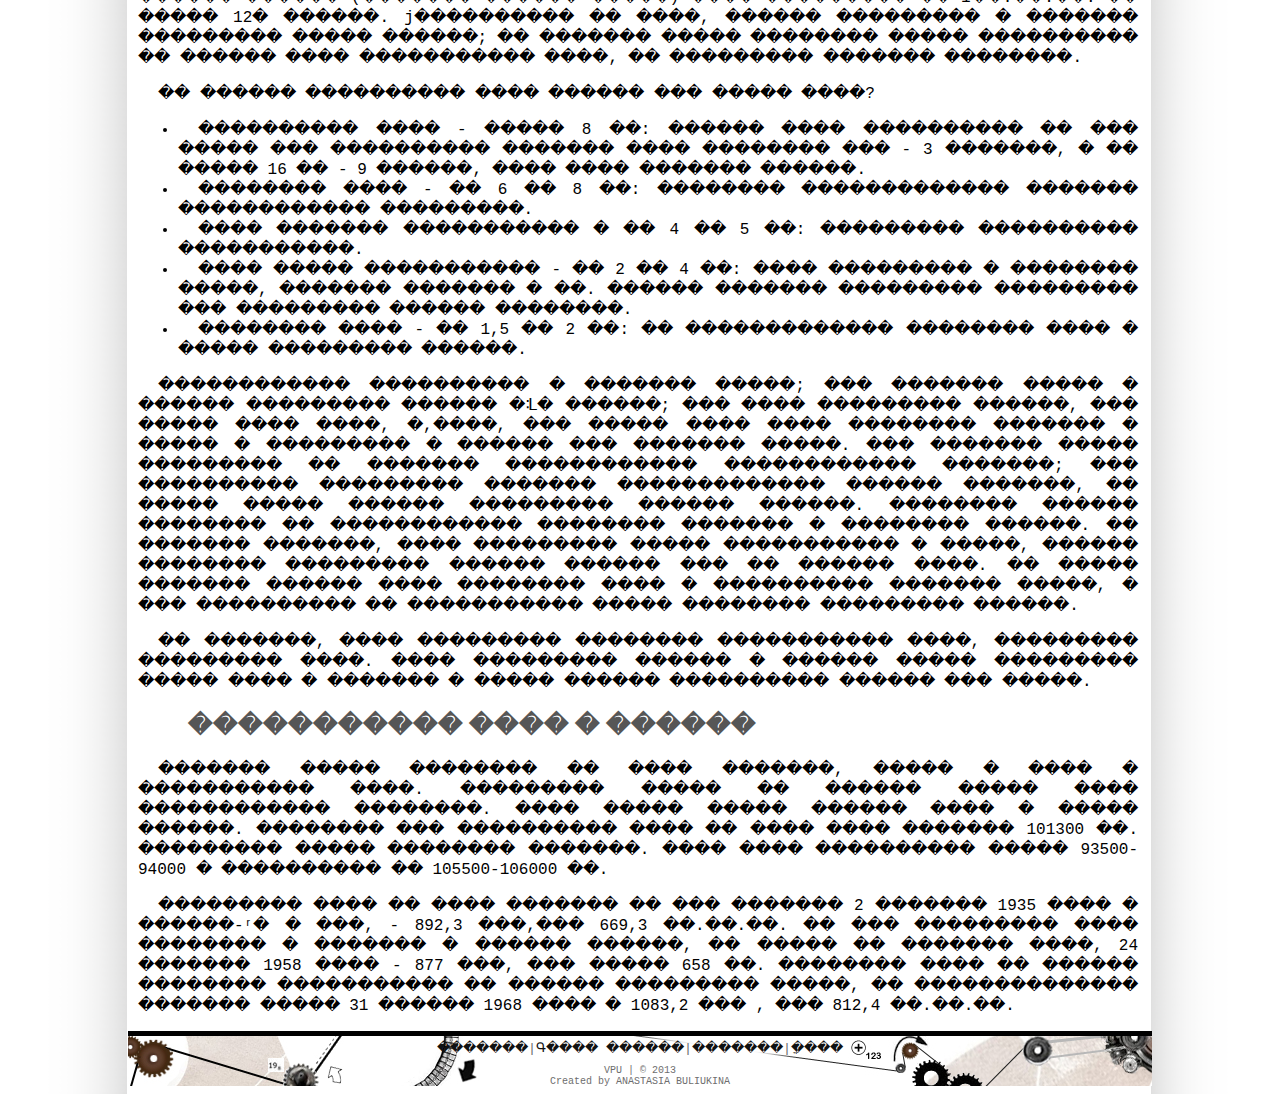
<file: page2_8.html>
<html>
<head>
<title>Բ���� ������</title><link rel="stylesheet" href="style.css" type="text/css"><meta charset="utf-8" /></head>
<body>
<div id="page">
<!-- ����� -->
<div id="block1_1"><div id="block2_1" ><a href="index.html" ><font id="style1_1">������</font><br><font id="style2_1">� ����������� ��'��� ������</font></a></div></div>
<!-- ����� -->

<!-- ������� -->
<div id="nav">
<ul> <li><a href="index.html">�������</a></li><li><a href="page2.html">Բ���� ������</a></li><li><a href="page3.html">�������</a></li><li><a href="page4.html">�� ֲ����</a></li></ul></div>
<!-- ������� -->

<!-- �������2 -->
<div id="content"><div id="nav2"><ul><li><a href="page2_1.html">ҳ�� ������ � ������������� ��� ����. ��������������</a></li><li><a href="page2_2.html">���� ��������. ���������� �����</a></li><li><a href="page2_3.html">���� ������. ���� �������. ����� ���� ����� � �������� ������</a></li><li><a href="page2_4.html">����� � �� ������</a></li><li><a href="page2_5.html">̑���. ���� ����</a></li><li><a href="page2_6.html">������  � ���������� ����</a></li><li><a href="page2_7.html">����  ������� ��, ���� � ����</a></li><li><a href="page2_8.html">����������� ���� � ���� ������</a></li><li><a href="page2_9.html">��� ���� �� �������</a></li><li><a href="page2_10.html">�������� � �������. ������ ������� �������</a></li><li><a href="page2_11.html">������ ������� � ��  ������. �������������� ��������� ���������</a></li></ul></div>
<!-- �������2-->
<h1>����������� ���� � ���� ������</h1><h2>��������� ����</h2><p>���������, ��� ����� ����� ����, ������� ���� �� �������� ���� � �� �� ��������, �� ����������� ��� ������.<br>����������� ���� �� ����� ���������. �� ������ ���������� ��������� �������� ��� 䳺 ���� ������� 1 ��. �������  ������������ ����� ��������. �� � ����, ������ �� ����, � ����, ������ ����, ���� ������� (�� � ��� ����) ��� ������ ������, �� �������� ��� ����. ��� ���� �� �������������� �����, ��� ����� ������ ���� ��� ����, � ����, ��� ������ ����� � ����������� ����.<br>����������� ���� ������ ������ ���������� ������ ����������� �������� � 1643 ����. ��� ���������� ����� �� ���������� ������, ���� ����� ����� U ������ ������ �������� ������� 1�, ������� � ������ ���� � ��������� ������. ������� � ������� ������� ������ ������ ����, �� ���� ���� � ������ ����������� ����� ����� ��������� ���� � ������. ����� �����, ����������� ���� ������� ����� ��������� ���� � ������, � ������ ����� ��������� �������� �� ������������ ����� ���������� ������: ��� ������ ����������� ����, ��� ����� �������� ����  � ������ �, ����� �����, ������ ����� ��������� ���� ���� ����������� ��� ���������� ������������ �����. ������ ��� ������� ���� � ������ � ����� �������� ��������� ��������볺��� ���������.</p><a href="images/topic8_1.jpg"><img id="imagepage4" src="images/topic8_1s.jpg"></a><p>���������� ����������� ������ (�� ���� ����) �������� �������� 760�� �������� ��������� (��.��.��.) ��� ���������� 0� �. ���� ���� ���������, ���������, 780��.��.��., �� �� ������, �� ������ ������� ����� �� ����, ���� ������� ������������ �������� ���� ������� 780��.</p>
<h2>���� ������������ ����� � �������</h2><p>���������������� �����������, �� ��� �������� ���� � ���������� ������ ������ (������� ������ �����) ���� ��������� �� 1��.��.��. �� ����� 12� ������. ϳ���������� �� ����, ������ ��������� � ������� ��������� ����� ������; �� ������� ����� �������� ����� ����������  �� ������ ���� ����������� ����, �� ��������� ������� ��������.</p><p>�� ������ ���������� ���� ������ ��� ����� ����? <ul><li>���������� ���� - ����� 8 ��: ������ ���� ���������� �� ��� ����� ��� ���������� ������� ���� �������� ��� - 3 �������, � �� ����� 16 �� - 9 ������, ���� ���� ������� ������.<li>�������� ���� - �� 6 �� 8 ��: �������� ������������� ������� ������������ ���������.<li>���� ������� ����������� � �� 4 �� 5 ��: ��������� ���������� �����������.<li>���� ����� ����������� - �� 2 �� 4 ��: ���� ��������� � �������� �����, ������� ������� � ��. ������ ������� ��������� ��������� ��� ��������� ������ ��������.<li>�������� ���� - �� 1,5 �� 2 ��: �� ������������� �������� ���� � ����� ��������� ������.</ul></p><p>������������ ���������� � ������� �����; ��� ������� ����� � ������ ��������� ������ �ᒺ� ������; ��� ���� ��������� ������, ��� ����� ���� ����, �,����, ��� ����� ���� ���� �������� ������� � ����� � ��������� � ������ ��� ������� �����. ��� ������� ����� ��������� �� ������� ������������ ������������ �������; ��� ���������� ��������� ������� ������������� ������ �������, �� ����� ����� ������ ��������� ������ ������.
�������� ������ �������� �� ������������ �������� ������� � �������� ������.
�� ������� �������,  ���� ��������� ����� ����������� � �����, ������ �������� ��������� ������ ������ ��� �� ������ ����. �� ����� ������� ������ ���� �������� ���� � ���������� ������� �����, � ��� ���������� �� ����������� ����� �������� ��������� ������.
</p><p>�� �������, ���� ��������� �������� ����������� ����, ��������� ��������� ����. ���� ��������� ������ � ������ ����� ��������� ����� ���� � ������� � ����� ������ ���������� ������ ��� �����.</p>
<h2>����������� ���� � ������</h2><p>������� ����� �������� �� ���� �������, ����� � ���� � ����������� ����. ��������� ����� �� ������ ����� ���� ������������ ��������.  ���� ����� ����� ������ ���� � ����� ������. �������� ��� ���������� ���� �� ���� ���� ������� 101300 ��. ��������� ����� �������� �������. ���� ���� ���������� ����� 93500-94000 � ���������� �� 105500-106000 ��. </p><p>��������� ���� �� ���� ������� �� ��� ������� 2 �������  1935 ���� � ������-ʳ�  � ���, - 892,3 ���,��� 669,3 ��.��.��. �� ��� ��������� ���� �������� � ������� � ������ ������, �� ����� �� ������� ����, 24 ������� 1958 ���� - 877 ���, ��� ����� 658 ��. �������� ���� �� ������ �������� ����������� �� ������ ��������� �����, �� �������������� ������� ����� 31 ������ 1968 ���� � 1083,2 ��� , ��� 812,4 ��.��.��.</p></div>
<!-- ������ -->
<div id="footer1">
<div id="footer2"><a href="index.html">�������</a>|<a href="page2.html">Գ���� ������</a>|<a href="page3.html">�������</a>|<a href="page4.html">ֳ����</a></div>
<div id="footer3"><a href="http://vpu1.inf.ua/">VPU</a> | &copy; 2013 <br>Created by <a href="https://www.facebook.com/profile.php?id=100002841311994">ANASTASIA BULIUKINA</a></div>


</div>
<!-- ������ -->

</div>
</body>
</html>
</file>
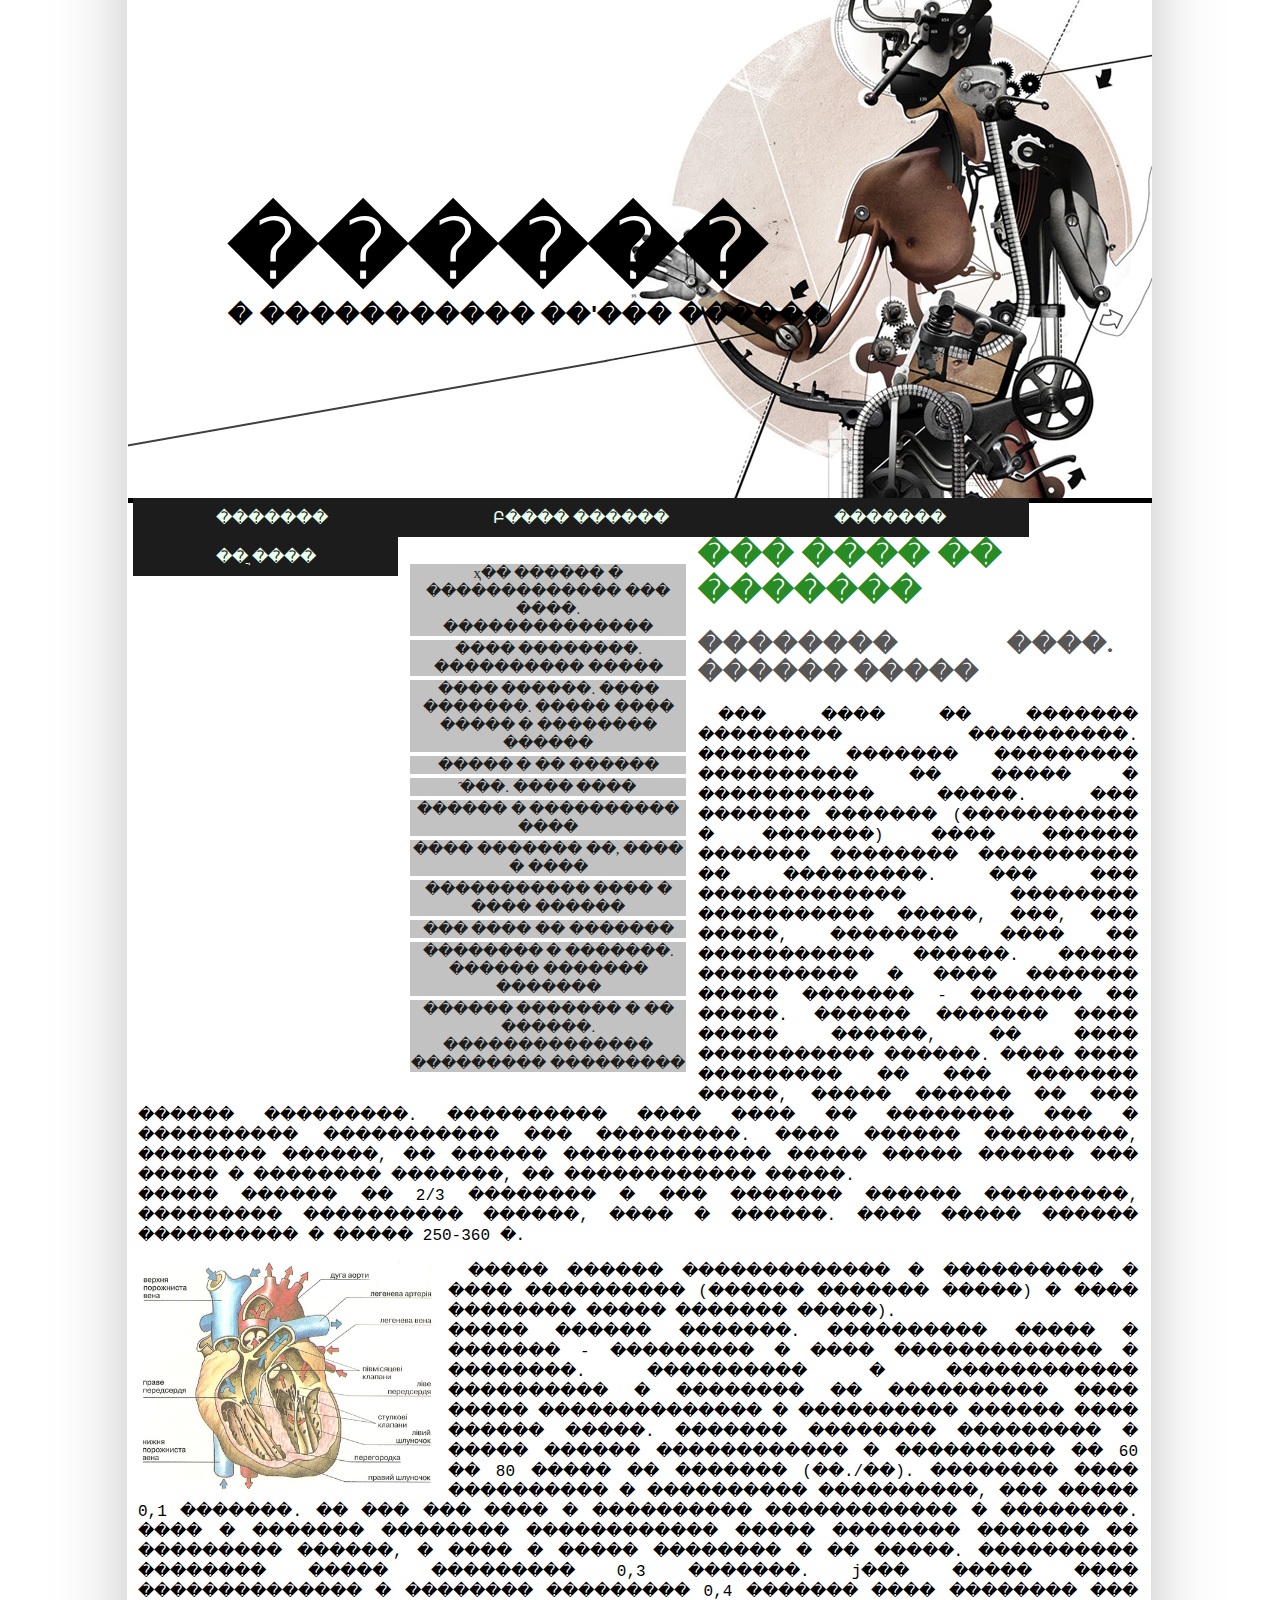
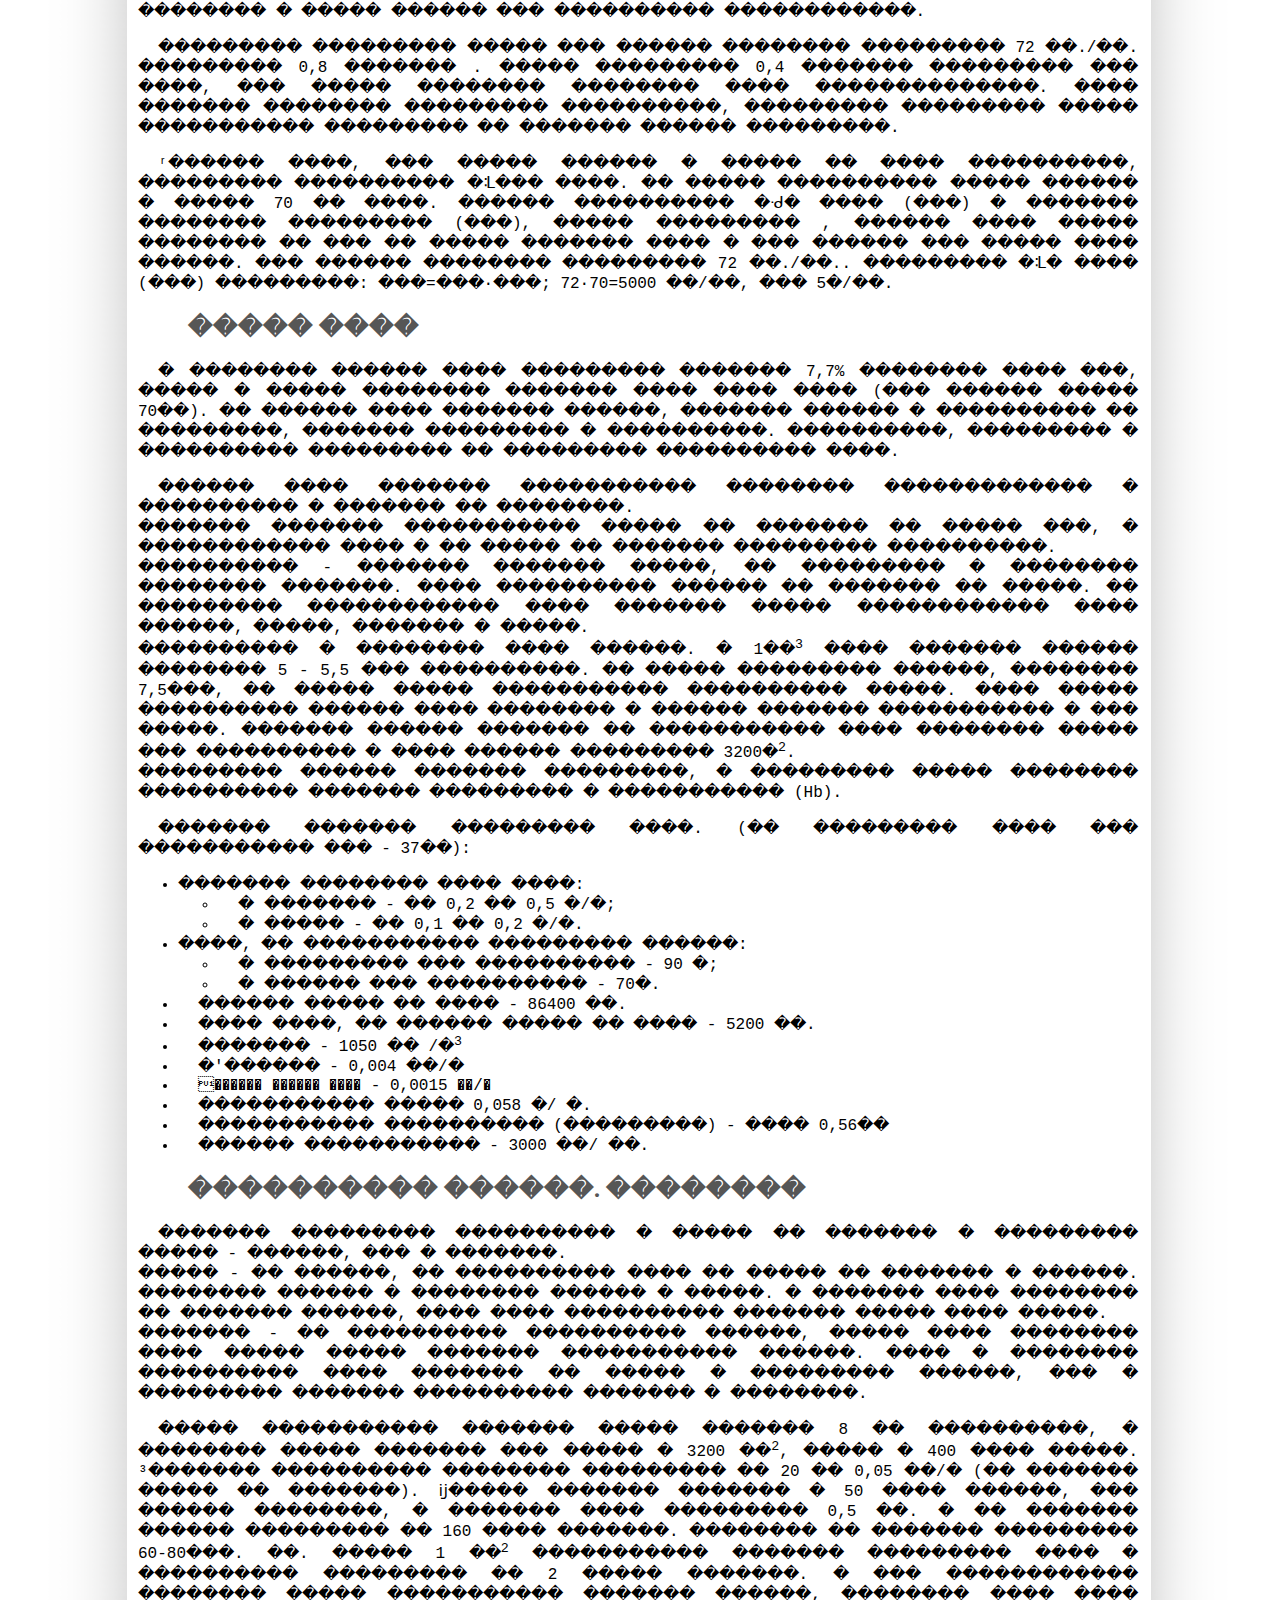
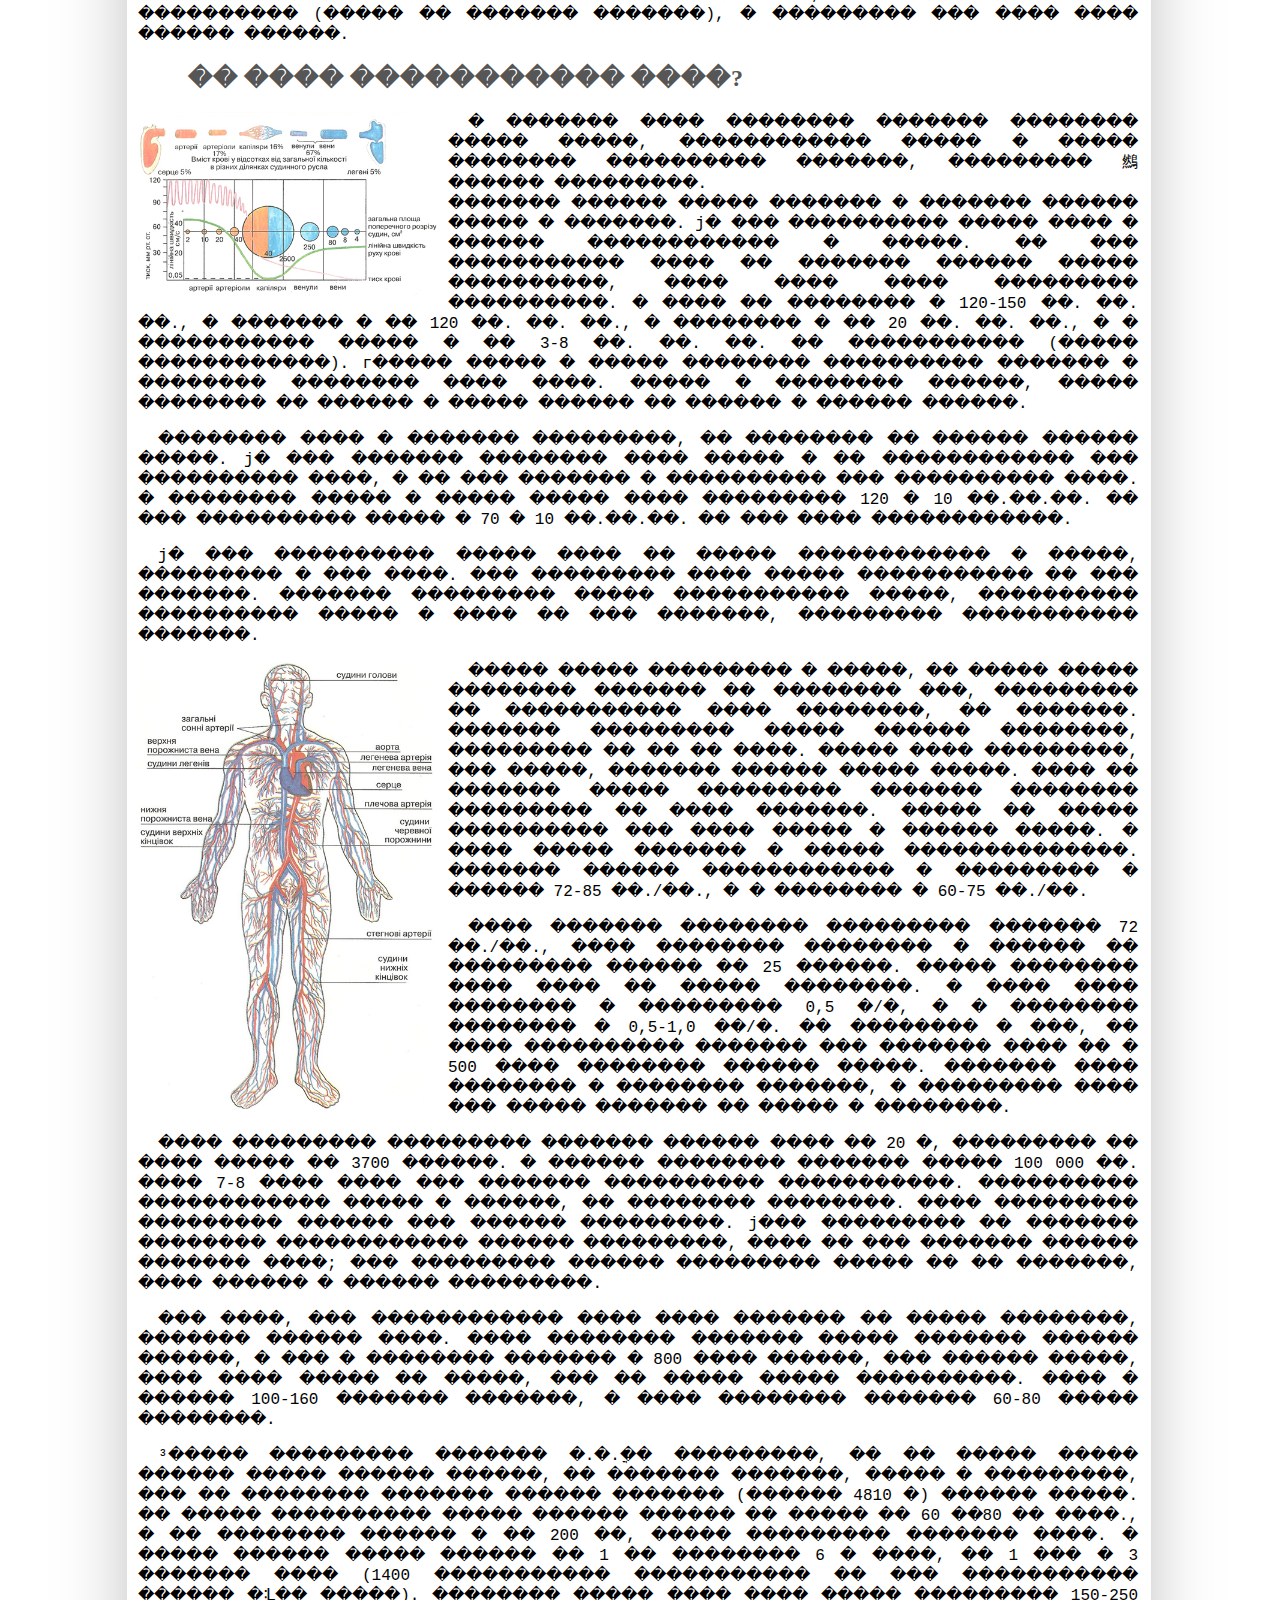
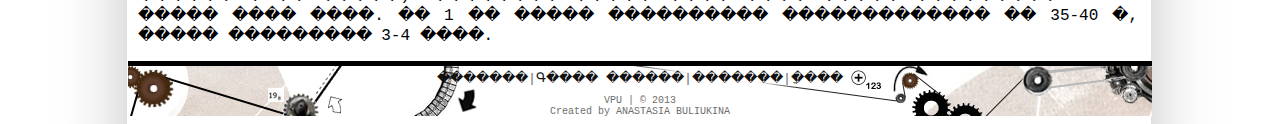
<file: page2_9.html>
<html>
<head>
<title>Բ���� ������</title><link rel="stylesheet" href="style.css" type="text/css"><meta charset="utf-8" /></head>
<body>
<div id="page">
<!-- ����� -->
<div id="block1_1"><div id="block2_1" ><a href="index.html" ><font id="style1_1">������</font><br><font id="style2_1">� ����������� ��'��� ������</font></a></div></div>
<!-- ����� -->

<!-- ������� -->
<div id="nav">
<ul> <li><a href="index.html">�������</a></li><li><a href="page2.html">Բ���� ������</a></li><li><a href="page3.html">�������</a></li><li><a href="page4.html">�� ֲ����</a></li></ul></div>
<!-- ������� -->

<!-- �������2 -->
<div id="content"><div id="nav2"><ul><li><a href="page2_1.html">ҳ�� ������ � ������������� ��� ����. ��������������</a></li><li><a href="page2_2.html">���� ��������. ���������� �����</a></li><li><a href="page2_3.html">���� ������. ���� �������. ����� ���� ����� � �������� ������</a></li><li><a href="page2_4.html">����� � �� ������</a></li><li><a href="page2_5.html">̑���. ���� ����</a></li><li><a href="page2_6.html">������  � ���������� ����</a></li><li><a href="page2_7.html">����  ������� ��, ���� � ����</a></li><li><a href="page2_8.html">����������� ���� � ���� ������</a></li><li><a href="page2_9.html">��� ���� �� �������</a></li><li><a href="page2_10.html">�������� � �������. ������ ������� �������</a></li><li><a href="page2_11.html">������ ������� � ��  ������. �������������� ��������� ���������</a></li></ul></div>
<!-- �������2-->
<h1>��� ���� �� �������</h1><h2>�������� ����. ������ �����</h2><p>��� ���� �� ������� ��������� ����������. ������� ������� ��������� ���������� �� ����� � ����������� �����. ��� ������� ������� (����������� � �������) ���� ������ ������� �������� ���������� �� ���������.  ��� ��� ������������� �������� ����������� �����, ���, ��� �����, �������� ���� �� ����������� ������.  ����� ���������� � ���� ������� ����� ������� - ������� �� �����. ������ ������� ���� ����� ������, �� ���� ����������� ������.  ���� ���� ��������� �� ��� ������� �����, ����� ������ �� ��� ������ ���������. ���������� ���� ���� �� �������� ��� � ���������� ����������� ��� ���������. ���� ������ ���������, �������� ������, �� ������ ������������� ����� ����� ������ ��� ����� � �������� �������, �� ������������ �����.<br>����� ������ �� 2/3 �������� � ��� ������� ������ ���������, ��������� ���������� ������, ���� � ������. ���� ����� ������ ���������� � ����� 250-360 �.</p><a href="images/topic9_1.jpg"><img id="imagepage4" src="images/topic9_1s.jpg"></a><p>����� ������ ������������� � ���������� � ���� ���������� (������ ������� �����) � ���� �������� ����� ������� �����).<br>����� ������ �������. ���������� ����� � �������  - ��������� � ���� ������������� � ��������. ���������� � ������������ ���������� � �������� �� ���������� ���� ����� �������������� � ���������� ������ ���� ������ �����. ������� �������� ��������� � ����� ������ ������������ � ���������� �� 60 �� 80 ����� �� ������� (��./��). �������� ���� ���������� � ���������� ����������, ��� ����� 0,1 �������. �� ��� ��� ���� � ���������� ������������ � ��������. ���� � ������� �������� ������������ ����� �������� ������� �� ��������� ������, � ���� � ����� �������� � �� �����. ���������� �������� ����� ��������� 0,3 �������. ϳ��� ����� ���� �������������� � �������� ��������� 0,4 ������� ���� �������� ��� �������� � ����� ������ ��� ���������� ������������.</p><p>��������� ��������� ����� ��� ������ �������� ��������� 72 ��./��. ��������� 0,8 ������� . ����� ��������� 0,4 ������� ��������� ��� ����, ��� ����� �������� �������� ���� ��������������.  ���� ������� �������� ���������  ����������, ��������� ��������� ����� ����������� ��������� �� ������� ������ ���������.</p><p>ʳ������ ����, ��� ����� ������ � ����� �� ���� ����������, ��������� ���������� �ᒺ���  ����.  �� ����� ���������� ����� ������ � ����� 70 �� ����. ������ ���������� �ᑺ� ���� (���) � ������� �������� ��������� (���), ����� ��������� , ������ ���� ����� �������� �� ��� �� ����� ������� ���� � ��� ������ ��� ����� ���� ������. ��� ������ �������� ��������� 72 ��./��.. ��������� �ᒺ� ���� (���) ���������: ���=���&#183;���; 72&#183;70=5000 ��/��, ��� 5�/��.</p>
<h2>����� ����</h2><p>� �������� ������ ���� ��������� ������� 7,7% �������� ���� ���, ����� � ����� �������� ������� ���� ���� ���� (��� ������ ����� 70��). �� ������ ���� ������� ������, ������� ������ � ���������� �� ���������, ������� ��������� � ����������. ����������, ��������� � ���������� ��������� �� ��������� ���������� ����. </p><p>������ ���� ������� ����������� �������� ������������� � ���������� � ������� �� ��������.<br>������� ������� ����������� ����� �� ������� �� ����� ���, � ������������ ���� � �� ����� �� ������� ��������� ����������.<br>����������  - ������� ������� �����, �� ��������� � �������� �������� �������. ���� ���������� ������ �� ������� �� �����. �� ��������� ������������ ���� ������� ����� ������������ ���� ������, �����, ������� � �����.<br>���������� � �������� ���� ������. � 1��<sup>3</sup>  ���� ������� ������ �������� 
5 - 5,5 ��� ����������.  �� ����� ��������� ������, �������� 7,5���, �� ����� ����� ����������� ���������� �����.  ���� ����� ���������� ������ ���� �������� � ������ ������� ����������� � ��� �����. ������� ������ �������  �� ����������� ����  �������� ����� ��� ���������� � ���� ������ ��������� 3200�<sup>2</sup>.<br>��������� ������ ������� ���������, � ��������� ����� �������� ���������� ������� ��������� � ����������� (Hb). </p><p>������� ������� ��������� ����. (�� ��������� ���� ��� ����������� ��� - 37��): <ul><li>������� �������� ���� ����: <ul type="circle"><li>� ������� - �� 0,2 �� 0,5 �/�;<li>� ����� - �� 0,1 �� 0,2 �/�.</ul><li>����, �� ����������� ��������� ������:<ul type="circle"><li>� ��������� ��� ���������� - 90 �;<li>� ������ ��� ���������� - 70�.</ul><li>������ ����� �� ���� - 86400 ��.<li>���� ����, �� ������ ����� �� ���� - 5200 ��.<li>������� - 1050 �� /�<sup>3</sup><li>�'������ - 0,004 ��/�<li>������ ������ ���� - 0,0015 ��/�<li>����������� ����� 0,058 �/ �.<li>����������� ���������� (���������) - ���� 0,56��<li>������ ����������� - 3000 ��/ ��.</ul></p>
<h2>���������� ������. ��������</h2><p>�������  ��������� ���������� � ����� �� ������� � ��������� �����  - ������, ��� �  �������.<br>�����  - �� ������,  �� ���������� ���� �� ����� �� ������� � ������. �������� ������ � �������� ������ � �����.  � ������� ���� �������� �� ������� ������, ���� ���� ���������� ������� ����� ���� �����. <br>������� -  �� ���������� ���������� ������, ����� ���� �������� ���� ����� ����� ������� ����������� ������. ���� � �������� ���������� ���� ������� �� ����� � ��������� ������, ��� � ��������� ������� ���������� ������� � ��������.</p><p>����� ����������� ������� ����� ������� 8 �� ����������, � �������� ����� ������� ��� ����� � 3200 ��<sup>2</sup>, ����� � 400 ���� �����. ³������� ���������� �������� ��������� �� 20 �� 0,05 ��/�  (�� ������� ����� �� �������). ĳ����� ������� ������� � 50 ���� ������, ��� ������ ��������, � ������� ���� ��������� 0,5 ��.  � �� ������� ������ ��������� �� 160 ���� �������. �������� �� ������� ��������� 60-80���. ��.  ����� 1 ��<sup>2</sup> ����������� ������� ��������� ���� � ���������� ��������� �� 2 ����� �������.  � ��� ������������  �������� ����� ����������� ������� ������, �������� ���� ���� ���������� (����� �� ������� �������), � ��������� ��� ���� ���� ������ ������.</p>
<h2>�� ���� ����������� ����?</h2><a href="images/topic9_2.jpg"><img id="imagepage4" src="images/topic9_2s.jpg"></a><p>� ������� ���� �������� ������� �������� ����� �����, ������������ ����� � ����� �������� ���������� �������, ��������� 䳿 ������ ���������.<br>������� ������ ����� ������� � ������� ������  ����� � �������. ϳ� ��� ���������� ����� ���� � ������ ������������ � �����. �� ��� ����������� ���� �� ������� ������ ����� ����������, ���� ���� ���� ��������� ����������. � ���� �� �������� � 120-150 ��. ��. ��., � ������� � �� 120 ��. ��. ��., � �������� � �� 20 ��. ��. ��., � � ����������� ����� � �� 3-8 ��. ��. ��. �� ����������� (����� ������������). г����� ����� � ����� �������� ���������� ������� � �������� �������� ���� ����.  ����� � �������� ������, ����� �������� �� ������ � ����� ������ �� ������ � ������ ������.</p><p>�������� ���� � ������� ���������, �� �������� �� ������ ������ �����. ϳ� ��� ������� �������� ���� ����� � �� ������������ ��� ���������� ����, � �� ��� ������� � ���������� ��� ���������� ����. � �������� ����� � ����� ����� ���� ��������� 120 � 10 ��.��.��. �� ��� ���������� ����� � 70 � 10 ��.��.��. �� ��� ���� ������������.</p><p>ϳ� ��� ���������� ����� ���� �� ����� ������������ � �����, ��������� � ��� ����.  ��� ��������� ���� ����� ����������� �� ��� �������. ������� ��������� ����� ����������� �����, ���������� ���������� ����� � ���� �� ��� �������, ��������� ����������� �������. </p><a href="images/topic9_3.jpg"><img id="imagepage4" src="images/topic9_3s.jpg"></a><p>����� ����� ��������� � �����, �� ����� ����� �������� ������� �� �������� ���, ��������� �� ����������� ���� ��������, �� �������.  ������� ��������� ����� ������ ��������, ��������� �� �� �� ����.  ����� ���� ���������, ��� �����, ������� ������ ����� �����. ���� �� ������� ����� ��������� ������� �������� ��������� �� ���� �������. ����� �� ����� ���������� ��� ���� ����� � ������ �����.  � ���� ����� ������� � ����� ��������������. ������� ������ ������������ � ��������� � ������ 72-85 ��./��., � � �������� � 60-75 ��./��. </p><p>���� ������� �������� ��������� ������� 72 ��./��., ���� �������� �������� � ������ �� ��������� ������ �� 25 ������.  �����  ��������  ���� ���� �� ����� ��������. � ���� ���� �������� � ��������� 0,5 �/�, � � �������� �������� �  0,5-1,0 ��/�.  �� �������� � ���, �� ���� ���������� ������� ��� ������� ���� �� � 500 ���� �������� ������ �����. ������� ���� �������� � �������� �������, � ��������� ���� ��� ����� ������� �� ����� � ��������. </p><p>���� ��������� ��������� ������� ������ ���� �� 20 �, ��������� �� ���� ����� �� 3700 ������. � ������ �������� ������� ����� 100 000 ��. ���� 7-8 ���� ���� ��� ������� ���������� �����������. ���������� ������������ ����� � ������, �� �������� ��������. ���� ��������� ��������� ������ ��� ������ ���������.  ϳ��� ��������� �� ������� �������� ������������ ������ ���������, ���� �� ��� ������� ������ ������� ����; ��� ��������� ������ ��������� ����� �� �� �������, ���� ������ � ������ ���������. </p><p>��� ����, ��� ������������ ���� ���� ������� �� ����� ��������, ������� ������ ����. ���� �������� ������� ����� ������� ������ ������, � ��� � �������� ������� � 800 ���� ������, ��� ������ �����, ���� ���� ����� �� �����, ��� �� ����� ����� ����������. ���� � ������ 100-160 ������� �������, � ���� �������� ������� 60-80 ����� ��������. </p><p>³����� ��������� ������� �.�.ֳ�� ���������, �� �� ����� ����� ������ ����� ������ ������, �� ������� �������, ����� � ���������, ��� �� �������� ������� ������ ������� (������ 4810 �) ������ �����.  �� ����� ���������� ����� ������ ������ �� ����� �� 60 ��80 �� ����., � �� �������� ������ � �� 200 ��, ����� ��������� ������� ����. � ����� ������ ����� ������ �� 1 ��   �������� 6 � ����, �� 1 ��� � 3 ������� ���� (1400 ����������� ����������� �� ��� ����������� ������ �ᒺ�� �����). �������� ����� ���� ���� ����� ��������� 150-250 ����� ���� ����.  �� 1 �� ����� ���������� ������������� �� 35-40 �, ����� ��������� 3-4 ����.</p></div>
<!-- ������ -->
<div id="footer1">
<div id="footer2"><a href="index.html">�������</a>|<a href="page2.html">Գ���� ������</a>|<a href="page3.html">�������</a>|<a href="page4.html">ֳ����</a></div>
<div id="footer3"><a href="http://vpu1.inf.ua/">VPU</a> | &copy; 2013 <br>Created by <a href="https://www.facebook.com/profile.php?id=100002841311994">ANASTASIA BULIUKINA</a></div>


</div>
<!-- ������ -->

</div>
</body>
</html>
</file>
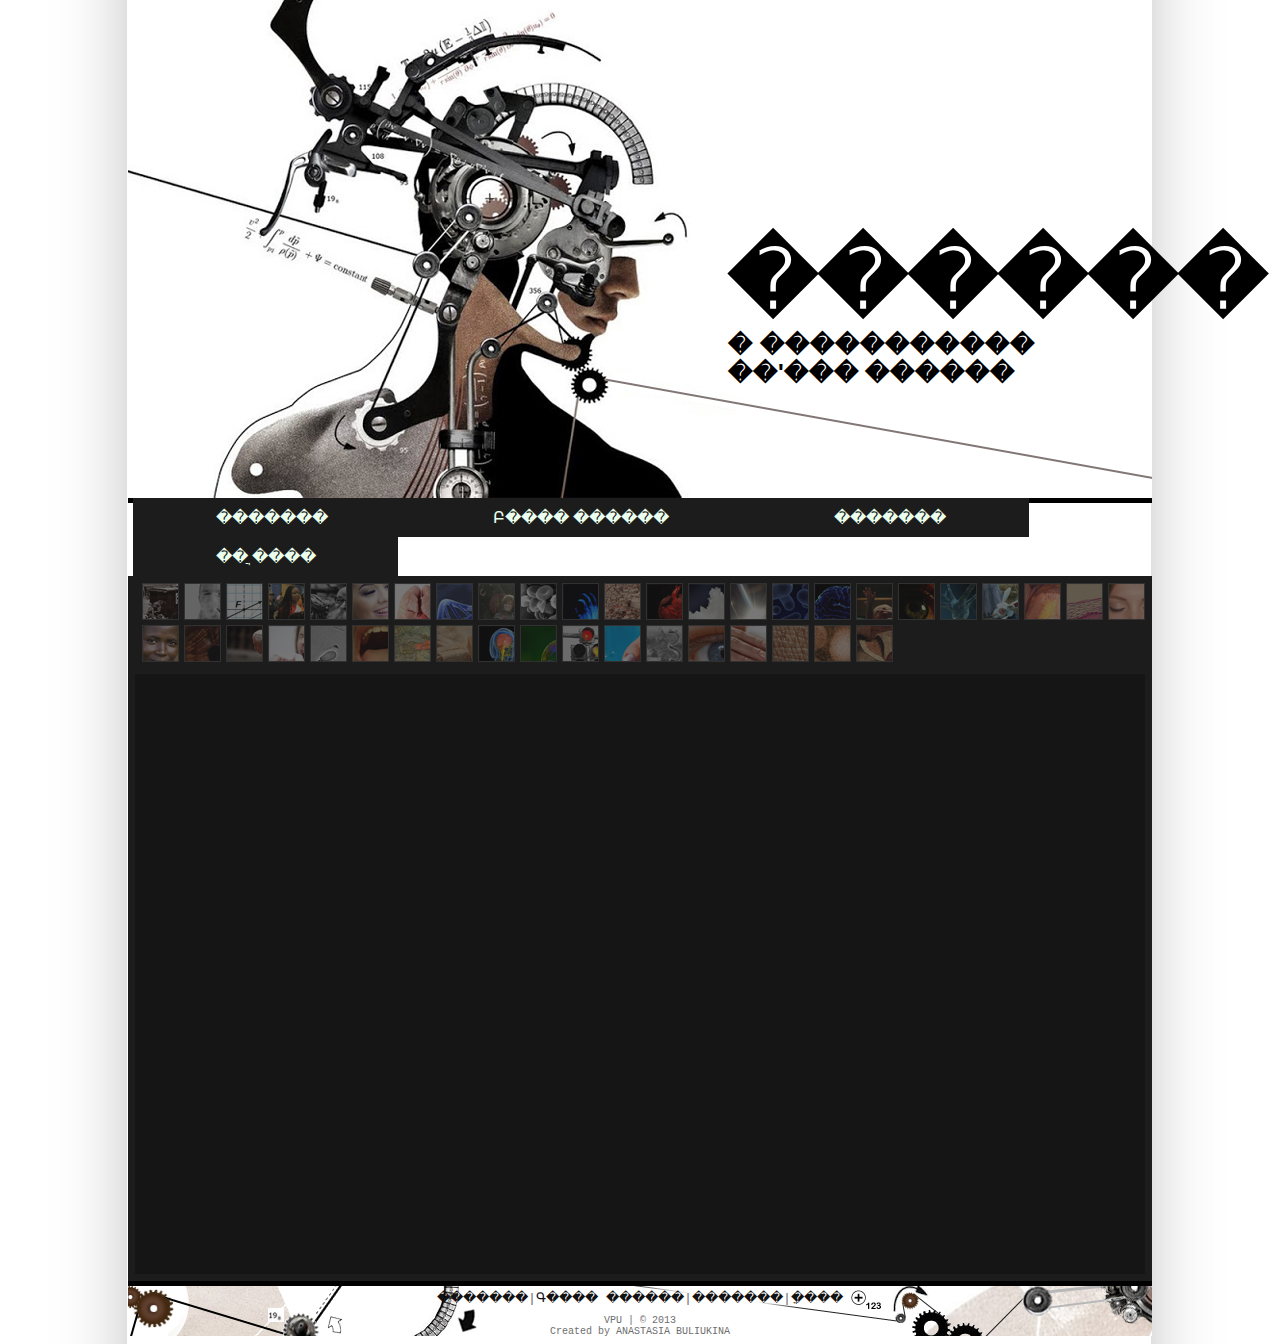
<file: page3.html>
<html>
<head>
<title>Բ���� ������</title><link rel="stylesheet" href="style.css" type="text/css"><meta charset="utf-8" /></head>
<body><div id="page">
<!-- ����� -->
<div id="block1_2"><div id="block2_2" ><a href="index.html" ><font id="style1_2">������</font><br><font id="style2_2">� ����������� ��'��� ������</font></a></div></div>
<!-- ����� -->

<!-- ������� -->
<div id="nav">
<ul> <li><a href="index.html">�������</a></li><li><a href="page2.html">Բ���� ������</a></li><li><a href="page3.html">�������</a></li><li><a href="page4.html">�� ֲ����</a></li></ul></div>
<!-- ������� -->
<!-- 
<div id="navi"><ul> <li><a href="#">����</a></li><li><a href="#">²���</a></li></ul></div>-->


<!-- ������� -->
 <div id="box">
 <ul id="thumb">
<li><a href="#1"><img src="gallery\image1a.jpg" height="50" width="50" /></a></li>
<li><a href="#2"><img src="gallery\image2a.jpg"  height="50" width="50" /></a></li>
<li><a href="#3"><img src="gallery\image3a.jpg"  height="50" width="50" /></a></li>
<li><a href="#4"><img src="gallery\image4a.jpg"  height="50" width="50" /></a></li>
<li><a href="#5"><img src="gallery\image5a.jpg"  height="50" width="50" /></a></li>
<li><a href="#6"><img src="gallery\image6a.jpg"  height="50" width="50" /></a></li>
<li><a href="#7"><img src="gallery\image7a.jpg" height="50" width="50" /></a></li>
<li><a href="#8"><img src="gallery\image8a.jpg" height="50" width="50" /></a></li>
<li><a href="#9"><img src="gallery\image9a.jpg" height="50" width="50" /></a></li>
<li><a href="#10"><img src="gallery\image10a.jpg"  height="50" width="50" /></a></li>
<li><a href="#11"><img src="gallery\image11a.jpg"  height="50" width="50" /></a></li>
<li><a href="#12"><img src="gallery\image12a.jpg" height="50" width="50" /></a></li>
<li><a href="#13"><img src="gallery\image13a.jpg"  height="50" width="50" /></a></li>
<li><a href="#14"><img src="gallery\image14a.jpg"  height="50" width="50" /></a></li>
<li><a href="#16"><img src="gallery\image16a.jpg" height="50" width="50" /></a></li>
<li><a href="#17"><img src="gallery\image17a.jpg" height="50" width="50" /></a></li>
<li><a href="#18"><img src="gallery\image18a.jpg"  height="50" width="50" /></a></li>
<li><a href="#19"><img src="gallery\image19a.jpg" height="50" width="50" /></a></li>
<li><a href="#20"><img src="gallery\image20a.jpg" height="50" width="50" /></a></li>
<li><a href="#21"><img src="gallery\image21a.jpg"  height="50" width="50" /></a></li>
<li><a href="#22"><img src="gallery\image22a.jpg" height="50" width="50" /></a></li>
<li><a href="#23"><img src="gallery\image23a.jpg" height="50" width="50" /></a></li>
<li><a href="#24"><img src="gallery\image24a.jpg"  height="50" width="50" /></a></li>
<li><a href="#25"><img src="gallery\image25a.jpg"  height="50" width="50" /></a></li>
<li><a href="#27"><img src="gallery\image27a.jpg" height="50" width="50" /></a></li>
<li><a href="#28"><img src="gallery\image28a.jpg" height="50" width="50" /></a></li>
<li><a href="#30"><img src="gallery\image30a.jpg" height="50" width="50" /></a></li>
<li><a href="#31"><img src="gallery\image31a.jpg"  height="50" width="50" /></a></li>
<li><a href="#34"><img src="gallery\image34a.jpg" height="50" width="50" /></a></li>
<li><a href="#35"><img src="gallery\image35a.jpg"  height="50" width="50" /></a></li>
<li><a href="#37"><img src="gallery\image37a.jpg" height="50" width="50" /></a></li>
<li><a href="#39"><img src="gallery\image39a.jpg" height="50" width="50" /></a></li>
<li><a href="#40"><img src="gallery\image40a.jpg" height="50" width="50" /></a></li>
<li><a href="#41"><img src="gallery\image41a.jpg"  height="50" width="50" /></a></li>
<li><a href="#43"><img src="gallery\image43a.jpg"  height="50" width="50" /></a></li>
<li><a href="#45"><img src="gallery\image45a.jpg"  height="50" width="50" /></a></li>
<li><a href="#46"><img src="gallery\image46a.jpg"  height="50" width="50" /></a></li>
<li><a href="#47"><img src="gallery\image47a.jpg" height="50" width="50" /></a></li>
<li><a href="#48"><img src="gallery\image48a.jpg"  height="50" width="50" /></a></li>
<li><a href="#49"><img src="gallery\image49a.jpg"  height="50" width="50" /></a></li>
<li><a href="#50"><img src="gallery\image50a.jpg"  height="50" width="50" /></a></li>
<li><a href="#51"><img src="gallery\image51a.jpg"  height="50" width="50" /></a></li>
</ul>
 <ul id="slider">
 <li id="1">
<img src="gallery\image1.jpg" alt="�������������� ��� 1" height="600"width="1010" />
 <p><span>������ ����� 1918-1919 ���� ������� ����� ����� 20 �������� ������ � ��� � �����.</span></p></li>
<li id="2">              
<img src="gallery\image2.jpg" alt="�������������� ��� 2" height="600" width="1010" />
<p><span>������, ��� ������� ����� ������� � ����, ������ ��-����� ����� � ��.</span></p></li>
 <li id="3">
 <img src="gallery\image3.jpg" alt="�������������� ��� 3" height="600"width="1010" />
 <p><span>������ - ������ ����������� ���������� ����, ������� �������� ���� ����.</span></p></li>
<li id="4">
<img src="gallery\image4.jpg" alt="�������������� ��� 4" height="600" width="1010" />
<p><span>������� ������� �� �����, ���������� � ���������� ������� �������� ����� - 725 ��������.<br>� ���������� ������� ������ ����� � �������� 12 �� �� �����.</span></p></li>
<li id="5">
<img src="gallery\image5.jpg" alt="�������������� ��� 5" height="600" width="1010" />
<p><span>� ��������� ������ ����� ������, ��� � �������.</span></p></li>
<li id="6">
<img src="gallery\image6.jpg" alt="�������������� ��� 6" height="600" width="1010" />
<p><span>��� ������� � ������ "��������" 17 �'���.</span></p></li>
<li id="7">
<img src="gallery\image7.jpg" alt="�������������� ��� 7" height="600" width="1010" />
<p><span>�������� ������� - ������� 100 ���������� �����.<br>����� �������� �������� ������� ��������� ������� ����� ��������� �����.<br>����� ������ ������ ���� � ���� ����� ������, ��� ���.<br>������� ������ ������ ��������� 23 000 ������ (� �������) � ����.</span></p></li>
<li id="8">
<img src="gallery\image8.jpg" alt="�������������� ��� 8" height="600" width="1010" />
<p><span>������� ��� ������ ������� 80000 �����.</span></p></li>
<li id="9">
<img src="gallery\image9.jpg" alt="�������������� ��� 9" height="600" width="1010" />
<p><span>������� ���������� ��������� ��� ��������� ����� 130 ��, ���� - ����� 120 ��.</span></p></li>
<li id="10">
<img src="gallery\image10.jpg" alt="�������������� ��� 10" height="600" width="1010" />
<p><span>����� ����� ������ ��������� ������� �������� ���� ������.</span></p></li>
<li id="11">
<img src="gallery\image11.jpg" alt="�������������� ��� 11" height="600" width="1010" />
<p><span>����� ������� ���� � ��������: ���, ������, �����, ������, �������.<br>����� ������ ������ �� ��� ����� ��������� ��������� 25 �������� ����.</span></p></li>
<li id="12">
<img src="gallery\image12.jpg" alt="�������������� ��� 12" height="600" width="1010" />
<p><span>� ��������� ��� ���� ���� � ���������� 23 ����, � � 19 ������� � ��� ������� ��������� ����� �� ������������ 40 ����.</span></p></li>
<li id="13">
<img src="gallery\image13.jpg" alt="�������������� ��� 13" height="600" width="1010" />
<p><span>����� ����� ������ ��������� ������� �������� ���� ������.<br>���� ����� ������� ������ ��������� 220-260 �.<br>36800000 - ������� ���������� � ������ �� ���� ��</span></p></li>
<li id="14">
<img src="gallery\image14.jpg" alt="�������������� ��� 14" height="600" width="1010" />
<p><span>�� ������ ��������� ��������� ������� ������ 4 �������: ������, ��������, ������� � ����������.</span></p></li>
<li id="16">
<img src="gallery\image16.jpg" alt="�������������� ��� 16" height="600" width="1010" />
<p><span>�����, ��� ����� �� �������� ����� ������ ������ ��������� ������, ���������� "������� ������".</span></p></li>
<li id="17">
<img src="gallery\image17.jpg" alt="�������������� ��� 17" height="600" width="1010" />
<p><span>�������� ���� �������, �� ������ � �������� ������, ������ 2 ��������.</span></p></li>
<li id="18">
<img src="gallery\image18.jpg" alt="�������������� ��� 18" height="600" width="1010" />
<p><span>� ��������� ����� ������ �� ���� ������� ���������� 100 000 ������� �������.<br>�������� ����� ������ �� ���� ����� ����������� ��������, ��� �� �������� ���� ����� ����.</span></p></li>
<li id="19">
<img src="gallery\image19.jpg" alt="�������������� ��� 19" height="600" width="1010" />
<p><span>ĳ�� ������������ ��� ������� �������. ���� �'��������� ����� � ��� 2-6 ����.<br>��� ���������� � �� ������ ������� 300 �����, � ��������� ��� �� ���������� ������ 206.</span></p></li>
<li id="20">
<img src="gallery\image20.jpg" alt="�������������� ��� 20" height="600" width="1010" />
<p><span>� ���������� ���������� 5 ������� ��� �� ��.</span></p></li>
<li id="21">
<img src="gallery\image21.jpg" alt="�������������� ��� 21" height="600" width="1010" />
<p><span>� ������� ���������� � ����� ������ ��� ���� 14 ������� �����, � ����� �� �� ���� ����� �� ����������. �������, ���� 25 ���� ���� ����������� �� 100 ����� � ����. �� �������, ��������� ���� �� ������� �������, ����� ������� 70 �����. ϳ��� 40 ���� ���������� ����� ���� �������������, � ���� 50 ������� (������ ������) �������� � ����������� ��'�� �����.</span></p></li>
<li id="22">
<img src="gallery\image22.jpg" alt="�������������� ��� 22" height="600" width="1010" />
<p><span>� �������� �������, �� �������������� ����������������, ���������� ���������� ���� � ��������, �������� ��� � ������������� ��������, �������� ���������� "���� � ����� �����".</span></p></li>
<li id="23">
<img src="gallery\image23.jpg" alt="�������������� ��� 23" height="600" width="1010" />
<p><span>���r� ����� ������ ��� ���� �� ������� ������� 2,5 �����. ϳ��� ����� ������, ���� ����������� ����� ����� ��������������, �� ������� ������ 6 �����.<br>��������� �� ������ ������ 0,4% ������ ������� (HCl).</span></p></li>
<li id="24">
<img src="gallery\image24.jpg" alt="�������������� ��� 24" height="600" width="1010" />
<p><span>� ������ ��������� 2 ������� ������� �����.<br>������� ������� ������ � ������ ����� ���� ������ 540 ������. ������� ������ ��������� �� 40% �����, ��� ����.</span></p></li>
<li id="25">
<img src="gallery\image25.jpg" alt="�������������� ��� 25" height="600" width="1010" />
<p><span>������ ����� � ���������� ����� 6 ������, �� �������, �� �������� ����� �� �������� � �������� ����� ������� 250 �������� ����.</span></p></li>
<li id="27">
<img src="gallery\image27.jpg" alt="�������������� ��� 27" height="600" width="1010" />
<p><span>�� ��� ����� ������ �������� �������� 7 �������� ���������.<br>Ƴ��� ������� ��������� � 2 ���� ������, ��� �������.</span></p></li>
<li id="28">
<img src="gallery\image28.jpg" alt="�������������� ��� 28" height="600" width="1010" />
<p><span>������� ��� ������ ��������� 10 000 000 ������� ������.</span></p></li>

<li id="30">
<img src="gallery\image30.jpg" alt="�������������� ��� 30" height="600" width="1010" />
<p><span>�������� - �� ������ ���� (���������).</span></p></li>
<li id="31">
<img src="gallery\image31.jpg" alt="�������������� ��� 31" height="600" width="1010" />
<p><span>������ � ��������� ����� ���������.</span></p></li>
<li id="34">
<img src="gallery\image34.jpg" alt="�������������� ��� 34" height="600" width="1010" />
<p><span>���������� ������ � �������� ������� - ������ ������.</span></p></li>
<li id="35">
<img src="gallery\image35.jpg" alt="�������������� ��� 35" height="600" width="1010" />
<p><span>� ��� ������ ������� 40 000 �������.<br>������������ �'�� � ��������� �������� - ����.<br>� �������� ������ ������� 2000 �������� ���������.</span></p></li>
<li id="37">
<img src="gallery\image37.jpg" alt="�������������� ��� 37" height="600" width="1010" />
<p><span>� ��������쳿 �� ������ �������� �����, �� ������ ����, ����������, � �� ��������� - �����������.</span></p></li>
<li id="39">
<img src="gallery\image39.jpg" alt="�������������� ��� 39" height="600" width="1010" />
<p><span>������� ��� ������ ������ � ����, ������ ������� ��� ����������� 7 ������ ����.</span></p></li>
<li id="40">
<img src="gallery\image40.jpg" alt="�������������� ��� 40" height="600" width="1010" />
<p><span>������ �������� � ��������� �� ������������ � �������� ��������� 90 ����� � �������.<br>� �� ������� ������ ������� 75 �������� �����.</span></p></li>
<li id="41">
<img src="gallery\image41.jpg" alt="�������������� ��� 41" height="600" width="1010" />
<p><span>������� ������� ����� ������ ����� ��������� � 5000 ����.</span></p></li>
<li id="43">
<img src="gallery\image43.jpg" alt="�������������� ��� 43" height="600" width="1010" />
<p><span>������� ��������� � 10 ���� ������ ���� ���������� �� ����������.</span></p></li>
<li id="45">
<img src="gallery\image45.jpg" alt="�������������� ��� 45" height="600" width="1010" />
<p><span>����� �������� ��� ����� ������ ����������� � ���'����� � �������.</span></p></li>
<li id="46">
<img src="gallery\image46.jpg" alt="�������������� ��� 46" height="600" width="1010" />
<p><span>������������ ���� ��� �������� � ������ ������� ������ "������".</span></p></li>
<li id="47">
<img src="gallery\image47.jpg" alt="�������������� ��� 47" height="600" width="1010" />
<p><span>���� � ���������� ����� ���� ������ �� ����, ��� �� ����.</span></p></li>
<li id="48">
<img src="gallery\image48.jpg" alt="�������������� ��� 48" height="600" width="1010" />
<p><span>H��� �� ������� ���� ������� ��������� � 4 ���� ������, ��� �� �����.</span></p></li>
<li id="49">
<img src="gallery\image49.jpg" alt="�������������� ��� 49" height="600" width="1010" />
<p><span>�� ��� ����� ���� ������ ��������� ��������� 1000 ����.<br>������� ������ ��������� ����� ����� 120 ����, �� �� �� �� ����� ������ ����.</span></p></li>
<li id="50">
<img src="gallery\image50.jpg" alt="�������������� ��� 50" height="600" width="1010" />
<p><span>���� ����� 100 ����� �����, �� ���������� ������.</span></p></li>
<li id="51">
<img src="gallery\image51.jpg" alt="�������������� ��� 51" height="600" width="1010" />
<p><span>���������� ������� �� ���� ����� �������� 150 ������ �� ������.</span></p></li>
<li id="0">
<img src="gallery\image0.jpg" alt="�������������� ��� 0" height="600" width="1010" />
</li>
</ul>

</div>

<!-- ������� -->

<div id="footer1">
<div id="footer2"><a href="index.html">�������</a>|<a href="page2.html">Գ���� ������</a>|<a href="page3.html">�������</a>|<a href="page4.html">ֳ����</a></div>
<div id="footer3"><a href="http://vpu1.inf.ua/">VPU</a> | &copy; 2013 <br>Created by <a href="https://www.facebook.com/profile.php?id=100002841311994">ANASTASIA BULIUKINA</a></div>
</div>

 </div>
 </body>
</html>
</file>
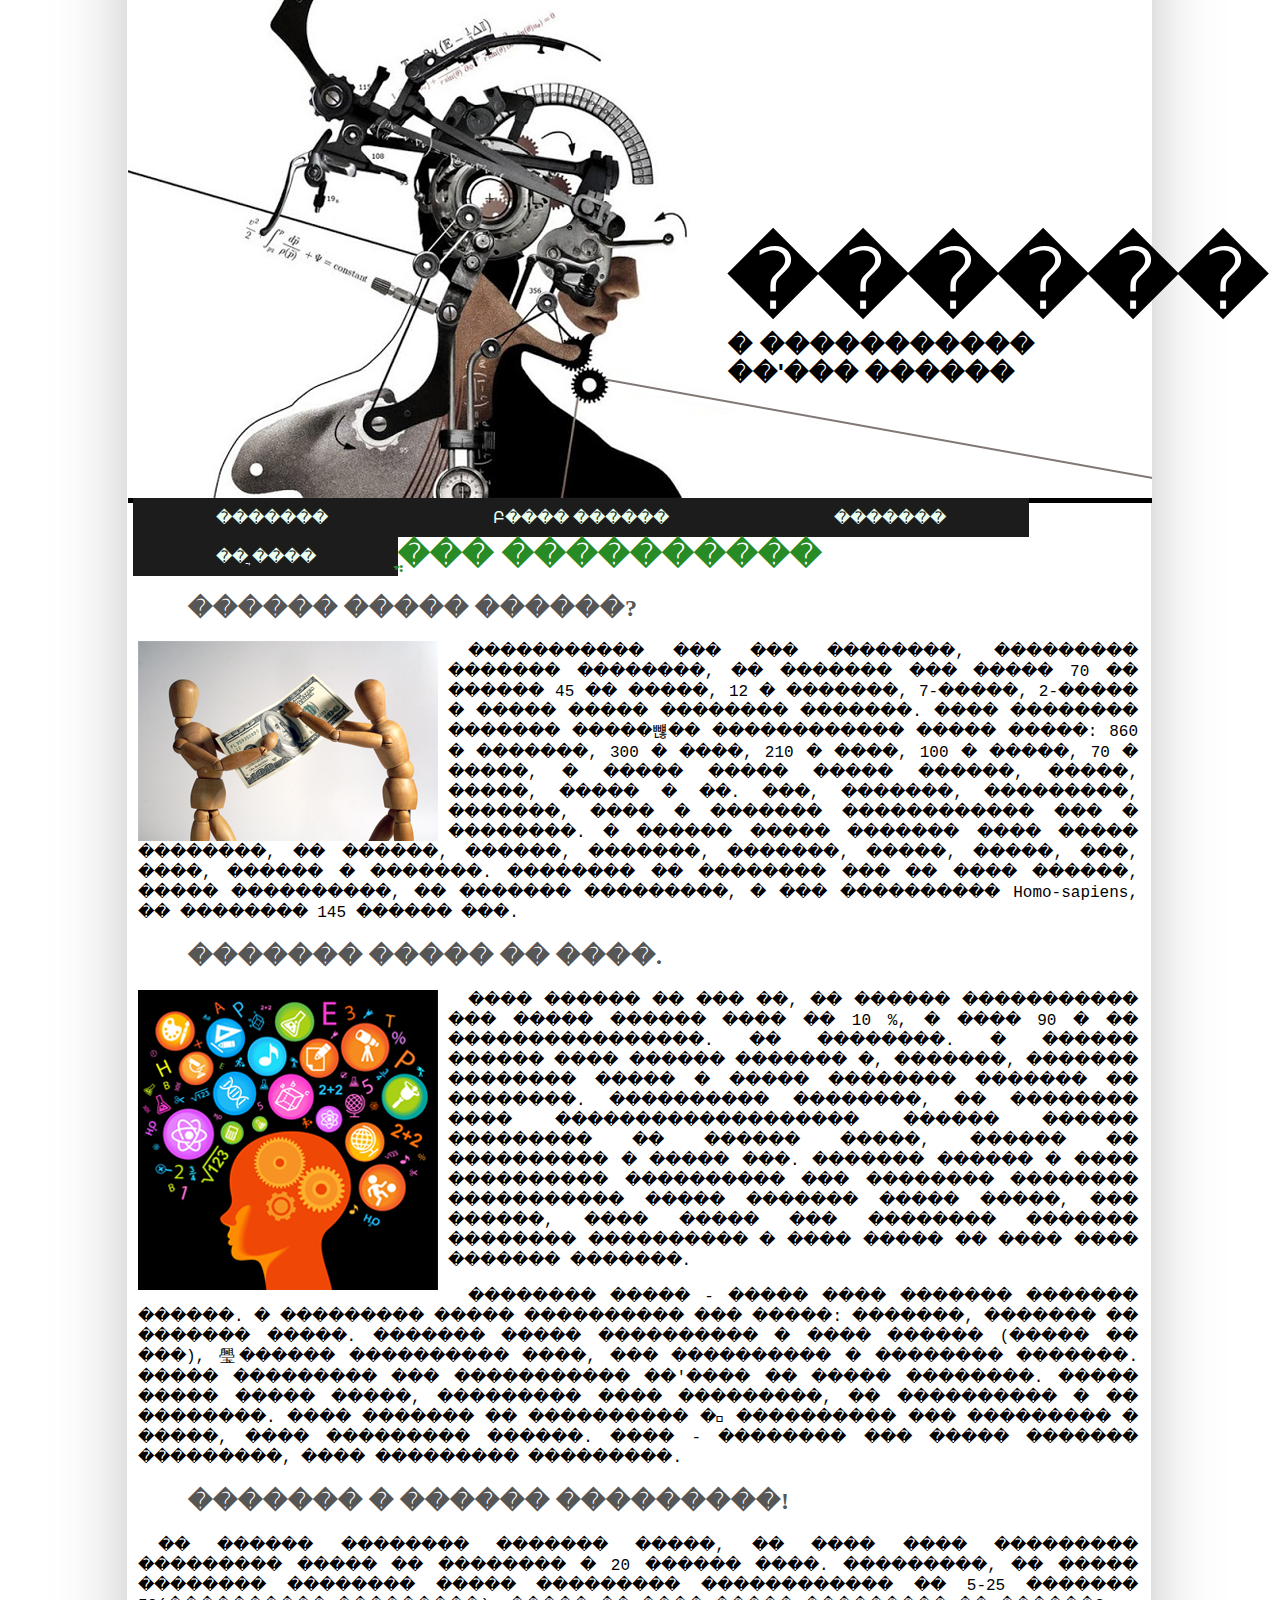
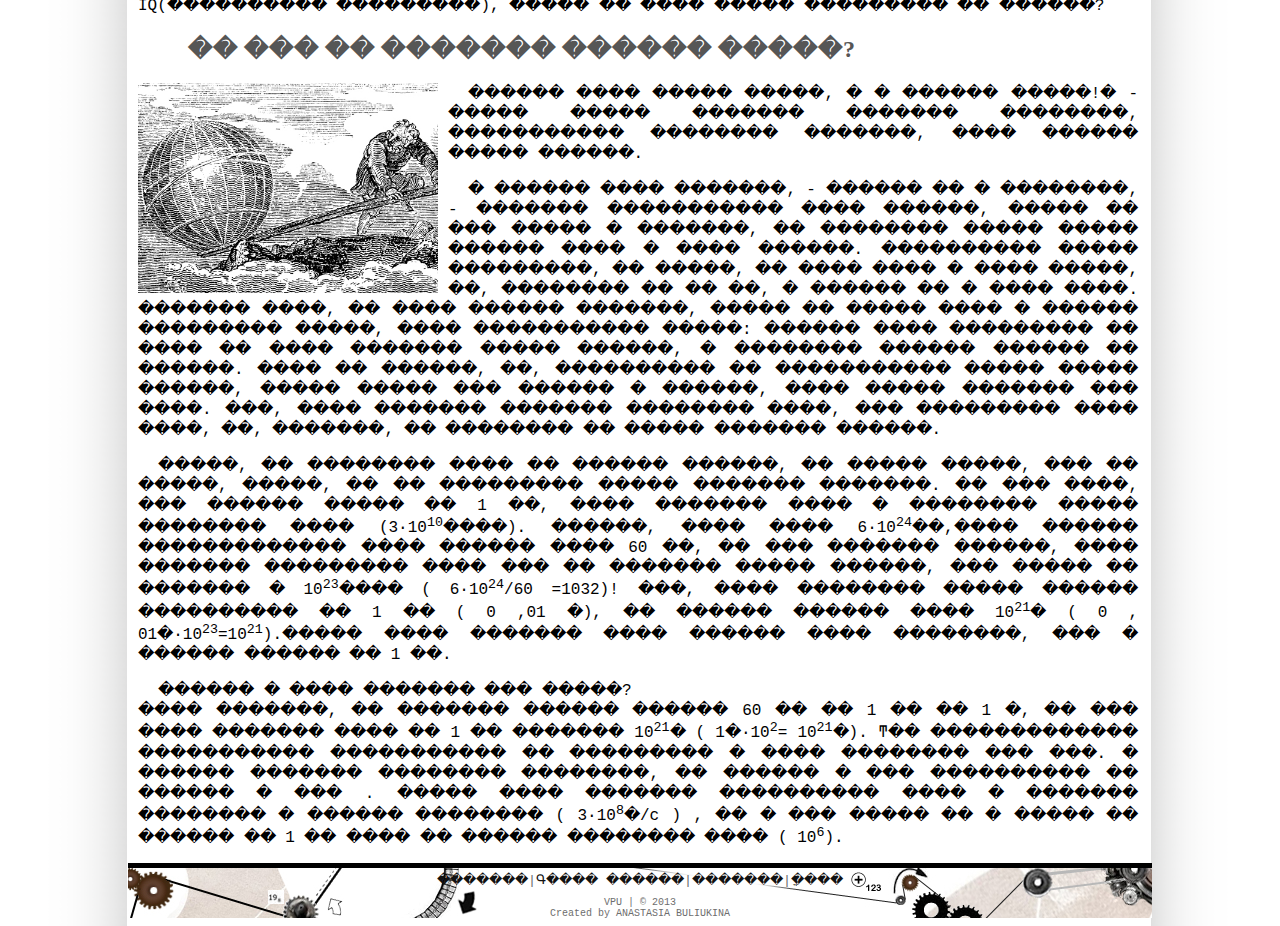
<file: page4.html>
<html>
<head>
<title>Բ���� ������</title><link rel="stylesheet" href="style.css" type="text/css"><meta charset="utf-8" /></head>
<body><div id="page">
<!-- ����� -->
<div id="block1_2"><div id="block2_2" ><a href="index.html" ><font id="style1_2">������</font><br><font id="style2_2">� ����������� ��'��� ������</font></a></div></div>
<!-- ����� -->

<!-- ������� -->
<div id="nav">
<ul> <li><a href="index.html">�������</a></li><li><a href="page2.html">Բ���� ������</a></li><li><a href="page3.html">�������</a></li><li><a href="page4.html">�� ֲ����</a></li></ul></div>
<!-- ������� -->
<div id="content">
<h1>ֳ��� ����������</h1><h2>������ ����� ������?</h2>
<p><a href="images/1l.jpg"><img id="imagepage4" src="images/1s.jpg"></a>����������� ��� ��� ��������, ��������� ������� ��������, �� ������� ��� ����� 70 �� ������ 45 �� �����, 12 � �������, 7-�����, 2-����� � ����� ����� �������� �������. ���� �������� ������� �����뺺�� ������������ ����� �����: 860 � �������, 300 � ����, 210 � ����, 100 � �����, 70 � �����, � ����� ����� ����� ������, �����, �����, ����� � ��. ���, �������, ���������, �������, ���� � ������� ������������ ��� � ��������. � ������ ����� ������� ���� ����� ��������, �� ������, ������, �������, �������, �����, �����, ���, ����, ������ � �������. �������� �� �������� ��� �� ���� ������, ����� ����������, �� ������� ���������, � ��� ���������� Homo-sapiens, �� �������� 145 ������ ���. </p>

<h2>������� ����� �� ����.</h2>

<p><a href="images/2l.jpg"><img id="imagepage4" src="images/2s.jpg"></a>���� ������ �� ��� ��, �� ������ ����������� ��� ����� ������ ���� ��    10 %, � ���� 90 � �� ����������������. �� ��������. � ������ ������ ���� ������ ������� �, �������, ������� �������� ����� � ����� �������� ������� �� ��������. ���������� ��������, �� �������� ���� ������������������� ������ ������ ��������� �� ������ �����, ������ �� ���������� � ����� ���. ������� ������ � ���� ���������� ����������  ��� �������� �������� ����������� ����� ������� ����� �����, ��� ������, ���� ����� ��� �������� ������� �������� ���������� � ���� ����� �� ���� ���� ������� �������.</p><p>�������� ����� - ����� ���� ������� ������� ������. � ��������� ����� ���������� ��� �����: �������, ������� �� ������� �����. ������� ����� ���������� � ���� ������ (����� �� ���), 璺������ ���������� ����, ��� ���������� � �������� �������. ����� ��������� ��� ����������� ��'���� �� ����� ��������. ����� ����� ����� �����, ��������� ���� ���������, �� ���������� � �� ��������. ���� ������� �� ���������� �񳺿 ���������� ��� ��������� � �����, ���� ��������� ������. ���� - �������� ��� ����� ������� ���������, ���� ��������� ���������.
</p>
<h2>������� � ������ ���������!</h2><p>�� ������ �������� ������� �����, �� ���� ���� ��������� ��������� ����� �� �������� � 20 ������ ����. ���������, �� ����� �������� �������� ����� ��������� ������������ �� 5-25 ������� IQ(���������� ���������), ����� �� ���� ����� ��������� �� ������?</p>
<h2>�� ��� �� ������� ������ �����?</h2>
<a href="images/4l.jpg"><img id="imagepage4" src="images/4s.jpg"></a>
<p>������ ���� ����� �����, � � ������ �����!� - ����� ����� ������� ������� ��������, ����������� �������� �������, ���� ������ ����� ������.</p><p>� ������ ���� �������, - ������ �� � ��������, - ������� ����������� ���� ������, ����� �� ��� ����� � �������, �� �������� ����� ����� ������ ���� � ���� ������. ���������� ����� ���������, �� �����, �� ����  ���� � ���� �����, ��, �������� �� �� ��, � ������ �� � ���� ����. ������� ����, �� ���� ������ �������, ����� �� ����� ���� � ������ ��������� �����, ���� ����������� �����: ������ ���� ��������� �� ���� �� ���� ������� ����� ������, � �������� ������ ������ �� ������. ���� �� ������, ��, ���������� �� ����������� ����� ����� ������, ����� ����� ���  ������ � ������, ���� ����� ������� ��� ����. ���, ���� ������� ������� �������� ����, ��� ��������� ���� ����, ��, �������, �� �������� �� ����� ������� ������.</p><p>�����, �� �������� ���� �� ������ ������, �� ����� �����, ��� �� �����, �����, �� �� ��������� ����� ������� �������. �� ��� ����, ��� ������ ����� �� 1 ��, ���� �������  ���� � �������� ����� �������� ���� (3&#183;10<sup>10</sup>����). ������, ���� ���� 6&#183;10<sup>24</sup>��,���� ������ ������������� ���� ������ ���� 60 ��, �� ��� ������� ������, ���� ������� ��������� ���� ��� �� ������� ����� ������, ��� ����� �� ������� � 10<sup>23</sup>���� ( 6&#183;10<sup>24</sup>/60 =1032)! ���, ���� �������� ����� ������ ���������� �� 1 �� ( 0 ,01 �), �� ������ ������ ����  10<sup>21</sup>� ( 0 , 01�&#183;10<sup>23</sup>=10<sup>21</sup>).����� ���� ������� ���� ������ ���� ��������, ��� � ������ ������ �� 1 ��. </p><p>������ � ���� ������� ��� �����?<br>���� �������, �� ������� ������ ������ 60 �� �� 1 �� �� 1 �, �� ��� ���� ������� ���� �� 1 �� ������� 10<sup>21</sup>� ( 1�&#183;10<sup>2</sup>= 10<sup>21</sup>�). ͳ�� ������������� ����������� ����������� �� ��������� � ���� �������� ��� ���. � ������ ������� �������� ��������, �� ������ � ��� ���������� �� ������ � ��� . ����� ���� ������� ���������� ���� � ������� �������� � ������ �������� ( 3&#183;10<sup>8</sup>�/c ) , �� � ��� ����� �� � ����� �� ������ �� 1 �� ���� �� ������ �������� ����  ( 10<sup>6</sup>).</p><p></p><p></p>


</div>


<div id="footer1">
<div id="footer2"><a href="index.html">�������</a>|<a href="page2.html">Գ���� ������</a>|<a href="page3.html">�������</a>|<a href="page4.html">ֳ����</a></div>
<div id="footer3"><a href="http://vpu1.inf.ua/">VPU</a> | &copy; 2013 <br>Created by <a href="https://www.facebook.com/profile.php?id=100002841311994">ANASTASIA BULIUKINA</a></div>
</div>

 </div>
 </body>
</html>
</file>
<file: style.css>
body{background-image: url(bg.png);background-repeat-y; background-position: center 100px;  font-family: new roman; font-size: 12	pt;}
					/* ����� */
#block1_1 {width:1024px;height: 500px;margin:-10 auto;background-image: url(shapka1.jpg);border: 0px; }
#block2_1 {border: 0px; padding-top:200px; padding-left:100px;}
#style1_1 {font-size: 66pt; font-family: arial; font-weight: bolder;}
#style2_1 {font-size: 18pt; font-family: arial; font-weight: bold;}
#block2_1 a{color: #000; text-decoration: none;}
#block2_1 a:hover{ text-decoration: none; color: #8B4726;}

#block1_2 {width:1024px;height: 500px;margin:-10 auto;background-image: url(shapka2.jpg);border: 0px; }
#block2_2 {border: 0px; padding-top:230px; padding-left:600px;}
#style1_2 {font-size: 66pt; font-family: arial; font-weight: bolder;}
#style2_2 {font-size: 18pt; font-family: arial; font-weight: bold;}
#block2_2 a{color: #000; text-decoration: none;}
#block2_2 a:hover{ text-decoration: none; color: #8B4726;}
					/* ����� */
				/* ����*/
#nav{width:1024px; margin: 10 auto; text-align: center; background-color: #1C1C1C; border-width: 0px 0px 5px 0;  border-style: solid; border-color:#FFFFF; font-family: new roman; font-size: 12pt;}
#nav ul {padding:0 5px 0 5px;		margin:0 0 0 0;	}
#nav li{float:left; list-style-type: none;  }
#nav li a:hover	{	background: #8B4726; }		
#nav li a	{ display: block;		background: #1C1C1C; padding: 10px 82.63px; text-decoration: none;	color: #EAFFED;	white-space: nowrap;   }
#nav, x:-moz-any-link{width:1024px; margin: 10 auto; text-align: center; background-color: #1C1C1C; border-width: 0px 0px 45px 0;  font-family: new roman; font-size: 12pt;}
#nav ul, x:-moz-any-link{padding:0 0 0 0;		margin:0 0 0 0;	}
#nav li a	, x:-moz-any-link{ display: block;		background: #1C1C1C; padding: 10px 83.1px; text-decoration: none;	color: #EAFFED;	white-space: nowrap;   }
				/* ����*/

							/*������*/
#footer1 { border-style: solid;  border-width: 5px 0px 0px 0px;background-image: url(flod.jpg); margin 10px 0px 0px 0px; border-color: #FFFFF; width: 1024px; height: 50px; margin: auto; background-color: #EAFFED; }
#footer2 {padding-top:4px; text-align: center; color: #6e6e6e; font-size: 10pt; }
#footer2 a{color: #111111;  text-decoration: none;  }
#footer2 a:hover {color: #8B4726; text-decoration: underline;}
#footer3 {padding-top:9px; text-align: center; color: #6e6e6e; font-size: 10px; }#footer3 a{color: #6e6e6e;  text-decoration: none;  }#footer3 a:hover {color: #8B4726; }
							/*������*/

																							/* ������� 2... */
/*�������2*/
#nav2 {width: 300px; background-color: white; float: left; text-align: center; margin: 0px 0px auto; font-size: 11pt; font-family: tahoma; text-indent: 0px;}
#nav2 ul{margin-left: 0px; padding: 10px 10px 10px 10px;}
#nav2 li {list-style-type: none; padding: 2px;}
#nav2 li a {display: block; background-color:#c2c2c2; text-decoration:none; color: #1C1C1C;  }
#nav2 a:hover {background-color:#565656; color:#EAFFED;}
#nav2 a:active{background-color:#4d8e4b; color:#EAFFED;}
/*�������2*/

#page {position: fixced 1024; width: 1024px;height: auto; margin: auto; background-color: #FFFFF; font-family: Courier;  }
#content {width: 1000px; height: auto; text-align: justify; margin: 10px 10px 10px 10px; text-indent: 20px;}
#ggg {text-indent: 0px; }
#ggg ol {margin-left: 300px; }
#image {width: 1000px; margin: 0 auto;}			
#imagepage4 {float:left;  margin: 0px 10px 0px 0px; width: 300px; }																
#imagepage4s {float:left;  margin: 0px 10px 0px 0px; width: 100px; }

	/* ������� 2... */

h1{font-size: 23pt;  color: #288b26; padding-left:50px; padding-right: 45px; font-family:candara; text-indent: 0px; text-align:left;}
h2 {font-size: 18pt;  color:#565656; padding-left: 50px; padding-right: 25px;font-family:candara; text-indent: 0px;}
ul {}
ol {}



												/* ������� 3 .... �������*/
@-webkit-keyframes fadeIn {  0% { opacity: 0; } 50% { opacity: 0; }  100% { opacity: 1; }}
#box {
        text-align: left;
        width: 1010px;  /* ����� ����� �������� */
        margin: -10px 0px 0px 0px ;
        background: #1C1C1C;
        overflow: hidden;
        border-width: 0px 7px 7px 7px;border-style: solid; border-color: #1C1C1C;}
ul#slider{
        margin: 0px;
        padding: 0px;
        list-style: none;
        position: relative;
        width: 1010px; /* ����� ����� �������� �����������*/
        height: 600px; /* ������ ����� �������� ����������� */
        overflow: hidden;  }
ul#thumb {
        overflow: none;
        margin: 0 0 10px 0;
        padding: 2px 2px 2px 2px;
        list-style: none;
        position: relative;
        background: #FFFFF;
        overflow: auto;
        width: 1010px; heigth: 100px; /* ����� ����� �������� */ }
        
        /* ����� */
        
			ul#thumb a {    -webkit-transition: opacity .2s ease-in-out;
        border: 1px solid #525252;
        width: 35px;
        height: 35px;
        display: block;
        overflow: hidden;
        float: left;
        margin: 5px 0px 0px 5px;
        opacity: 0.40;}
           
  		  /* ����� */
    
ul#thumb a:hover {opacity: 1;} 
ul#slider li {    width: 1010px; /* ����� ����� �������� */
       						 height: 600px; /* ������ ����� �������� */
    						    position: absolute;  }
ul#slider li p {position: absolute;
    					    bottom: 0;
     					   left: 0;
   				     z-index: inherit;
 				       color: #fff;
  				      background: rgba(0, 0, 0, .5);
    				    width: 100%;   }
ul#slider li p span {
        line-height: 1.2em;
        padding: 10px;
        display: block;}
@-webkit-keyframes moveTarget { 0% { left:-700px; /* ����� ����� �������� */   } 100% { left:0px; }}
ul#slider li:target {
        -webkit-animation-name: moveTarget; 
        -webkit-animation-duration: .9s; 
        -webkit-animation-iteration-count: 1;
        top:0px;
        left: 0px;
        z-index: 10;}
@-webkit-keyframes moveIt { 0% { left:0px; } 50% { left:1010px; /* ����� ����� �������� */ }
        100% {  left:-700px; /* ����� ����� �������� */     z-index: 5;}}
ul#slider li:not(:target) {
        -webkit-animation-name: moveIt; 
        -webkit-animation-duration: 1s; 
        -webkit-animation-iteration-count: 1;
        top:0px;
        left: 0px;}
												/* ������� 3 */
</file>
